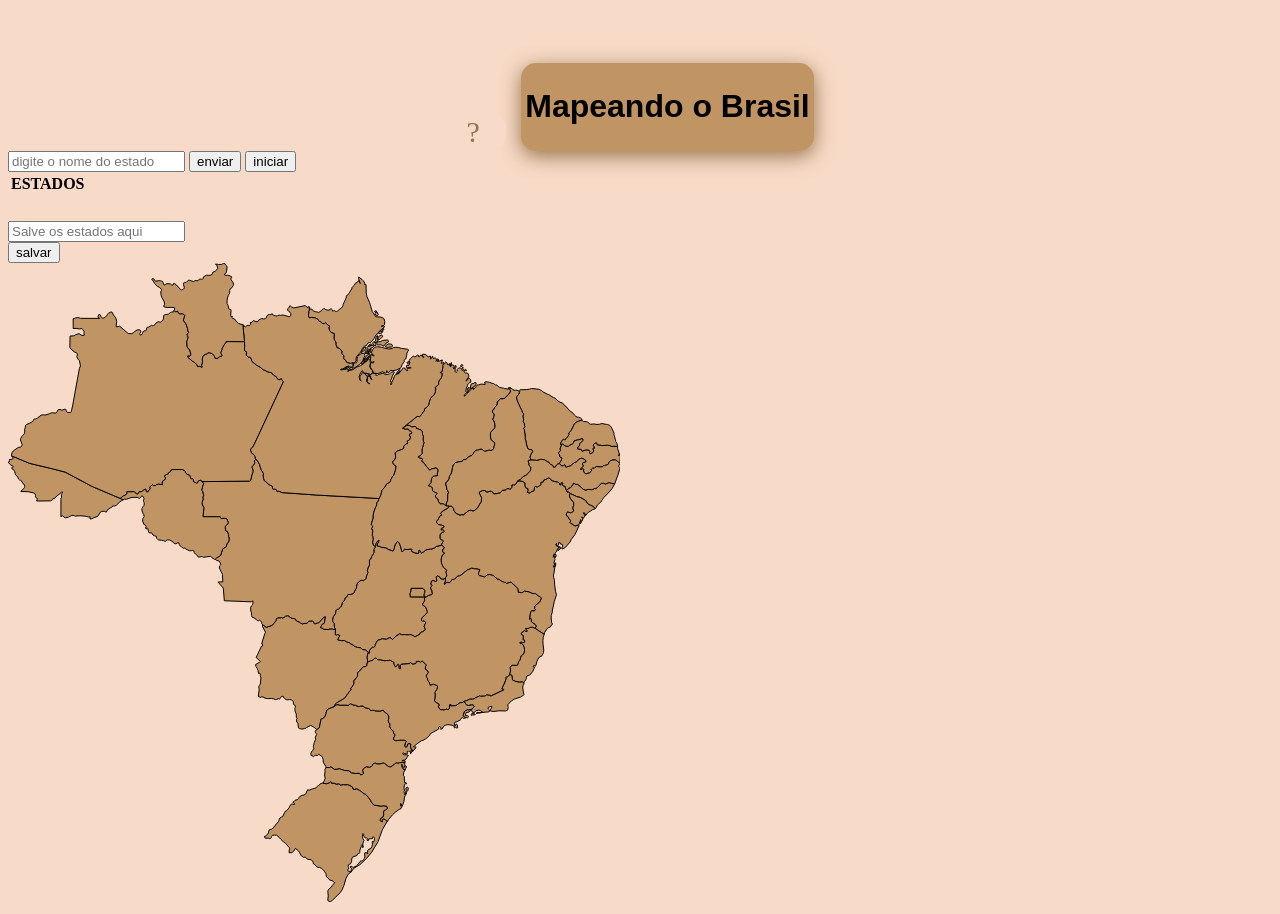
<file: index.html>
<!DOCTYPE html>
<html lang="pt-BR">

<head>
    <meta charset="UTF-8">
    <meta name="viewport" content="width=device-width, initial-scale=1.0">
    <title>Acertando o Brasil!</title>

    <link rel="stylesheet" href="./style.css">
</head>

<body>
    <div class="containerTitulo">
        <div class="popup" style="font-size: 30px;" onclick="popUpFunction ()"> ?
            <span class="popuptexto" id="mypopup">teste</span>
        </div>
        <div class="retangulotitulo">
            <h1>Mapeando o Brasil</h1>
        </div>
    </div>
    <input type="text" id="receberNome" placeholder="digite o nome do estado">
    <button id="enviar" class="botaoEnviar"> enviar </button>
    <button id="iniciar"> iniciar </button>

    <div class="retanguloSubtitulo">  

    </div>

    <table id="tabela">
        <thead>
            <tr>
                <th>ESTADOS</th>
            </tr>
        </thead>
        <tbody>
            <tr>
                <td> </td>
            </tr>

        </tbody>
    </table>
    <h1 id=contador></h1>

<form id="formularioEstado">
    <div> <input type="text" class="Salvar" id="salvarEstados" placeholder="Salve os estados aqui">
        <button type="submit" id="botaoSalvar"> salvar </button>
    </div>
</form>
<div id="resultado"></div>
    <svg width="612" height="639" viewBox="0 0 612 639">


        
        <path
        d="m 30.732574,238.03114 -2.08,-0.04 0.54,-1.81 -0.21,-0.83 -0.25,-0.49 -1.25,-0.7 -0.14,-0.45 0.27,-1.15 -0.77,-1.95 -1.09,-0.64 -5.6,-1.25 -7.34,-0.19 0.27,-0.56 2.49,-2.26 0.89,-1.23 0.29,-1.2 -0.22,-1.23 -0.68,-0.91 -0.83,-0.44 -1.68,-2.95 -0.77,-0.44 -0.9,-0.19 -1.13,-1.13 -0.92,-2.38 -2,-1.53 -0.98,-3.62 -0.87,-1.64 -1.88,-1.08 -0.08,-1.17 0.81,0.1 0.42,-0.52 0.07,-0.67 -0.2,-0.42 -2.12,-0.93 -0.36,-0.66 -2.16999996,-1.89 0.04,-0.37 0.62,-0.05 0.49999996,-1.32 -0.01,-1.31 3.01,-0.39 0.5,-0.39 -0.22,-1.35 -1.17,-1.57 0,0 17.95,7.48 23.66,5.66 12.14,3.14 26.44,14.17 28.509996,12.13 0,0 2.97,1.26 0,0 -0.3,0.48 -1.57,0.66 -2.09,1.59 -2.86,2.79 -1.65,0.86 -0.66,-0.18 -1.53,0.18 -0.05,0.56 -1.92,1.3 -2.08,0.99 -1.439996,1.83 -0.44,1.18 -0.61,0.28 -1.17,-0.75 -0.76,-0.13 -2.37,0.05 -0.68,0.26 -0.63,0.45 -0.36,0.86 -2.44,3.48 -3.77,1.25 -0.84,0.69 -1.94,0.51 -1.03,0.03 0.08,-2.11 -1.36,0.2 -3.55,-0.77 -5.24,-0.47 -5.09,0.38 -0.66,-0.58 -2.27,-0.17 -3.56,1.83 -2.73,0.62 -1.68,-0.67 -1.4,-1.44 -1.64,1.16 0.04,-17.55 0.05,-1.1 0.47,-0.71 0.07,-2.35 -0.26,-0.88 0.97,-1.18 0.48,-1.14 -1.16,0.2 -2.97,2.59 -1.6,1.01 -2.06,2.38 -1.95,0.67 -0.65,1.08 -1.81,0.99 z"
            title="Acre" id="BR-AC" />
            <path
            d="m 562.17257,230.56114 -0.2,-0.73 -1.42,-0.78 -0.45,0.09 -1.02,-0.29 -0.54,-1.4 0,0 1.32,-1.07 0.64,-1.09 2.17,-0.76 2.38,-3.29 0.09,-0.69 0.82,-0.6 1,1.22 1.67,0.3 1.08,-0.12 2.55,2.02 1.9,2.12 1.78,1.05 1.91,0.48 2.5,-0.65 3.14,0.29 1.17,-0.11 1.86,-1.06 1.16,0.05 1.81,-1.11 2.18,-2.29 0.12,-0.45 1.55,-1.24 2,-0.24 2.24,0.85 2.56,-1.29 1.47,-0.19 1.92,0.81 2.9,0.27 0.27,0.21 0,0 -2.78,4.96 -4.55,5.13 -3.58,3.58 -3.04,4.58 -3.33,2.88 -1,2.03 -1.32,1.79 0,0 -0.6,-1.31 -3.59,-2.23 -0.46,-0.03 -1.66,-0.79 -1.76,-1.45 -1.3,-2.45 -5.42,-3.07 -3.68,-0.95 z"
            title="Alagoas" id="BR-AL" />
        <path
            d="m 166.08257,47.551144 0.72,0.78 0.75,0.34 0.61,0.01 1.13,-0.42 0.63,0.11 0.06,0.96 1.21,1.17 0.97,0.37 0.88,-0.21 1.36,0.11 1.95,0.95 0.49,0.66 -0.91,3.32 -0.71,1.5 2.73,3.74 1.66,4.76 0.19,2.26 0.87,1.12 0.05,0.45 -1.62,1.46 0.36,1.59 0.66,1.58 -0.77,3.04 -0.57,0.96 0.29,4.98 0.88,2.17 1.22,0.84 0.58,0.9 1.13,4.33 -0.06,0.58 -1.14,1.32 -1.84,-0.33 -0.14,1.14 5.01,4.42 0.52,0.04 1.96,1.31 1.48,1.649996 1.04,2.04 0.53,0.07 1.34,-0.42 2.36,1.04 -0.44,-2.11 0.75,-2.289996 0.25,-1.73 -0.37,-1.8 0.82,-2.97 1.02,-1.26 1.28,-0.69 2.09,-0.71 0.55,-0.89 1.6,-0.06 2.83,0.93 1.87,2.04 0.92,2.51 1.82,0.23 1.25,-0.46 1.41,-1.41 2.03,-0.55 0.42,-0.39 0.02,-0.53 -1.14,-1.41 -0.23,-0.73 0.11,-0.66 1.15,-2.64 0.07,-1.13 1.66,-3.03 2.33,-3.26 -0.03,-0.68 18.49,0.07 0,0 0.4,4.86 -0.43,1.45 0.18,2.27 0.24,0.68 1.7,0.85 0.18,0.41 -0.35,0.69 -0.05,2.11 1.83,1.99 0.36,0.19 0.7,-0.18 1.84,1.23 0.55,1.83 0.04,0.93 0.3,0.45 4.64,3.769996 4.58,2.54 0.63,0.9 1.35,1.09 1.88,0.67 2.37,1.31 2.26,0.65 1.36,0.15 1.32,0.82 0.08,0.61 1.27,1.34 2.7,1.44 1.1,2.17 1.87,0.79 0.85,-0.61 1.38,-0.35 0.19,0.48 -0.13,0.78 1.81,1.67 -29.9,64.24 -0.78,1.31 -1.45,1.13 -0.58,0.97 -0.03,1.13 0.82,2.33 0.38,0.57 1.07,0.58 1.58,1.56 0.64,1.26 0.15,1.96 0.57,0.57 0,0 -1.18,1.2 -0.2,0.61 -0.06,0.76 0.34,0.84 -0.27,1.01 -1.2,1.82 -0.86,0.64 -0.42,0.85 0.1,0.85 0.66,1.37 0.46,1.94 -1.38,4.22 -1.18,5.22 -1.21,0.73 -47.85,0.32 0,0 0.04,-0.7 -0.36,-0.38 -1.39,-0.28 -1.92,1.08 -0.54,1.74 -0.68,0.19 -3.24,-1.48 -0.68,-2.88 -0.62,-0.2 -0.98,0.13 -0.46,-0.21 -1.25,-3.27 -2.54,-0.98 -1.33,-1.27 -0.8,-1.91 -0.45,-0.49 -2.15,-1.13 -10.79,0.06 -1.38,2.56 -1.72,0.5 0.09,1.17 -0.26,0.22 -2.48,0.53 -1.19,1.59 -0.05,0.67 0.9,0.7 0.17,0.45 -0.36,1.02 -0.81,1.15 -2.06,1.21 -0.11,1.81 0.24,1.46 -3.87,-0.46 -2.13,0.38 -1.2,1.07 -1.79,-0.1 -0.84,-0.55 -0.46,-0.02 -1.75,1.26 -0.53,0.84 0.26,1.75 -2.54,3.16 -0.68,0.08 -0.68,-0.53 -0.64,-2.26 -0.38,-0.09 -1.84,1.02 -1.3,1.21 -1.37,0.39 -0.77,-0.13 -1.08,0.5 -0.41,0.53 -0.13,0.72 -1.22,0.79 -0.37,0.02 -2.31,-2.33 -0.72,-0.37 -2.87,0.33 -3.96,-0.26 0.16,1.29 -0.15,0.56 -1.55,1.81 -1.92,0.58 -3.26,2.56 0,0 -28.509996,-12.13 -26.44,-14.17 -12.14,-3.14 -23.66,-5.66 -17.95,-7.48 0,0 -0.07,-0.65 0.7,-2.92 1.22,-1.4 4.92,-3.47 2.26,-0.24 0.47,-0.3 0.98,-1.56 0.08,-1.03 -1.74,-4.49 0.38,-1.19 1.18,-2.19 1.28,-1.32 0.92,-1.25 0.42,-0.98 0.3,-1.74 -0.29,-1.32 0.67,-2.04 0.31,-2.31 0.73,-0.75 3.66,-1.63 2.19,-1.23 1.15,-1.04 0.44,-1.4 0.78,-0.37 1.41,-0.11 1.65,-0.93 3.54,-2.73 2.42,-0.43 1.51,0.29 4.19,-1.22 1.5,-0.77 1.82,-0.36 3.33,0.38 1.3,-1.59 0.63,-1.45 1.09,-0.61 2.14,0.2 0.64,0.54 1.32,-0.24 1.1,-0.74 1.71,0.12 0.31,0.53 -0.02,1.18 1.61,1.29 2.83,0.08 0.58,-0.4 0.46,-0.78 -0.11,-0.39 1.17,-4.92 6.7,-37.17 1.16,-2.92 -0.99,-4.959996 0.12,-0.26 -1.3,-1.05 -1.48,-2.75 -0.04,-0.49 0.65,-1.39 -0.52,-1.78 -0.37,-0.4 -1.7,-0.59 -3.03,-2.35 -1.94,-2.28 0.2,-11.51 3.89,-0.26 1.75,-1.17 3.5,-0.92 2.68,1.76 1.22,0.11 1.27,-0.43 -0.49,-1.69 0.3,-1.72 -1.37,-2.1 -0.57,-0.54 -1.15,-0.6 -1.51,0.53 -2.79,-0.61 -3.57,0.09 -0.06,-9.9 0.96,0.04 1.32,-0.58 2.28,-0.6 2.84,0.87 19.03,0.06 -0.46,-0.66 -0.79,-0.14 -0.38,-1.2 0.95,-1.93 1.43,0.4 0.61,1.52 0.87,1.32 0.66,0.35 0.83,0.01 1.61,-0.61 1.94,-2.09 0.32,-0.84 1.259996,-1.24 2.55,-1.39 1.29,0.46 1.17,2.58 1.62,1.99 0.74,1.3 0.66,1.78 0.23,1.55 -0.49,3.63 0.2,1.76 3.2,-0.75 8.31,7.06 0.79,0.28 2.5,0.21 2.3,-1 1.7,-1.7 2.11,-1.16 2.19,-0.11 0.56,0.29 0.77,1.08 -0.02,0.97 -1.11,1.7 0.37,0.98 0.58,0.27 1.33,-0.72 0.56,-0.91 0.23,-1.29 1,-1.16 0.47,-0.23 1,0.18 0.55,-0.18 0.41,-0.66 0.46,-2.31 0.51,-0.37 1.51,-0.36 2.93,-1.77 0.97,0.55 0.93,-0.29 1.6,-1.04 1.02,-1.61 2.11,-1.21 2.03,0.55 2.36,-1.65 0.55,-0.82 0.44,-2.66 -0.03,-1.29 0.77,-0.92 1.03,-0.42 1.74,-0.02 1.34,-0.39 2.06,-1.6 0.96,-0.37 2.28,-0.3 z"
            title="Amazonas" id="BR-AM" />
        <path
        d="m 345.24257,99.961144 -0.94,-0.06 -0.77,0.339996 -1.3,0.12 -2.79,-0.679996 -1.45,-1.03 -0.43,-1.5 -1.87,-1.39 -0.11,-1.3 0.21,-0.69 -0.31,-1.58 -0.33,-0.47 -0.95,-0.19 -0.41,-0.94 0.08,-2.43 -2.93,-3.28 -0.78,0.36 -0.82,-0.19 -1.5,-3.48 0.13,-1.58 -0.59,-1.81 -0.62,-0.56 -0.67,-1.51 -0.19,-2.11 0.43,-3.14 -0.17,-0.33 -2.57,-0.73 -2.02,-2.26 -0.76,-2.83 0.19,-0.72 0.68,-0.23 -0.49,-1.18 -0.68,0.03 -2.84,-2.66 -0.94,0.14 -0.38,0.42 -1.33,0.14 -0.84,-0.27 -0.8,-0.98 -1.14,-0.84 -1.19,-0.12 -0.49,-1.28 -0.67,-0.8 -1.93,-1.05 -1.29,-0.49 -3.39,-0.37 -1.08,0.29 -1.17,-0.02 -0.31,-0.54 -0.24,-1.44 0.25,-4.54 0.62,-1.3 -0.37,-2.3 -0.62,-0.57 0,0 0.35,-0.21 0.99,0.3 -0.01,0.81 -0.29,0.18 0.34,0.97 1.47,-0.06 0.82,0.23 0.35,0.9 0.84,0.71 2.25,0.78 3.29,0.75 2.76,-1.78 0.35,-0.76 1.73,-1.17 0.83,-0.29 0.69,0.94 2.71,0.94 1.08,-0.12 1.72,-1.01 0.12,-0.42 0.32,0.03 1.46,1.3 -0.2,0.87 2.37,-0.17 0.51,0.5 0.95,0.17 0.62,-0.01 0.91,-0.48 1.67,-1.5 1.78,-1.1 1.75,-2.3 0.37,-1 -0.2,-0.54 3.13,-6.5 0.11,-1.82 1.11,-1.3 0.73,-0.19 3.6,-5.79 0.23,-1.15 0.84,-1.2 1.79,-1.55 0.63,-1.66 2.11,-1.14 0.47,-0.92 1.04,-0.58 0.56,1.46 0.88,1.36 -1.67,-4.8 -0.07,-1.29 0.18,-0.33 3.37,2.42 1.14,1.21 0.91,1.22 0.52,1.19 0.03,1.58 0.44,0.31 0.32,-0.48 0.38,-0.1 0.21,0.4 0.21,7.89 0.66,3.87 2.71,6.05 2.66,8.94 3.32,5 1.01,0.35 3.27,-0.08 2.78,0.94 1.29,0.85 0.77,2.65 -0.16,3.33 -1.29,0.96 -1.73,0.43 -0.38,0.33 1.79,-0.15 1.04,-0.42 0.28,0.23 0.12,0.59 -0.17,0.73 -5.03,4.06 -1.17,2.1 -2.15,1.41 -1.94,3.72 -2.91,3.5 -0.7,0.46 -0.94,-0.09 -1.45,0.52 -2.08,2.98 0,0 -1.34,0.07 -0.75,0.9 0,0 -1.47,1.68 -0.97,2.22 -1.12,1.87 -0.84,0.65 -3.01,3.45 -0.36,2.4 0.17,1.8 -1.95,1.81 -0.98,0.12 z m 23.36,-46.99 -0.45,-0.33 -1.1,-1.86 0.07,-0.88 0.23,-0.41 1.66,-0.45 0.43,0.39 0.83,2.27 -0.99,1.1 -0.68,0.17 z m 2.49,17.61 -0.4,-0.25 -0.08,-0.71 1.11,-1.1 0.88,-0.15 1.25,0.24 0.46,-0.11 0.44,-0.64 0.05,0.59 -0.97,1.44 -0.99,0.5 -1.75,0.19 z m 3.44,-2.87 -0.78,-0.23 0,-0.56 0.72,-1.04 1.25,-0.1 0.18,0.35 -0.1,0.51 -1.27,1.07 z m -7.19,-18.42 -0.76,-0.5 0.26,-0.83 0.88,-0.17 0.86,0.32 0.01,0.73 -1.25,0.45 z"
            title="Amapá" id="BR-AP" />
        <path
            d="m 527.76257,365.59114 -0.36,-0.83 0.68,-1.35 -0.01,-0.53 -0.53,-1.04 -4.13,-3.05 -0.15,-0.51 0.22,-1.51 -0.57,-1.23 -0.65,0.24 -0.2,0.45 -0.34,0.18 -0.22,-0.25 0.53,-4.4 0.82,-3.3 0.82,-0.88 2.47,0.24 1.02,-0.71 0,-0.42 -0.56,-1.02 0.16,-2.65 4.96,-4.22 1.47,-3.08 -0.42,-1.17 -0.78,-1.02 -0.89,-0.06 -0.73,-0.38 -2.83,-2.47 -2.12,0.02 -2.19,-0.6 -2.27,-1.08 -2.73,-0.56 -1.98,-0.14 -1.32,0.99 -1.47,0.5 -2.61,-0.45 -0.57,0.21 -0.44,-3.96 -6.52,-6.2 -0.38,-0.18 -4.39,1.23 -1.53,-1.24 -0.51,0.21 -0.93,-0.22 -2.54,-1.22 -2.17,-1.62 -0.98,0.18 -4.35,-3.63 -1.1,-0.54 -2.73,-0.75 -1.77,0.25 -1.88,0.9 -0.81,1.12 -0.64,0.18 -5.33,-1.47 -0.61,-0.49 -0.26,-1.5 0.14,-0.89 1.29,-2.74 -0.86,-0.46 -2.28,-0.52 -2.18,-0.04 -1.2,-0.5 -1.79,-0.08 -3.83,1.58 -4.26,3.03 -0.64,1.11 -3.37,1.87 -2.02,0.4 -0.95,1.18 -1.81,1.55 -1.43,0.52 -1,-0.15 -1.85,2.58 -1.04,0.77 -2.13,-0.38 -0.72,0.13 -0.69,1 -1.34,0.92 -0.4,-0.24 1.43,-3.43 -0.51,-2.41 0,0 1.48,-1.97 0.25,-0.77 -0.23,-1.27 -0.67,-1.72 0.1,-0.67 0.71,-1.42 -0.05,-0.46 -3.21,-2.62 -1.69,-3.46 -0.62,-3.52 0.05,-1.55 1.2,-3.83 1.59,-1.03 0.23,-0.38 0.06,-0.94 -1.63,-0.84 -0.11,-0.33 0.48,-2.52 1.43,-1.06 -0.02,-0.37 -2.72,-2.46 0,0 -0.04,-0.93 1.36,-2.38 -0.04,-1.07 -0.17,-0.42 -1.46,-0.49 -0.94,-0.65 -0.35,-1.26 0.06,-2.92 0.19,-0.85 1.95,-1.67 1.14,-0.42 0.96,-0.72 -0.29,-0.63 -0.58,-0.52 -0.92,-0.29 -1.03,0.18 -0.35,-0.33 -0.09,-0.5 0.42,-0.96 2.04,-0.82 0.56,-0.45 -0.04,-0.76 -1.88,-0.98 -3.58,-0.67 -1.86,-1.96 -0.23,-0.92 0.5,-1.16 1.01,-0.73 1.52,-3.48 0.9,-0.61 1.01,-0.27 0.35,-0.38 -1.29,-1.8 0.19,-0.37 3.21,-2.62 3.82,-2.02 0.56,-0.47 0.22,-0.98 0.69,-0.65 0,0 2.33,-0.02 1.44,1.34 0.66,1.04 0.53,2.21 1.76,2.49 4.18,1.86 1.8,-0.52 2.11,0.18 0.33,-0.21 0.75,-1.45 1.14,-0.37 0.67,-0.87 1.17,-0.89 2.21,-0.75 1.33,0.17 1.48,0.53 1.35,-0.42 2.97,-2.42 2.95,-5.05 0.72,-0.86 0.24,-0.92 0.3,-2.56 -0.12,-1.16 -2.24,-4.43 0.05,-0.93 3.24,-1.65 1.95,-0.02 1.5,0.46 0.41,0.93 0.32,0.18 2.12,-0.43 1.39,-0.54 1.33,0.38 1.71,0.99 -0.13,0.65 0.19,0.29 0.82,0.28 3,-0.11 1.47,-0.64 1.7,-0.1 0.82,-1.22 1.51,-1.34 2.73,-0.34 0.77,-0.36 0.81,-0.98 2.17,0.01 0.62,0.63 0.31,0.05 1.86,-1.81 -0.1,-2.4 1.99,-0.38 0.79,0.18 1.05,-0.66 1.5,-2.31 0.46,-1.15 0,0 0.89,0.4 1.16,-0.27 2.2,0.29 2.82,1.39 0.44,0.51 -0.06,2.73 0.72,1.94 2.21,0.91 0.27,2 -0.92,1.68 1.83,0.62 0.96,-0.22 0.82,-0.92 2.87,-0.88 0.77,-3.58 0.5,-0.87 0.75,-0.16 0.78,0.53 0.63,0.05 2.39,-1.02 1.1,-1.24 0.17,-0.59 -0.25,-1.36 0.29,-0.25 2.24,-0.45 0.77,-2.05 1.65,-0.44 2.53,-1.46 0.59,-0.1 1.49,0.56 0.83,1.44 1.36,0.81 2.36,0.78 2.99,0.4 1.58,1.15 0.54,1.65 0.39,0.27 0.43,-0.15 0.29,-1.75 0.43,-0.44 1,-0.01 0.45,0.32 0.02,0.63 -0.62,0.88 0.45,0.83 0.5,0.37 2.1,0.86 0.02,0.94 1.22,3.05 0,0 0.54,1.4 1.02,0.29 0.45,-0.09 1.43,0.79 0.2,0.72 0,0 -0.67,1.16 0.21,2.14 1.28,2.5 1.99,1.95 0.75,1.15 -0.08,3.12 -0.66,1.62 -0.09,0.88 0.76,2.75 -0.3,0.58 -0.69,0.55 -2.55,1 -1.13,-0.75 -1.71,-0.01 -0.32,0.3 -0.59,1.58 0.02,0.77 0.95,1.6 1.1,0.66 0.52,1.49 1.43,1.51 0.15,0.39 -0.13,1.42 -0.34,0.39 0.12,0.42 0.59,0.52 1.93,0.92 0.48,0.71 0.54,0.34 1.55,0.64 2.89,-0.88 0,0 0.64,-0.02 0.36,0.41 -4.08,8.83 -3.83,5.19 -1.03,2.33 -5.03,5.74 -2.45,1.26 -0.87,-0.01 0.3,-1.43 0.37,-0.15 0.14,-1.1 -0.45,-1.93 -1.87,-0.25 -0.43,-1.3 -0.68,-0.75 -0.37,0.6 -0.46,2.33 -0.5,0.87 -0.55,0.38 -0.56,-0.29 -0.49,-1.74 0.11,-0.32 0.31,-0.13 -0.03,-0.39 -0.87,1.29 0.93,1.69 0.46,0.23 0.37,-0.15 1.15,0.26 -0.46,1.81 -1.21,1.15 -0.25,1.82 -1.25,0.97 -0.35,0.67 -0.2,0.84 0.18,0.85 -1.35,-0.39 -0.21,0.39 -0.36,2.52 0.36,-0.72 0.75,0.21 0.24,0.54 -0.23,0.41 0.06,0.62 0.3,0.3 0.33,1 -1.04,2.51 0.57,3.44 -0.55,0.49 -0.57,-0.22 -0.14,1.13 0.59,0.46 1.21,-1.72 -0.47,-2.21 0.82,-0.61 0.25,0.54 -0.06,1.76 -0.96,2.61 -0.74,5.43 -0.51,1.81 0.2,2.47 0.78,2.85 0.19,4.54 0.87,6.41 0.99,3.42 -2.21,6.66 -1.35,6.65 -0.47,1.01 -0.16,2.86 -1.06,3.72 -0.09,2.33 0.39,4.42 0.89,1.71 -2.24,2.98 -1.81,0.67 -0.94,0.64 -2.72,3.89 -0.57,2.04 0,0 -8.09,-5.14 -0.31,-0.53 z m 22.28,-78 -0.23,-1.2 0.74,-0.41 1.06,-1.04 0.16,-0.64 -0.37,-0.73 0.76,0.14 0.82,1.05 -0.05,0.53 -2.89,2.3 z m -2.53,6.85 -0.63,-0.03 0.01,-0.67 0.26,-0.36 -0.8,-0.22 -0.42,-0.4 0.13,-1.07 1.87,-0.15 0.16,0.2 0.11,1.13 -0.69,1.57 z"
            title="Bahia" id="BR-BA" />
        <path
        d="m 574.05257,157.11114 -4.89,1.59 -2.61,2.01 -3.3,6.69 -0.84,1.12 -0.87,0.57 -0.65,1.67 0.15,0.74 -1.4,2.44 -1.46,1.51 -0.57,1.1 -1.03,0.26 -0.78,-0.51 -0.51,0.07 -0.84,0.88 -1.41,2.25 -0.34,1.97 0.64,0.17 0.66,-0.38 0,0 -0.08,0.54 -0.84,1.15 -1.03,3 0.52,1.31 -0.66,1.31 -1.09,0.63 -0.17,0.38 -0.12,0.93 0.24,0.41 0.58,0.29 0.35,0.72 -0.02,1.66 1.24,0.89 0.69,0.08 0.34,1.19 -1.61,3.49 -1.19,1.12 0.17,0.25 0,0 -1.59,0.49 -1.07,0.83 -1.54,2.29 -1.65,0.05 -0.63,-1.64 -0.78,-0.57 -1.36,-0.48 -1.01,-1.07 -0.46,-0.99 -1.83,-0.83 -2.85,-1.9 -3.08,-0.42 -1.29,0.1 -2.14,0.8 -1.63,0.19 -0.89,-0.24 -4.93,-0.2 0,0 0.06,-1.32 -0.68,-0.68 -0.08,-0.97 1.14,-3.11 1.5,-2.25 0.01,-0.69 -0.77,-1.16 -2.56,-0.47 -1.31,-0.65 -1.01,-2.67 -1.05,-5.2 -0.76,-2.57 0.24,-0.45 -0.94,-8.16 -0.11,-0.38 -0.92,-0.69 0.8,-0.58 0.59,-1.58 -0.6,-2.99 -1,-2.01 0.48,-1.6 -0.79,-3.87 0.74,-1.36 0.02,-0.76 -1.36,-1.59 -0.44,-1.73 -3.15,-6.42 -1.8,-4.72 -0.29,-1.29 0.18,-1.46 1.58,-1.97 1.09,-1.85 0.11,-0.8 0,0 0.19,-0.14 -0.04,-0.62 -0.4,-0.66 0.65,-0.81 6.74,-0.22 2.89,-0.43 2.07,-0.66 7.4,0.79 2.12,1.12 1.94,1.5 4.12,2.18 1.46,0.52 4.82,3 1.21,0.2 2.22,2.29 2.99,2.11 2.57,0.72 2.44,2.91 1.22,0.61 2.96,3.81 4.16,3.08 1.46,2 1.04,0.99 1.5,0.82 1.15,0.03 2.37,0.92 0.79,0.67 z"
            title="Ceará" id="BR-CE" />
        <path
            d="m 416.97257,334.13114 -14.69,-0.02 -0.52,-3.26 0.92,-1.83 0.38,-3.73 11.95,0.01 1.83,1.98 0.06,2.21 -0.59,1.19 -0.21,2.44 z"
            title="Distrito Federal" id="BR-DF" />
        <path
            d="m 501.89257,411.63114 -0.29,-0.14 0.44,-2.34 0.57,-1.3 -0.59,-3.12 0.16,-0.42 1.72,-2.06 5.15,0.03 0.55,-0.32 0.97,-3.24 1.11,-1.27 0.88,-2.29 0.24,-1.72 0.26,-0.44 1.24,-0.86 1.71,-2.09 0.54,-2.97 -0.29,-2.43 -1.27,-2.81 -1.1,-1.27 -0.52,-0.09 -0.45,0.29 -0.76,-0.28 -0.49,-0.71 0.43,-0.55 1.48,-0.09 0.8,0.35 0.97,0.03 0.95,-0.24 0.32,-0.42 -0.17,-1.72 -1.31,-0.35 -0.21,-0.41 0.3,-1.54 0.03,-1.92 -0.52,-0.66 -1.33,-0.67 -0.3,-0.7 1.17,-1.93 2.17,-1.31 0.31,-0.02 1.05,0.74 1.13,0.11 0.02,-0.81 -1.67,-2.27 1.34,0.13 2.18,-0.29 0.84,-0.61 1.08,-0.32 1.58,-0.08 2.54,0.81 0.91,0.55 0,0 0,0 0,0 0.3,0.53 8.1,5.14 0,0 -0.93,3.35 -0.31,2.86 0.12,3.59 0.72,6.15 -0.31,2.47 -1.49,3.18 -2.75,1.39 -0.55,0.6 -1.67,3.33 -0.98,3.8 -0.77,1.47 -0.83,-0.68 -0.88,-0.13 -0.29,1.28 1.35,0.52 -1.94,4.24 -3.45,3.84 -0.24,-0.27 -1.86,0.66 -0.8,1.23 -0.06,1.39 -0.42,1.25 -1.59,2.02 -0.29,1.13 0,0 -1.62,-1.06 -2.99,0.37 -4.34,-1.01 -2.5,-1.13 -0.67,-4.71 z"
            title="Espírito Santo" id="BR-ES" />
        <path
            d="m 416.97257,334.13114 -0.87,-1.01 0.21,-2.44 0.59,-1.19 -0.06,-2.21 -1.83,-1.98 -11.95,-0.01 -0.38,3.73 -0.92,1.83 0.52,3.26 14.69,0.02 0,0 0,0 0,0 -0.53,1.52 0.31,1.57 -0.68,1.59 -1.04,1.25 -0.41,1.47 0.85,1.21 0.85,0.34 1.42,1.03 1.65,4.56 0,0.6 -2.32,2.71 -3.24,3.01 -0.43,2.14 1.09,1.11 0.9,-0.47 1.58,0.57 0.47,0.61 0.18,1 -0.17,0.71 -0.73,0.9 -0.51,1.89 1.19,3.46 -3.09,2.06 -1.16,0.2 -0.86,0.9 -0.48,1.12 -4.89,2.74 -0.7,-0.77 -4.35,-1.86 -0.55,0.48 -0.58,0.09 -1.75,0.01 -1.48,-0.28 -3.86,0.16 -2.01,-0.89 -4.13,2.64 -2.91,2.92 -0.33,0 -1.31,-1.42 -1.52,-0.3 -3.19,1.64 -3.71,-0.62 -2.48,0.96 -2.23,0.54 -1.41,2.1 -1.21,2.46 0.06,1 -0.84,1.3 -0.82,0.28 -0.84,-0.16 -0.45,0.14 -0.94,0.74 -1.64,2.1 -0.57,1.9 0.56,0.61 -0.01,0.34 -0.36,0.23 -0.86,-0.46 0,0 -0.24,-0.45 -2.66,-2.24 -3.15,-0.61 -1.62,-1.55 -1.9,-0.43 -1.49,-0.04 -3.35,-1.34 -0.68,-0.85 -3.07,-1.56 -0.67,-0.61 -1.44,-0.71 -1.14,-0.17 -2.7,-1.68 -2.78,0.16 -3.8,-0.7 -0.13,-0.33 0.26,-0.84 0.57,-1.17 1.31,-1.76 -0.08,-0.42 -2.25,-0.9 -1.14,0.67 -0.66,-0.19 -0.28,-0.41 -0.23,-1.11 0.26,-2.58 -0.19,-1.77 0,0 -0.95,-2.2 -0.18,-3.43 -1.41,-2.19 -0.16,-0.71 0.4,-3.41 2.55,-3.85 0.38,-2.91 0.7,-0.77 2.02,-0.84 1.92,-1.77 1.25,-2.02 0.33,-1.95 0.5,-1.01 1.28,-1.04 0.82,-1.43 0.08,-1.54 1.75,-0.97 1.4,-2.62 2.65,-0.13 2.72,-0.86 0.32,-0.28 1.98,-4.19 0.71,-0.96 0.64,-4.1 0.38,-0.74 1.92,-1.94 1.65,-1.01 1.07,-0.26 1.23,0.68 1.21,-0.73 1.39,-1.43 0.84,-2.93 1.17,-2.87 -0.01,-0.8 -0.48,-1.14 0.58,-2.74 1.6,-3.09 -0.12,-5.18 1.21,-0.78 1.03,-2.63 2,-3.17 0.39,-1.07 -0.16,-2.72 0.35,-0.9 0.97,-0.86 0.27,-1.13 -0.08,-0.63 0,0 0.34,-0.45 0.2,-1.88 0.66,-1.23 1.81,-2.09 0.56,-0.3 -0.03,1.71 -1.22,1.88 -0.52,2.34 2.4,0.4 2.2,1.03 3.93,0.4 3.09,1.71 4.07,1.43 0.63,-0.23 1.63,-5.94 1.47,-2.39 1.18,-0.97 1.15,1.31 1.04,1.88 1.11,3.71 0.61,3.1 1.14,0.05 0.75,-0.75 0.3,-1 0.56,-0.54 2.76,0.34 4.53,-0.53 0.22,0.74 -0.56,1.56 3.13,1.47 3.35,0.68 0.69,-0.08 0.51,-3.3 0.55,0.03 1.51,2.62 0.46,0.24 1.78,-0.9 2.52,-2.08 4.53,-1 1.55,0 2.56,-1.1 1.74,-1.34 5.36,-1.42 0,0 2.72,2.46 0.02,0.38 -1.43,1.06 -0.48,2.52 0.1,0.33 1.63,0.84 -0.06,0.94 -0.23,0.38 -1.59,1.03 -1.19,3.83 -0.05,1.55 0.62,3.52 1.7,3.46 3.21,2.62 0.05,0.47 -0.72,1.42 -0.1,0.67 0.67,1.72 0.23,1.28 -0.25,0.77 -1.48,1.97 0,0 -1,1.01 -3.23,-0.34 -0.9,-1.76 -2.42,-1.48 -1.17,1.49 0.58,3.77 -0.57,0.54 -0.4,0.13 -2.78,-1.14 -1.17,0.23 -0.37,0.28 -0.72,3.18 0.72,0.1 0.49,1.16 -0.57,0.94 -0.73,0.7 0.04,1.9 0.42,0.61 0.53,0.19 0.69,4.26 -0.53,0.53 -3.36,0.9 -2.29,1.51 z"
            title="Goiás" id="BR-GO" />
        <path
            d="m 458.83257,129.18114 -0.04,0.33 -2.04,2.15 -0.43,0.17 -0.04,1.44 1.97,-1.7 0.68,-1.21 2.12,-1.58 0.89,-1.14 1.03,-6.33 1.15,-0.7 1.11,-0.12 1.67,-0.92 0.65,-0.13 0.46,0.12 0.08,1.63 -0.2,0.45 -1.42,1.87 -3.21,1.75 -0.03,0.72 0.73,0.12 0.45,-0.81 1.15,-0.31 0.22,0.83 -0.59,0.51 0.25,0.3 4.21,-4.97 0.86,0.33 2.58,-0.93 4.04,0.43 -0.46,-2.41 0.61,-0.23 2.42,0.08 1.78,0.38 2.63,1.05 1.04,0.11 2.15,1.38 1.4,0.03 1.26,1.3 1.89,1.32 2.5,0.58 1.16,-0.19 0.56,0.76 0.34,0.05 1.59,-0.09 2.46,0.66 0.26,-0.9 -0.67,-0.47 1.67,-0.38 0.57,0.11 -0.09,0.42 0,0 -0.46,1.43 0.23,0.72 0.63,0.54 -0.38,1.53 -1.79,2.27 -4.13,3.97 -3.32,0.46 -0.8,-0.16 -2.92,3.4 0.04,1.8 -0.88,1.83 -1.89,1.85 -0.82,1.98 -0.64,0.17 -0.77,1.05 0.36,1.92 1.23,0.83 0.38,1.28 -0.28,1.46 -1.14,2.87 1.58,2.81 0.55,2.98 -0.11,2.43 -0.21,0.55 -4.1,4.42 -0.17,2.48 0.12,2.11 0.51,2.3 1.78,2.04 1.61,0.91 0.17,0.5 0.13,0.84 -0.39,2.2 -0.29,0.44 -0.12,1.21 -0.5,1.46 -1.21,1.31 -2.29,0.29 -0.65,-0.28 -0.83,0.04 -2.43,0.86 -1.52,0.11 -2.5,-1.82 -1.01,-0.21 -1.46,0.19 -1.01,0.6 -1.12,0.26 -0.23,-0.3 -0.84,0.24 -0.5,0.22 -1.9,1.91 0.01,0.46 -0.63,0.87 -2.01,2 -2.34,0.91 -2.87,2.56 -1.33,0.53 -1.05,0.04 -1.7,1.53 -1.08,0.36 -2.61,0.32 -2.72,0.76 -2.13,1.95 -0.98,2.97 -0.39,2.97 -0.63,2.32 -1.45,2.74 -0.3,0.22 -0.34,0.82 -0.13,1.52 -1.2,2.48 -1.7,1.4 -0.73,2 0.71,1.94 0.47,3.18 1.73,3.06 -0.04,0.52 -0.76,1.4 -0.13,6.36 -1.15,2.45 -0.26,1.06 -0.05,1.92 0,0 -1.28,-0.66 -0.61,-0.82 -0.82,-0.45 -0.99,-0.29 -1.78,0.2 -0.71,-0.18 -1.35,-2 -0.99,-2.86 -2.13,-1.62 -0.14,-1.65 1.64,-1.81 -0.08,-0.53 -3.88,-1.95 -0.62,-1.05 -0.06,-1.66 -0.75,-1.59 -0.94,-0.69 -2.08,-0.28 -0.2,-0.42 0.26,-0.71 2.63,-2.54 -0.37,-1.31 0.73,-2.68 0.69,-1.43 0.57,-0.55 1.34,-0.54 3.39,-0.35 -0.39,-1.35 0.64,-3.25 -0.08,-1.76 -1.8,-1.21 -4.27,0.94 -2.15,1.34 -2.27,-3.02 -0.91,-0.85 -3,-4.15 -0.88,0.07 -0.84,-1.44 0.61,-1.19 -0.11,-0.88 -0.25,-0.34 -1.37,-0.24 -0.42,0.27 -1.93,-1.33 0.18,-0.71 1.76,-0.66 1.75,-2.04 0.25,-1.59 -0.28,-1 0.31,-2.36 1.77,-6.16 0.01,-0.43 -0.68,-1.14 -0.23,-1.08 0.21,-3.72 -0.64,-1.5 -0.47,-3.49 -0.84,-1.03 -3.4,-1.44 -1.22,-0.02 -0.28,-0.32 -0.08,-1.03 -0.59,-0.69 -1.74,-0.29 -0.96,0.52 -1.4,-0.09 -2.78,-1.51 -0.86,-0.06 -1.96,0.53 -2.62,1.85 -0.53,0.64 0,0 -0.49,-0.08 14.71,-11.83 2.35,0.23 1.17,-0.92 1.55,-2.17 0.43,-1.15 1.55,-1.17 0.62,-2.88 1.12,-0.46 2.44,-2.32 0.47,-1.21 0.29,-1.9 1.6,-4.69 1.96,-1.54 1.48,-1.76 0.83,-1.45 0.46,-1.28 -0.18,-1.82 0.79,-0.81 -1.04,-1.58 3.68,-3.09 -0.13,-1.64 0.5,-2.38 1.74,-1.57 0.36,-0.71 0.9,-3.02 0.08,-1.61 -0.43,-0.53 -0.99,0.16 -0.27,-0.49 0.05,-0.62 1.14,-0.15 0.57,-0.74 0.71,-4.39 -0.16,-1.38 0.47,-1.03 0.77,-0.45 0,0 0.63,0 0.24,-0.24 -0.06,-0.54 0.34,-0.749996 0.58,-0.53 1.34,0.98 0.45,1.839996 1.19,0.12 0.77,-1.36 0.61,2.93 0.99,0.04 0.29,-0.49 0.07,-0.94 0.85,-0.04 1.69,0.53 0.5,0.69 -1.43,1.7 0.67,0.7 0.02,0.55 1.21,-2.04 0.49,-1.54 0.45,0 0.4,1.02 0,0.58 -0.87,0.92 -0.27,0.99 0.08,2.71 0.26,0.33 0.47,0.12 0.58,-0.14 0.96,-0.93 -0.47,-1 0.14,-0.6 1.32,-1.43 1.05,-0.25 2.13,0.59 1.5,-1.11 0.05,0.92 -0.36,0.21 -1.13,1.53 0.59,0.58 0.1,-0.37 1.25,-0.6 0.58,0.79 -0.14,1.21 1.63,1.75 0.86,-0.44 1.58,0.67 0.77,2.4 -0.11,0.95 -2.19,2.73 -0.38,0.89 0.1,0.66 0.6,-1.03 1.75,-1.68 0.83,-0.03 0.87,0.81 0.52,1.89 -0.27,1.23 -0.97,0.19 -1.03,0.91 -1.16,1.49 0.07,0.77 -1.16,2.35 -0.62,3.52 0.21,0.34 0.87,0.23 z m 0.52,0.45 -0.06,-0.79 0.53,-1.53 -0.41,-1.07 0.13,-0.66 0.91,-1.24 0.55,-0.19 0.05,2.35 -0.22,1.34 -0.8,0.6 -0.68,1.19 z m -6.3,-25.76 -0.44,-0.46 -0.08,-0.6 0.8,-1.12 0.84,-0.03 0.68,0.42 0.1,0.34 -0.19,0.36 -1.71,1.09 z m 3.5,4.18 -0.29,-0.3 0.06,-0.53 1.06,-0.89 0.48,0.07 0.5,0.85 -0.14,0.61 -0.4,-0.17 -1.27,0.36 z m -14.16,-4.81 -0.21,-0.05 0.95,-3.579996 0.3,0.09 0.03,0.23 -0.41,3.059996 -0.66,0.25 z"
            title="Maranhão" id="BR-MA" />
            <path
            d="m 527.76257,365.59114 -0.91,-0.55 -2.54,-0.81 -1.58,0.08 -1.08,0.32 -0.84,0.61 -2.18,0.29 -1.34,-0.13 1.67,2.27 -0.02,0.81 -1.13,-0.11 -1.05,-0.74 -0.31,0.02 -2.17,1.31 -1.17,1.93 0.3,0.7 1.33,0.67 0.52,0.66 -0.03,1.92 -0.3,1.54 0.21,0.41 1.31,0.35 0.17,1.72 -0.32,0.42 -0.95,0.24 -0.97,-0.03 -0.8,-0.35 -1.48,0.09 -0.43,0.55 0.49,0.71 0.76,0.28 0.45,-0.29 0.52,0.09 1.1,1.27 1.27,2.81 0.29,2.43 -0.54,2.97 -1.71,2.09 -1.24,0.86 -0.26,0.44 -0.24,1.72 -0.88,2.29 -1.11,1.27 -0.97,3.24 -0.55,0.32 -5.15,-0.03 -1.72,2.06 -0.16,0.42 0.59,3.12 -0.57,1.3 -0.44,2.34 0.29,0.14 0,0 -2.53,2.35 -1.24,0.27 -0.56,0.5 0.74,0.7 -2.36,6.05 -1.9,3.71 -0.09,0.75 1.44,0.13 0.29,0.61 -0.21,0.52 -2.53,0.98 -9.51,4.53 -1.37,0.2 0.02,-0.46 -0.49,-0.17 -2.53,-0.27 -0.57,0.06 -1.62,0.94 -1.25,0.16 -3.2,0.08 -0.36,-0.32 -0.51,0.08 -4.1,1.78 -1.05,0.77 -1.71,0.77 -0.5,-0.28 -2.59,0.17 -2.91,1.34 -2.42,0.74 -0.68,0.49 0,0 -1.25,0.73 -2.2,0.22 -1.93,1.02 -1.23,1.24 -1.79,0.67 -2.38,0.25 -2.34,-0.08 -0.01,-0.49 0.35,-0.49 -0.09,-0.35 -1.19,0.33 -0.18,2.3 0.24,0.23 -0.05,0.84 -0.75,0.98 -1.3,0.32 -0.57,-0.43 -3.61,1 -0.19,-0.53 -2.01,0.24 -1.12,-0.25 -2.03,-3.31 1.22,-0.71 -0.52,-1.71 -1.8,-0.83 -1.79,-1.23 -0.71,-1.61 0.53,-1.56 0.19,-3.45 -0.26,-2.94 1.86,-2.72 0.7,-2.18 0.05,-1.27 -0.23,-0.37 -3.7,-1.32 -1,0.05 -0.28,0.36 -0.78,0.31 -1.61,0.05 0.03,-0.85 -0.83,-1.99 -1.3,-1.79 -0.37,-2.21 -0.31,-0.62 -0.79,-0.74 0.19,-1.94 1.52,-2.03 0.06,-0.56 -0.4,-1.55 -1.88,-1.21 -0.58,-0.61 0.29,-2.37 0.57,-1.01 -0.2,-1.04 -3.27,-3.35 -1.3,0.29 -0.85,0.64 -1.65,-0.78 -2.38,0.11 -0.31,0.61 0.2,0.46 -0.44,0.99 -2.78,0.68 -1.11,-0.43 -1.51,-1.45 -1.01,1.25 -8.18,0.68 -0.46,0.48 -0.48,1.19 0.27,2.54 -0.41,0.44 -1.19,-0.52 -0.01,-2.78 -0.25,-0.96 -0.36,-0.39 -0.56,-0.05 -0.26,0.19 -0.41,1.13 -0.67,0.94 -0.54,0.32 -0.62,-0.02 -1.21,-2.1 -0.33,-1.42 0.14,-0.91 -1.68,-0.79 -2.18,-1.42 -1.99,0.59 -1.62,-0.22 -1.67,0.35 -4.29,-0.96 -2.55,-0.08 -1.73,-1.55 -0.75,-0.14 -1.5,0.61 -1.43,1.69 -1.92,0.37 -2.15,1.11 -1.22,1.13 0,0 0.31,-2.62 -0.59,-3.21 0.99,-4.18 0.58,-0.25 0,0 0.86,0.46 0.36,-0.23 0.01,-0.34 -0.56,-0.61 0.57,-1.9 1.64,-2.1 0.94,-0.74 0.45,-0.14 0.84,0.16 0.82,-0.28 0.84,-1.3 -0.06,-1 1.21,-2.46 1.41,-2.1 2.23,-0.54 2.48,-0.96 3.71,0.62 3.19,-1.64 1.52,0.3 1.31,1.42 0.33,0 2.91,-2.92 4.13,-2.64 2.01,0.89 3.86,-0.16 1.48,0.28 1.75,-0.01 0.58,-0.09 0.55,-0.48 4.35,1.86 0.7,0.77 4.89,-2.74 0.48,-1.12 0.86,-0.9 1.16,-0.2 3.09,-2.06 -1.19,-3.46 0.51,-1.89 0.73,-0.9 0.17,-0.71 -0.18,-1 -0.47,-0.61 -1.58,-0.57 -0.9,0.47 -1.09,-1.11 0.43,-2.14 3.24,-3.01 2.32,-2.71 0,-0.6 -1.65,-4.56 -1.42,-1.03 -0.85,-0.34 -0.85,-1.21 0.41,-1.47 1.04,-1.25 0.68,-1.59 -0.31,-1.57 0.53,-1.52 1.27,-0.12 2.29,-1.51 3.36,-0.9 0.53,-0.53 -0.69,-4.26 -0.53,-0.19 -0.42,-0.61 -0.04,-1.9 0.73,-0.7 0.57,-0.94 -0.49,-1.16 -0.72,-0.1 0.72,-3.18 0.37,-0.28 1.17,-0.23 2.78,1.14 0.4,-0.13 0.57,-0.54 -0.58,-3.77 1.17,-1.49 2.42,1.48 0.9,1.76 3.23,0.34 1,-1.01 0,0 0.51,2.41 -1.43,3.44 0.4,0.23 1.34,-0.91 0.7,-1 0.72,-0.13 2.13,0.38 1.04,-0.77 1.85,-2.57 0.99,0.15 1.43,-0.53 1.81,-1.55 0.95,-1.17 2.02,-0.41 3.37,-1.86 0.64,-1.11 4.27,-3.03 3.82,-1.58 1.8,0.09 1.2,0.5 2.18,0.03 2.28,0.53 0.85,0.46 -1.29,2.74 -0.15,0.89 0.26,1.49 0.61,0.5 5.33,1.46 0.64,-0.17 0.81,-1.12 1.88,-0.89 1.77,-0.26 2.73,0.75 1.1,0.54 4.35,3.64 0.98,-0.18 2.17,1.62 2.53,1.22 0.93,0.22 0.51,-0.21 1.53,1.24 4.39,-1.23 0.38,0.18 6.52,6.2 0.44,3.96 0.57,-0.21 2.61,0.45 1.47,-0.5 1.32,-0.99 1.99,0.15 2.73,0.56 2.26,1.08 2.19,0.61 2.12,-0.03 2.83,2.47 0.73,0.38 0.89,0.07 0.78,1.02 0.42,1.17 -1.47,3.08 -4.96,4.22 -0.15,2.65 0.56,1.02 0,0.42 -1.02,0.71 -2.48,-0.24 -0.82,0.88 -0.82,3.3 -0.53,4.4 0.22,0.25 0.35,-0.19 0.2,-0.45 0.64,-0.24 0.58,1.23 -0.22,1.51 0.15,0.51 4.14,3.06 0.53,1.04 0.01,0.53 -0.68,1.35 z"
            title="Minas Gerais" id="BR-MG" />
        <path
            d="m 359.21257,400.07114 -0.4,2.46 -0.28,0.4 -1.5,0.78 -1.32,0.04 -0.47,0.22 -1.22,1.03 -1.99,2.68 -0.73,0.65 -1.01,0.3 -0.62,1.68 -0.16,2.93 -2.59,3.64 -0.96,0.52 -0.23,0.38 0.31,1.93 -0.08,0.95 -1.21,2.34 -2,2.26 0.35,0.85 -0.28,1.21 -1.44,1.03 -0.4,1.21 -1.73,1.69 -1.26,2.44 -1.95,1.87 -7.56,4.53 -1.26,1.14 -0.74,1.54 -0.84,1.08 0,0 -5.41,2.27 -1.11,0.82 -0.93,2.33 0.02,1.15 -1.45,3.56 -0.67,0.68 -1.66,1.01 -1.11,0.32 -0.33,0.35 -1.57,7.92 -0.36,0.82 -2.38,1.56 0,0 -2.55,-2.33 -3.41,-1.89 -3.99,1.97 -0.68,0.75 -1.66,0.49 -2.58,0.43 -2.36,-0.46 -1.01,-0.65 -0.47,-4.27 -0.32,-0.7 -0.9,-0.95 -0.23,-2.47 0.51,-1.34 -0.64,-0.79 -0.09,-0.44 0,-2.87 -0.89,-1.97 -0.6,-2.74 -0.05,-0.72 0.59,-1.36 0.02,-1.61 -1.57,-1.09 -0.38,-0.8 -0.16,-2.16 -1.65,-1.82 -2.17,-0.26 -1.51,0.31 -1.83,-0.29 -2.46,-1.96 -0.56,-1.49 -1.54,0.33 -2.17,2.74 -1,-0.6 -1.72,0.81 -1.08,0.16 -1.74,-0.69 -2.56,-0.49 -3.46,0.23 -3.66,-0.71 -0.48,-0.91 -1.99,-0.13 -0.89,0.52 -2.5,-0.88 0.91,-7.27 -0.43,-2.38 0.6,-1.42 0.98,-1.46 0.6,-6.03 -0.66,-2.33 -0.05,-1.73 -0.76,-0.96 -0.43,-0.09 -0.49,0.65 -0.64,-3.26 -0.79,-1.87 -1.21,-2.02 -0.35,-1.83 4.03,-2.3 0.76,-0.88 -4.2,-3.86 5.38,-11.42 1.12,-0.06 -0.28,-2.13 -0.74,-0.13 3.23,-10.33 0.66,-1.16 -3.09,-5.85 0.03,-1.91 0,0 0.7,0.2 1.02,1.1 2.15,1.52 5.62,-1.97 2.05,-2 2.02,-2.95 0.09,-1.17 1.4,-1.45 2.59,0.03 1.56,-0.22 0.77,0.34 1.66,-0.51 1.35,-1.25 2.02,-0.49 1.27,0.2 0.76,1.15 2.79,1.25 2.62,0.47 0.65,0.35 0.27,0.86 0.78,1.02 3.03,1.16 1.26,1.11 1.24,0.57 4.52,-0.63 1.26,-0.8 0.49,-0.85 1.43,-0.61 2.44,0.07 1.59,1.04 0.3,1.37 0.24,0.25 0.99,0.04 2.13,-0.88 1.01,0.06 5.62,-6.01 1.34,-0.13 -1.23,6.61 -1.8,0.7 -1.66,2.83 -0.19,0.46 0.15,0.53 1.3,0.11 1.74,1.27 4.62,0.27 0.57,-0.57 2.66,-0.08 0.87,0.08 1.17,0.57 1.55,-0.31 0,0 0.19,1.77 -0.26,2.58 0.23,1.11 0.28,0.41 0.66,0.19 1.14,-0.67 2.25,0.9 0.08,0.42 -1.31,1.76 -0.57,1.17 -0.26,0.84 0.13,0.33 3.8,0.7 2.78,-0.16 2.7,1.68 1.14,0.17 1.44,0.71 0.67,0.61 3.07,1.56 0.68,0.85 3.35,1.34 1.49,0.04 1.9,0.43 1.62,1.55 3.15,0.61 2.66,2.24 0.24,0.45 0,0 -0.58,0.25 -0.99,4.18 0.59,3.21 z"
            title="Mato Grosso do Sul" id="BR-MS" />
        <path
        d="m 207.22257,296.31114 1.47,-1.43 4.11,-2.57 0.52,-2.45 1.43,-3.78 0.93,-1.08 1.64,-0.53 0.43,-0.41 0.58,-0.84 0.52,-2.25 1.66,-2.01 0.56,-2.24 0.07,-1.71 -0.58,-1.49 0.04,-2.05 -1.53,-3.34 -0.9,0.03 -0.58,-0.51 -0.43,-3.25 0.14,-1.32 1.36,-1.08 1.4,-1.75 0.17,-0.75 -1.41,-3.59 -1.07,-0.43 -1.11,-0.11 -3.5,0.09 -1.22,-1.11 0.24,-0.56 -17.16,-0.05 0.9,-9 -1.5,-2.75 -0.27,-1.76 0.03,-0.8 1,-3.52 -0.38,-1.93 0.94,-1.67 -0.83,-2.27 -0.15,-1.39 -0.26,-0.61 -0.78,-0.47 -0.06,-0.35 1.29,-4.99 0.76,-1.42 -0.6,-1.24 -1.4,-0.97 0,0 47.85,-0.32 1.21,-0.73 1.18,-5.22 1.38,-4.22 -0.46,-1.94 -0.66,-1.37 -0.1,-0.85 0.42,-0.85 0.86,-0.64 1.2,-1.82 0.27,-1.01 -0.34,-0.84 0.06,-0.76 0.2,-0.61 1.18,-1.2 0,0 1.17,1.08 2.45,4.06 0.4,1.76 1.37,3.96 1.32,1.93 0.77,1.62 -0.23,2.44 0.48,2.4 0.73,2.2 1.53,1.11 3,2.75 3.38,1.7 0.23,0.94 -0.04,1.1 0.23,0.49 0.95,0.4 0.82,-0.17 1.63,0.45 0.54,0.72 0.2,1.08 0.35,0.32 1.37,-0.45 3.69,1.49 34.04,2.42 62.97,3.48 0,0 -0.65,1.02 -0.56,1.89 -1.1,1.25 -0.44,3.14 -0.43,0.85 -0.37,0.27 -1.94,5.29 -0.54,2.97 -0.04,2.95 -1.88,5.99 0.06,0.86 1.39,1.34 -0.16,0.87 -0.82,0.89 -0.05,0.5 1.1,2.25 -0.47,3.31 0.01,1.57 0.52,0.58 0.44,3.05 -0.74,2.76 0.98,3.34 0.96,0.51 0.8,0.02 0,0 0.08,0.63 -0.27,1.13 -0.97,0.86 -0.35,0.9 0.16,2.72 -0.39,1.07 -2,3.17 -1.03,2.63 -1.21,0.78 0.12,5.18 -1.6,3.09 -0.58,2.74 0.48,1.14 0.01,0.8 -1.17,2.87 -0.84,2.93 -1.39,1.43 -1.21,0.73 -1.23,-0.68 -1.07,0.26 -1.65,1.01 -1.92,1.94 -0.38,0.74 -0.64,4.1 -0.71,0.96 -1.98,4.19 -0.32,0.28 -2.72,0.86 -2.65,0.13 -1.4,2.62 -1.75,0.97 -0.08,1.54 -0.82,1.43 -1.28,1.04 -0.5,1.01 -0.33,1.95 -1.25,2.02 -1.92,1.77 -2.02,0.84 -0.7,0.77 -0.38,2.91 -2.55,3.85 -0.4,3.41 0.16,0.71 1.41,2.19 0.18,3.43 0.95,2.2 0,0 -1.55,0.31 -1.17,-0.57 -0.87,-0.08 -2.66,0.08 -0.57,0.57 -4.62,-0.27 -1.74,-1.27 -1.3,-0.11 -0.15,-0.53 0.19,-0.46 1.66,-2.83 1.8,-0.7 1.23,-6.61 -1.34,0.13 -5.62,6.01 -1.01,-0.06 -2.13,0.88 -0.99,-0.04 -0.24,-0.25 -0.3,-1.37 -1.59,-1.04 -2.44,-0.07 -1.43,0.61 -0.49,0.85 -1.26,0.8 -4.52,0.63 -1.24,-0.57 -1.26,-1.11 -3.03,-1.16 -0.78,-1.02 -0.27,-0.86 -0.65,-0.35 -2.62,-0.47 -2.79,-1.25 -0.76,-1.15 -1.27,-0.2 -2.02,0.49 -1.35,1.25 -1.66,0.51 -0.77,-0.34 -1.56,0.22 -2.59,-0.03 -1.4,1.45 -0.09,1.17 -2.02,2.95 -2.05,2 -5.62,1.97 -2.15,-1.52 -1.02,-1.1 -0.7,-0.2 0,0 -0.66,-0.67 -0.32,-0.8 0.54,-0.71 -2.44,-2.15 -1.28,0.63 -0.52,-0.05 -1.17,-0.68 -0.45,-0.7 -2.02,-1.41 -1.89,-0.76 -0.3,-0.32 -0.3,-1.12 -0.23,-2.93 -0.61,-1.77 -0.19,-3.66 0.88,-1.64 1.14,-1.09 0.34,-1.78 -0.05,-1.89 -0.96,0.06 -0.4,0.6 -0.38,0.16 -26.86,-1.08 -1.05,-12.65 -5.37,-6.13 4.88,-0.06 -0.35,-7.55 -2.64,-5.32 -0.49,-1.97 0.26,-1.06 0.61,-0.55 0.65,-1.28 -1.44,-2.93 -3.11,-1.04 z"
            title="Mato Grosso" id="BR-MT" />
        <path
            d="m 371.29257,235.50114 -62.97,-3.48 -34.04,-2.42 -3.69,-1.49 -1.37,0.45 -0.35,-0.31 -0.2,-1.09 -0.55,-0.72 -1.63,-0.45 -0.82,0.17 -0.95,-0.39 -0.23,-0.5 0.04,-1.1 -0.23,-0.94 -3.38,-1.7 -3,-2.76 -1.54,-1.11 -0.72,-2.2 -0.48,-2.39 0.23,-2.44 -0.77,-1.63 -1.33,-1.93 -1.37,-3.95 -0.39,-1.76 -2.45,-4.06 -1.18,-1.08 0,0 -0.57,-0.56 -0.15,-1.96 -0.64,-1.26 -1.59,-1.56 -1.07,-0.58 -0.37,-0.57 -0.83,-2.34 0.03,-1.13 0.58,-0.97 1.45,-1.13 0.78,-1.31 29.9,-64.24 -1.81,-1.67 0.13,-0.78 -0.19,-0.48 -1.39,0.35 -0.85,0.61 -1.87,-0.78 -1.1,-2.17 -2.69,-1.45 -1.27,-1.34 -0.08,-0.6 -1.32,-0.82 -1.37,-0.15 -2.25,-0.65 -2.38,-1.31 -1.88,-0.67 -1.35,-1.09 -0.63,-0.9 -4.58,-2.54 -4.64,-3.769996 -0.3,-0.44 -0.04,-0.93 -0.55,-1.83 -1.84,-1.23 -0.7,0.19 -0.36,-0.2 -1.83,-1.98 0.05,-2.11 0.35,-0.69 -0.18,-0.41 -1.69,-0.85 -0.24,-0.68 -0.18,-2.27 0.43,-1.45 -0.4,-4.86 0,0 -1.59,-16.97 0,0 0.75,0.32 0.43,0.58 -0.02,0.48 0.45,0.4 0.92,0.28 1.37,-0.71 0.47,-0.81 2.71,0.23 0.81,-1.05 -0.54,-1.81 1.79,-0.36 1.41,-1.63 2.64,1.01 1.88,0.03 0.54,-1.52 3.33,-1.62 1.97,0.39 1.16,-0.11 0.49,-0.25 1.2,-1.48 0.4,-1.4 1.46,-1.1 0.86,-0.11 0.65,0.46 2.11,-1.13 0.41,0.11 0.37,0.99 0.73,0.45 2.03,0.48 1.61,0.25 0.56,-0.6 1.67,-0.39 0.78,0.28 0.82,-0.01 0.86,-0.34 2.24,0.3 4.67,1.38 0.96,-0.14 1,-0.87 -0.03,-2.28 -2.07,-2.5 -1.24,-0.63 0.49,-1.68 1.31,-1.45 0.28,-1.11 0.31,-0.17 0.71,0.19 0.83,0.76 2.35,1.11 11.62,-2.33 1.57,1.69 1.02,0.06 0.44,-0.29 0,0 0.62,0.57 0.37,2.3 -0.62,1.3 -0.25,4.54 0.24,1.44 0.31,0.54 1.17,0.02 1.08,-0.29 3.39,0.37 1.29,0.49 1.93,1.05 0.67,0.8 0.49,1.28 1.19,0.12 1.14,0.84 0.8,0.98 0.84,0.27 1.33,-0.14 0.38,-0.42 0.94,-0.14 2.84,2.66 0.68,-0.03 0.49,1.18 -0.68,0.23 -0.19,0.72 0.76,2.83 2.02,2.26 2.57,0.73 0.17,0.33 -0.43,3.14 0.19,2.11 0.67,1.51 0.62,0.56 0.59,1.81 -0.13,1.58 1.5,3.48 0.82,0.19 0.78,-0.36 2.93,3.28 -0.08,2.43 0.41,0.94 0.95,0.19 0.33,0.47 0.31,1.58 -0.21,0.69 0.11,1.3 1.87,1.39 0.43,1.5 1.45,1.03 2.79,0.679996 1.3,-0.12 0.77,-0.339996 0.94,0.06 0,0 -0.53,0.739996 0.29,1.59 -0.17,0.53 -1.29,1.11 -1.39,0.17 -0.5,-0.18 -0.84,-0.79 -0.66,-0.15 -3.38,1.58 -0.37,0.54 -1.6,0.72 -0.63,-0.02 -1.55,0.59 0.04,0.58 6.46,-1.06 0.88,0.66 0.13,0.46 0,0.66 -0.62,0.5 0.3,0.36 0.63,-0.2 0.86,-1 1.02,-0.01 0.53,-0.27 0.6,0.12 1.07,-0.42 1.14,-0.57 3.28,-2.34 1.5,-0.35 1.84,-0.81 3.16,-1.84 0.54,-0.999996 0.67,-0.52 2.09,-1.01 0.66,-0.72 -0.25,-0.67 0.21,-0.41 1.13,-0.28 1.09,0.06 0.41,0.21 0.38,3.799996 -0.52,2.58 0.33,1.62 0.81,1.6 1.31,1.35 0.3,1.64 -0.12,0.47 -1.84,1.84 -0.47,0.13 -0.87,-0.52 -1.82,-0.52 -1.26,-0.31 -0.93,0.14 -2.13,-1.04 -0.26,-1.12 -0.88,-0.53 -2.28,3.82 -0.61,2.37 0.68,2.97 0.48,0.64 0.92,0.62 -1.01,-1.14 -0.43,-2.69 0.12,-0.52 2.57,-4.22 2.31,1.18 0.11,0.45 2.53,2.45 -0.25,2.02 -0.74,0.55 0.4,2.33 0.52,1.13 1.12,0.75 0.74,0.15 0.52,0.49 -0.34,-0.64 -0.77,-0.24 -1.2,-1.04 -0.22,-0.68 0.34,-4.2 0.82,-1.19 1.43,0.73 0.83,1.2 -0.09,0.79 1.2,0.86 0.25,-0.29 -1,-1.26 -0.92,-2.1 0,-0.44 2.26,-2.32 1.62,0.09 1.93,0.64 0.34,0.56 -0.61,0.59 0.32,0.28 0.48,0.03 1.03,-0.17 1.33,-0.9 4.09,-0.96 0.77,0.2 1.74,1.06 3.17,-0.42 1.07,-0.41 1.02,-1.01 0.98,-0.59 1.74,-0.51 0.77,0.07 0.06,0.75 -2.04,4.02 -0.24,1.5 -0.46,1.07 -0.83,1.03 -0.01,0.88 0.58,1.42 -0.32,2.47 0.88,-1.19 0.01,-1.4 1.54,-3 1.13,-3.19 1.12,-1.56 0.27,-0.27 0.76,-0.05 0.58,-0.35 1.82,-0.23 0.88,-1.35 1.51,-1.69 1.36,-2.26 0.52,-0.46 0.79,0.49 0.62,-0.46 1.62,2.34 1.19,0.59 -0.05,-0.74 -0.35,-0.75 0.62,-1.01 3.51,-0.51 -1.03,-0.32 -3.51,0.46 -0.31,-0.21 0.29,-2.43 0.51,-0.29 0.67,0.38 1.02,0.11 1.07,-3.099996 -0.68,-1.39 0.03,-0.68 1.17,-1.81 2.84,-2.48 0.36,-0.08 1.11,1.14 2.93,-2.09 0.46,-0.07 0.4,0.45 0.1,0.57 -0.32,0.67 1.07,-0.16 0.81,-0.58 0.36,-0.78 0.63,-0.19 0.28,0.15 0.74,1.39 1.33,1.2 0.2,-0.56 -0.11,-0.38 -0.96,-0.49 -0.14,-0.29 -0.13,-1.2 0.17,-0.42 0.44,-0.19 2.28,0.26 1.18,0.65 0.62,1.02 1.63,0.71 1.65,-0.78 0.53,2.14 -0.5,0.31 -0.03,0.59 0.92,-0.52 1.16,-2.35 0.38,0.23 -0.23,1.33 0.41,0.44 2.51,-0.26 0.45,0.65 0.46,1.68 -0.6,0.95 0.85,-0.5 0.26,0.37 1.89,0.14 3.53,-1.24 -0.31,1.58 -0.75,1.829996 1.47,-0.489996 0.59,-0.62 0.63,1.619996 0,0 -0.77,0.45 -0.47,1.03 0.16,1.38 -0.71,4.39 -0.57,0.74 -1.14,0.15 -0.05,0.62 0.27,0.49 0.99,-0.16 0.43,0.53 -0.08,1.61 -0.9,3.02 -0.36,0.71 -1.74,1.57 -0.5,2.38 0.13,1.64 -3.68,3.09 1.04,1.58 -0.79,0.81 0.18,1.82 -0.46,1.28 -0.83,1.45 -1.48,1.76 -1.96,1.54 -1.6,4.69 -0.29,1.9 -0.47,1.21 -2.44,2.32 -1.12,0.46 -0.62,2.88 -1.55,1.17 -0.43,1.15 -1.55,2.17 -1.17,0.92 -2.35,-0.23 -14.71,11.83 0.49,0.08 0,0 2.29,0.81 1.87,-0.24 1.29,0.12 1.02,1.66 0.39,0.31 0.87,0.14 1.26,1.17 -0.04,0.63 -0.37,0.67 -0.72,0.37 -0.97,0.07 -0.29,0.28 0.09,1.41 1.01,1.34 -0.92,2.75 -0.64,0.48 -1.46,0.46 -0.25,0.46 0.29,1.2 -0.19,1.34 -1.3,0.15 -1.51,1.34 -0.85,1.27 0.15,1.51 -0.24,0.5 -2.5,1.2 -3.41,1.14 -2.47,1.78 -0.19,0.35 0.43,2.19 0.06,2.67 -1.28,2.1 -1.41,1.68 -0.15,0.57 0.17,0.88 0.59,0.96 1.67,1.74 0.75,0.32 0.15,0.3 -0.66,4.04 -1.76,5.15 -1.08,0.81 -1.7,3.24 -0.18,0.99 -0.94,1.54 -0.74,0.85 -1.05,0.16 -1.37,0.92 -1.03,1.92 -1.21,1.68 -1.18,1.09 -1.15,1.58 -1.13,4.46 -1.6,3.66 z m 21.16,-130.31 -4.52,1.96 -3.39,0.52 -2.02,-0.31 -0.65,1.13 -1.84,1.19 -0.72,-0.61 -0.61,-1.53 -0.23,0.28 0.42,1.23 -0.34,0.81 -0.71,0.41 -3.77,-1.64 -0.8,0.72 -4.19,1.26 -3.2,-0.57 -0.81,-0.61 -0.24,-1.85 -0.23,-0.41 -1.11,-1.02 -1.06,-1.6 -0.21,-1.78 0.52,-2.75 0.62,-0.379996 1.76,0.359996 0.93,-0.749996 0.08,-0.56 -1.3,0.43 -1.22,-0.13 -0.94,-0.71 -0.18,-1.05 0.34,-5.08 0.73,-0.76 0.35,0.75 1.76,0.6 0.55,-0.06 -0.46,-0.42 -1.27,-0.22 -0.9,-2.16 0.36,-1.68 0.89,-1.97 1.33,-1.33 0.96,-0.57 1.34,-0.49 1.32,-0.13 3.46,0.52 7.21,1.77 3.7,-0.46 0.11,-0.3 1.14,-0.62 2.16,-0.37 2.89,0.29 2.8,0.82 6.48,0.85 0.63,0.47 -0.05,1.23 -0.7,0.74 -0.68,1.5 -0.36,2.65 -0.86,3.3 -1.29,0.68 -0.35,0.69 0.23,1.19 -1.98,2.579996 -1.39,3.5 -0.49,0.45 z m -47.21,-0.17 -0.75,-0.51 1.1,-2.25 -0.09,-1.79 0.25,-0.21 2.33,-0.479996 0.9,-0.86 0.15,-0.5 -0.2,-2.34 0.86,-2.58 1.26,-1.49 2.29,-1.47 2.87,-0.2 0.72,2.36 -1.1,2.19 -0.85,3.04 -1.1,0.67 -1.34,2.029996 -0.78,0.72 -4.94,3.31 -1.58,0.36 z m 28.48,-22.899996 -1.03,-0.25 -2.45,0.08 -0.79,-0.16 -0.29,-0.26 -0.38,-1.09 0.01,-1.24 1.51,-0.42 1.89,0.04 2.19,-1.29 4.81,-0.6 0.77,0.26 0.68,0.68 -0.18,1.02 -2.56,1.39 -1.78,2.48 -1.1,0.5 -1.3,-1.14 z m 4.79,0 1.86,-1.2 1.98,0.03 1.65,0.62 0.53,0.99 0.05,0.62 -0.88,0.77 -2.85,0.28 -1.17,0.32 -2.26,-0.89 -0.2,-0.53 1.29,-1.01 z m -16.98,4.39 -0.5,-0.26 -0.61,0.04 -1.54,-0.69 0.21,-1.16 0.64,-0.92 1.92,-0.4 2.36,-0.9 1.32,0.08 0.8,0.68 0.09,0.13 -1.93,1.61 -1.07,0.34 -1.69,1.45 z m 9.42,-9.69 -0.82,-0.3 -0.17,-1.66 0.15,-0.6 1.17,-1.31 2.45,-0.92 0.25,0.12 0.53,0.68 0.04,0.89 -1.95,1.99 -1.65,1.11 z m -13.83,20.22 -0.14,-0.41 0.19,-0.93 1.04,-2.81 2.59,-1.69 0.72,-0.28 0.69,0.14 -0.16,1.79 -1.56,0.44 -1.62,2.19 -1.75,1.56 z m 10.91,-17.57 -1.19,-0.31 -0.3,-0.48 0.88,-0.96 0.71,-3.95 0.89,-1.23 0.29,0.13 0.07,0.32 -0.02,2.48 0.6,1.87 -0.32,0.88 -1.03,0.4 -0.58,0.85 z m -14.81,10.19 -0.27,-0.19 0.12,-0.61 0.55,-0.36 1.19,-1.71 0.76,-1.54 0.73,-0.66 1.45,-0.54 -0.2,1.49 -0.4,1 -1.72,1.66 -2.21,1.46 z m 13.87,-7.03 -0.6,-0.15 -0.84,-0.71 -0.96,-1.64 -0.05,-0.38 0.23,-0.29 0.81,-0.58 1.85,0.84 0.29,0.43 0.24,2.09 -0.97,0.39 z m -5.38,30.559996 -0.65,-0.11 -0.88,-0.52 -0.69,0.46 -0.75,-0.28 -1.68,-1.74 0,-0.61 1.28,-0.01 3.06,1.32 0.31,1.49 z m -21.15,-5.54 0.04,-1.03 -0.2,-0.3 0.6,-0.99 2.36,-0.88 0.78,0.38 0.87,0.86 -0.29,0.35 -1.03,0.47 -2.54,0.41 -0.59,0.73 z m 12.7,-6.69 -0.18,-0.03 0.01,-0.35 0.54,-0.939996 1.79,-1.62 0.42,-1.24 0.05,-1.3 0.24,-0.3 0.32,0.44 0,1.51 -0.89,2.73 -0.62,0.649996 -1.68,0.45 z m 6.3,-9.899996 1.65,-2.96 0.88,-0.21 0.71,0.19 0.27,0.87 -0.58,0.71 -2.93,1.4 z m 31.42,18.969996 -0.84,-0.35 -0.34,-1.06 1.04,-1.72 1.07,-0.33 0.19,0.1 -0.02,0.74 -0.74,2.24 -0.36,0.38 z m -33.48,-19.469996 -0.54,-0.2 0.32,-2.04 1.33,-1.81 0.23,0.04 1.29,0.88 -0.01,0.25 -1.55,0.64 -1.07,2.24 z m 2.23,5.03 0.72,0.03 -0.4,0.45 -0.94,0.31 -0.11,1.12 -0.79,0.71 -1.69,0.84 -0.16,-0.18 0.27,-0.83 0.47,-0.63 1.73,-1.67 0.9,-0.15 z m -22.56,10.209996 -0.55,-0.19 -0.07,-0.35 0.43,-0.4 3.56,-1.6 0.54,0.7 -0.01,0.2 -1.4,0.73 -2.5,0.91 z m 63.53,-4.78 -1.03,-0.19 -0.82,-0.79 0.87,-1.249996 1.34,-0.01 0.19,1.19 -0.1,0.589996 -0.45,0.46 z m -37.25,-18.899996 -2.36,0.7 -0.59,0.01 -0.18,-0.21 1.03,-1.04 1.04,-0.51 1.04,0.17 0.44,0.34 0.15,0.23 -0.15,0.21 -0.42,0.1 z m -5.27,8.59 -0.08,-0.76 0.25,-0.5 2.48,-1.46 -0.9,2 -0.81,0.63 -0.94,0.09 z m 2.14,4.53 -0.45,-0.12 -0.07,-0.23 0.78,-1.5 1.19,0.02 -0.12,1.35 -1.33,0.48 z m 28.04,15.829996 -0.28,-0.23 0.9,-1.6 0.68,-0.4 0.23,0.75 0.51,0.37 -0.26,0.52 -0.43,0.34 -0.63,-0.18 -0.72,0.43 z m -26.66,-23.319996 -0.89,-0.07 0.02,-0.19 2.36,-1.84 0.04,0.96 -0.23,0.63 -0.25,0.34 -1.05,0.17 z m 67.46,10.22 -0.38,-0.53 0.19,-0.76 1.02,-0.91 0.25,0.15 0.23,1.75 -1.31,0.3 z"
            title="Pará" id="BR-PA" />
        <path
            d="m 610.69257,199.41114 -2.5,-2.06 -0.82,-0.26 -2.65,-0.21 -2.31,1.07 -1.48,1.28 -0.45,1.8 -1.9,1.03 -2.01,0.45 -1.14,-0.02 0,0.6 -0.8,0.53 -2.18,0.29 -3.88,-0.26 -1.61,0.88 -0.55,0.64 -1.82,0.1 -0.89,0.69 -0.54,0.76 0.39,0.73 0.01,0.54 -0.4,0.48 -1.78,1.53 -1.34,0.16 -1.65,0.84 -1.6,-0.79 -0.95,-0.94 -0.35,-2.24 0.24,-0.49 -0.18,-0.3 -1.14,-0.32 -0.44,0.29 -1.51,0.25 0.04,-0.45 2.53,-2.64 0.17,-0.43 -0.72,-1.87 -0.04,-0.47 0.37,-0.78 3,-1.07 0.11,-0.3 -0.5,-1.39 -3.5,-1.92 -1.48,0.41 -2.22,1.26 -0.93,1.51 -1.48,0.87 -1.05,0.31 -2.7,1.88 -1.52,1.64 -1.63,0.23 -2.63,0.97 -0.77,-0.33 0.05,-0.68 -0.63,-1.24 -0.38,-0.08 -0.93,0.73 -1.51,0.32 -0.99,-0.33 -1.4,-1.91 -0.4,-0.09 0,0 -0.17,-0.25 1.19,-1.12 1.61,-3.49 -0.34,-1.19 -0.69,-0.08 -1.24,-0.89 0.02,-1.66 -0.35,-0.72 -0.58,-0.29 -0.24,-0.41 0.12,-0.93 0.17,-0.38 1.09,-0.63 0.66,-1.31 -0.52,-1.31 1.03,-3 0.84,-1.15 0.08,-0.54 0,0 0.57,-0.46 1.93,1.64 0.9,0.42 2.88,0.61 1.16,-1.13 3.23,-1.66 0.82,-0.71 0.1,-1.04 0.41,-0.95 3.18,-1.21 1.43,-0.12 3.26,-1.04 0.64,0.08 0.53,0.44 0.01,1.19 -2.99,3.21 -0.44,0.96 -0.38,1.74 -0.41,0.38 -0.85,0.25 -0.21,0.31 -0.08,1.72 3.53,0.52 0.32,0.23 0.31,1.38 0.29,0.23 3.15,-1.26 1.77,-0.08 1.95,0.3 0.89,1.17 -0.52,1.54 0.83,0.74 2.35,-0.93 0.5,-0.74 0.55,-1.21 -0.47,-0.94 -0.16,-1.42 0.48,-0.59 1.01,0.32 -0.53,-1.53 -0.72,-0.78 0.31,-1.48 1.82,-1.35 1.38,-0.05 0.42,0.39 -0.1,1 0.62,0.49 3.42,0.4 0.53,0.35 5.83,-0.39 2.17,0.3 2.46,1.1 1.04,-0.4 3.5,0.21 0.93,-0.24 0,0 0.09,2.4 1.45,4.39 0.06,0.64 -0.18,0.94 -0.37,0.45 -0.03,0.88 0.58,-0.74 0.51,-1.5 0.01,1.98 0.59,1.01 -0.27,5.18 -0.36,0.6 z"
            title="Paraíba" id="BR-PB" />
        <path
            d="m 558.54257,227.45114 -1.22,-3.04 -0.01,-0.94 -2.11,-0.86 -0.5,-0.37 -0.45,-0.83 0.61,-0.89 -0.02,-0.62 -0.45,-0.32 -1,0.01 -0.43,0.44 -0.29,1.74 -0.43,0.15 -0.39,-0.26 -0.54,-1.65 -1.58,-1.15 -2.99,-0.4 -2.36,-0.77 -1.35,-0.81 -0.83,-1.44 -1.49,-0.56 -0.59,0.11 -2.53,1.46 -1.65,0.44 -0.77,2.05 -2.23,0.45 -0.29,0.25 0.25,1.36 -0.17,0.59 -1.1,1.24 -2.39,1.03 -0.64,-0.06 -0.77,-0.53 -0.76,0.17 -0.5,0.87 -0.77,3.57 -2.87,0.88 -0.82,0.92 -0.96,0.23 -1.84,-0.62 0.92,-1.68 -0.26,-2 -2.21,-0.91 -0.72,-1.94 0.06,-2.73 -0.44,-0.51 -2.81,-1.38 -2.2,-0.29 -1.16,0.26 -0.9,-0.4 0,0 2.62,-1.27 1.97,-1.71 0.54,-0.87 2.29,-1.33 0.97,-0.28 3.89,-3.87 0.74,-1.76 0.06,-2.27 -0.29,-0.54 -1.62,-1.58 0.07,-2.19 -0.6,-1.13 -0.06,-0.95 0.11,-0.45 0.52,-0.33 1.79,-0.16 0,0 4.93,0.2 0.89,0.24 1.63,-0.19 2.14,-0.8 1.29,-0.1 3.08,0.42 2.85,1.9 1.83,0.83 0.46,0.99 1.01,1.07 1.36,0.48 0.78,0.57 0.63,1.64 1.65,-0.05 1.54,-2.29 1.07,-0.83 1.59,-0.49 0,0 0.4,0.09 1.4,1.91 0.99,0.33 1.51,-0.32 0.93,-0.73 0.38,0.08 0.63,1.24 -0.05,0.68 0.77,0.33 2.63,-0.97 1.63,-0.23 1.52,-1.64 2.7,-1.88 1.05,-0.31 1.48,-0.87 0.93,-1.51 2.22,-1.26 1.48,-0.41 3.5,1.92 0.5,1.39 -0.11,0.3 -3,1.07 -0.37,0.78 0.04,0.47 0.72,1.87 -0.17,0.43 -2.53,2.64 -0.04,0.45 1.51,-0.25 0.44,-0.29 1.14,0.32 0.18,0.3 -0.24,0.49 0.35,2.24 0.95,0.94 1.6,0.79 1.65,-0.84 1.34,-0.16 1.78,-1.53 0.4,-0.48 -0.01,-0.54 -0.39,-0.73 0.54,-0.76 0.89,-0.69 1.82,-0.1 0.55,-0.64 1.61,-0.88 3.88,0.26 2.18,-0.29 0.8,-0.53 0,-0.6 1.14,0.02 2.01,-0.45 1.9,-1.03 0.45,-1.8 1.48,-1.28 2.31,-1.07 2.65,0.21 0.82,0.26 2.5,2.06 0,0 0.88,0.23 0.55,1.22 -1.27,1.72 -0.11,0.55 0.01,0.48 0.7,0.37 0.27,0.5 0.19,1.06 -1.96,6.38 -3.25,8.95 0,0 -0.27,-0.21 -2.9,-0.27 -1.92,-0.81 -1.47,0.19 -2.56,1.29 -2.24,-0.85 -2,0.24 -1.55,1.24 -0.12,0.45 -2.18,2.29 -1.81,1.11 -1.16,-0.05 -1.86,1.06 -1.17,0.11 -3.14,-0.29 -2.5,0.65 -1.91,-0.48 -1.78,-1.05 -1.9,-2.12 -2.55,-2.02 -1.08,0.12 -1.67,-0.3 -1,-1.22 -0.82,0.6 -0.09,0.69 -2.38,3.29 -2.17,0.76 -0.64,1.09 z"
            title="Pernambuco" id="BR-PE" />
        <path
            d="m 505.96257,127.17114 1.31,0.12 0.69,-0.23 2.24,0.51 0.99,0.85 0.32,0.6 0,0 -0.11,0.8 -1.09,1.85 -1.58,1.97 -0.18,1.46 0.29,1.29 1.8,4.72 3.15,6.42 0.44,1.73 1.36,1.59 -0.02,0.76 -0.74,1.36 0.79,3.87 -0.48,1.6 1,2.01 0.6,2.99 -0.59,1.58 -0.8,0.58 0.92,0.69 0.11,0.38 0.94,8.16 -0.24,0.45 0.76,2.57 1.05,5.2 1.01,2.67 1.31,0.65 2.56,0.47 0.77,1.16 -0.01,0.69 -1.5,2.25 -1.14,3.11 0.08,0.97 0.68,0.68 -0.06,1.32 0,0 -1.79,0.16 -0.52,0.33 -0.11,0.45 0.06,0.95 0.6,1.13 -0.07,2.19 1.62,1.58 0.29,0.54 -0.06,2.27 -0.74,1.76 -3.89,3.87 -0.97,0.28 -2.29,1.33 -0.54,0.87 -1.97,1.71 -2.62,1.27 0,0 -0.45,1.16 -1.5,2.3 -1.05,0.67 -0.79,-0.18 -2,0.38 0.11,2.4 -1.86,1.8 -0.32,-0.05 -0.62,-0.62 -2.16,-0.01 -0.82,0.98 -0.77,0.36 -2.73,0.34 -1.51,1.34 -0.82,1.22 -1.7,0.1 -1.48,0.64 -3,0.11 -0.82,-0.28 -0.19,-0.28 0.13,-0.66 -1.71,-0.98 -1.33,-0.39 -1.39,0.55 -2.13,0.43 -0.32,-0.18 -0.41,-0.93 -1.5,-0.46 -1.95,0.02 -3.24,1.65 -0.06,0.93 2.24,4.44 0.12,1.15 -0.29,2.57 -0.25,0.91 -0.72,0.86 -2.95,5.05 -2.97,2.42 -1.35,0.42 -1.48,-0.53 -1.34,-0.17 -2.2,0.75 -1.17,0.89 -0.67,0.87 -1.14,0.38 -0.75,1.45 -0.33,0.21 -2.11,-0.18 -1.8,0.52 -4.18,-1.85 -1.77,-2.49 -0.53,-2.21 -0.66,-1.04 -1.44,-1.34 -2.33,0.02 0,0 -2.94,-0.21 0,0 0.05,-1.92 0.26,-1.06 1.15,-2.45 0.13,-6.36 0.76,-1.4 0.03,-0.51 -1.73,-3.06 -0.47,-3.19 -0.7,-1.94 0.73,-2 1.7,-1.4 1.2,-2.48 0.13,-1.51 0.34,-0.83 0.3,-0.21 1.44,-2.74 0.63,-2.32 0.39,-2.97 0.98,-2.98 2.13,-1.95 2.72,-0.76 2.61,-0.31 1.07,-0.37 1.7,-1.53 1.05,-0.04 1.34,-0.52 2.86,-2.57 2.34,-0.91 2.01,-2 0.63,-0.87 0,-0.46 1.9,-1.92 0.5,-0.22 0.84,-0.24 0.23,0.3 1.12,-0.26 1,-0.6 1.46,-0.19 1.01,0.21 2.51,1.82 1.51,-0.1 2.44,-0.86 0.83,-0.04 0.65,0.28 2.28,-0.29 1.21,-1.31 0.5,-1.46 0.12,-1.21 0.29,-0.44 0.39,-2.2 -0.13,-0.85 -0.17,-0.5 -1.61,-0.91 -1.78,-2.03 -0.51,-2.3 -0.11,-2.11 0.17,-2.48 4.1,-4.43 0.21,-0.55 0.1,-2.43 -0.55,-2.98 -1.58,-2.8 1.14,-2.87 0.28,-1.47 -0.38,-1.27 -1.23,-0.84 -0.35,-1.92 0.77,-1.05 0.64,-0.17 0.82,-1.98 1.89,-1.85 0.88,-1.83 -0.04,-1.79 2.92,-3.41 0.81,0.16 3.31,-0.46 4.13,-3.97 1.79,-2.27 0.39,-1.53 -0.64,-0.53 -0.22,-0.72 0.46,-1.44 0,0 0.73,0.12 1.47,0.87 0.51,0.51 -0.13,0.31 z"
            title="Piauí" id="BR-PI" />
        <path
            d="m 397.01257,499.66114 -5.24,-0.03 -0.33,0.44 -1.74,0.24 -0.76,-0.07 -0.11,-0.39 -1.57,0.57 -1.35,1.43 -3.35,2.13 -1.44,-0.16 -1.23,-0.62 -3.13,-2.6 -1.03,-0.39 -0.76,-0.01 -2.84,0.73 -2.33,0.17 -0.81,-0.03 -1.42,-0.76 -1.11,0.14 -1.53,0.65 -0.59,1.47 -0.73,0.87 -1.87,0.98 -3.57,-0.41 -2,1.15 -0.72,0.77 -0.69,1.59 0.85,2.99 -0.87,0.86 -0.92,0.02 -0.75,0.38 -0.17,0.49 -1.33,-1.89 -4.25,0.13 -3.76,-0.43 -1.58,-1.18 -0.16,-0.41 -1.03,-0.63 -4.26,-0.36 -5.29,-1.68 -2.34,0.57 -2.69,-0.03 -2.02,-1.41 -0.32,-0.51 -1.06,-0.24 -0.53,-0.01 -0.71,0.37 -3.63,-0.02 0,0 -0.22,-1.21 -2.53,-4.18 0.02,-2.59 -0.99,-2.88 -3.42,-2.37 -1.09,1.13 -2.12,-0.11 -1.1,0.43 -1.07,0.9 -1.46,-1.08 -0.82,0.06 -0.28,-2.2 0.66,-1.57 1.07,-1.27 1.22,-2.18 0.06,-0.34 -0.49,-0.75 0.02,-1.24 0.9,-3.64 1.26,-3.02 -0.25,-2.3 1.28,-2.38 -0.21,-1.02 -0.84,-0.88 -0.31,-1.6 0.66,-1.06 0.79,-0.54 0,0 2.38,-1.56 0.36,-0.82 1.57,-7.92 0.33,-0.35 1.11,-0.32 1.66,-1.01 0.67,-0.68 1.45,-3.56 -0.02,-1.15 0.93,-2.33 1.11,-0.82 5.41,-2.27 0,0 3.26,-2.29 3.83,0.65 4.01,-0.11 3.27,0.29 1.21,-0.62 0.35,-0.6 0.73,-0.37 1.17,0.29 1.48,0.78 2.52,0.46 2.64,1.09 1.31,0.13 1.07,-0.54 2.58,-0.01 0.78,1 1.75,0.84 3.51,0.8 0.63,0.51 0.71,1.32 1.73,0.07 0.42,-0.34 1.65,0.15 0.66,0.54 5.31,0.13 2.97,-0.85 1.13,1.55 3.59,2.83 0.89,1.76 0.01,2.74 -0.39,0.58 -0.16,0.81 0.38,1.84 1.3,1.51 -0.08,1.76 -0.36,0.56 1.49,3 1.21,1.15 0.67,0.28 0.5,0.68 -0.05,0.89 0.92,1.97 0.6,0.29 0.25,0.44 -0.25,1.05 -1.27,2.13 0.32,2.04 0.6,0.38 1.01,0.21 2.38,-0.12 3.42,-0.53 0.5,0.39 1.58,-0.19 1.59,0.13 1.61,1.26 -0.14,0.41 -0.89,0.65 -0.69,3.3 0.35,0.78 1.07,0.53 0.65,-0.85 1.1,-2.76 0.76,-0.17 2.14,0.58 -0.4,1.95 0.73,3.3 1.42,0.58 0.16,1.32 0,0 -1.35,1.02 -0.61,1.48 -0.55,-0.12 0.27,-1.94 1.44,-0.95 -1.41,0.28 -0.89,0.49 -0.87,-0.02 -0.34,-0.39 -0.57,-0.17 -0.54,0.37 -0.28,0.93 0.52,0.8 -0.73,0.96 -0.3,0.1 -2.48,-0.53 -0.79,-0.54 -0.45,0.12 -0.18,0.9 0.34,0.37 1.61,0.56 1.4,-0.25 2.13,0.6 0.27,0.48 -0.97,0.68 -1.54,2.78 -1.24,0.77 -2.42,0.57 -0.2,0.45 2.95,-0.2 0.15,1.19 z"
            title="Paraná" id="BR-PR" />
        <path
            d="m 468.61257,450.54114 -0.07,-0.78 0.38,-0.27 3.19,0.22 2.59,-0.59 -2.53,-1.55 -1.4,-0.5 -2.81,0.68 -1.36,1.6 -1.03,0.32 -0.7,-0.05 -1.35,-2.15 -0.48,0 -0.9,0.42 -0.96,1.06 -3.15,0.8 -0.34,0.91 -0.19,1.9 2.19,0.13 1.07,1.01 -1.15,1.08 -0.94,-0.17 -1.42,0.17 0,0 -0.48,-0.26 -1.63,-1.73 -0.05,-0.41 1.09,-3.5 1.09,-1.15 2.35,-1.01 0.5,0.15 2.77,-0.36 1.5,-0.71 1.65,-2.15 -0.75,-1.64 -1.7,-0.01 -3.15,0.53 -1.77,-0.39 -1.23,-1.59 -0.56,-1.17 -1.27,-0.54 0,0 0.68,-0.49 2.42,-0.74 2.91,-1.34 2.58,-0.17 0.5,0.27 1.72,-0.77 1.05,-0.77 4.09,-1.79 0.52,-0.07 0.36,0.31 3.2,-0.07 1.25,-0.17 1.63,-0.94 0.57,-0.06 2.53,0.27 0.49,0.17 -0.02,0.47 1.38,-0.2 9.51,-4.53 2.53,-0.99 0.21,-0.52 -0.28,-0.61 -1.44,-0.13 0.09,-0.75 1.89,-3.71 2.36,-6.04 -0.73,-0.71 0.56,-0.49 1.24,-0.27 2.53,-2.36 0,0 1.93,0.76 0.67,4.71 2.5,1.13 4.33,1.01 2.99,-0.37 1.62,1.06 0,0 -0.08,1.27 -0.94,1.61 -0.22,2.13 1.14,6.78 -0.5,0.68 -3.08,1.75 -5.97,1.94 -2.83,1.72 -3.5,3.69 -0.11,1.66 0.31,1.19 -0.19,1.62 -0.73,1.48 -1.82,0.51 -6.55,-0.17 -5.79,0.7 -2.39,-0.46 -0.49,-0.38 -0.06,-0.68 1.03,-1.48 0.67,-1.45 -0.09,-0.62 -0.78,-0.18 -2.79,1.15 -0.26,0.69 0.31,0.79 1.38,1.17 0.25,0.97 -0.59,0.52 -1.63,0.51 -1.57,-0.03 -8.04,1.07 -1.46,0.45 z m -5.11,1.99 -0.67,-0.97 2.11,-1.55 1.86,0.94 0.43,0.7 -2.46,0.5 -0.41,-0.35 -0.47,0 -0.39,0.73 z"
            title="Rio de Janeiro" id="BR-RJ" />
        <path
            d="m 609.55257,183.17114 -0.93,0.24 -3.5,-0.21 -1.04,0.4 -2.46,-1.1 -2.17,-0.3 -5.83,0.39 -0.53,-0.35 -3.42,-0.4 -0.62,-0.49 0.1,-1 -0.42,-0.39 -1.38,0.05 -1.82,1.35 -0.31,1.48 0.72,0.78 0.53,1.53 -1.01,-0.32 -0.48,0.59 0.16,1.42 0.47,0.94 -0.55,1.21 -0.5,0.74 -2.35,0.93 -0.83,-0.74 0.52,-1.54 -0.89,-1.17 -1.95,-0.3 -1.77,0.08 -3.15,1.26 -0.29,-0.23 -0.31,-1.38 -0.32,-0.23 -3.53,-0.52 0.08,-1.72 0.21,-0.31 0.85,-0.25 0.41,-0.38 0.38,-1.74 0.44,-0.96 2.99,-3.21 -0.01,-1.19 -0.53,-0.44 -0.64,-0.08 -3.26,1.04 -1.43,0.12 -3.18,1.21 -0.41,0.95 -0.1,1.04 -0.82,0.71 -3.23,1.66 -1.16,1.13 -2.88,-0.61 -0.9,-0.42 -1.93,-1.64 -0.57,0.46 0,0 -0.66,0.38 -0.64,-0.17 0.34,-1.97 1.41,-2.25 0.84,-0.88 0.51,-0.07 0.78,0.51 1.03,-0.26 0.57,-1.1 1.46,-1.51 1.4,-2.44 -0.15,-0.74 0.65,-1.67 0.87,-0.57 0.84,-1.12 3.3,-6.69 2.61,-2.01 4.89,-1.59 0,0 0.47,0.76 0.86,0.75 3.13,-0.01 1.22,0.41 1.69,1.75 1.32,0.5 3.33,-0.32 2.88,0.52 2.54,-0.24 2.33,-0.73 4.5,0.92 1.27,0.04 1.95,0.86 1.02,0.82 0.64,0.94 2.31,4.74 0.5,1.79 -0.04,0.75 1.48,5.38 0.21,1.68 0.72,0.54 0.96,2.69 z"
            title="Rio Grande do Norte" id="BR-RN" />
        <path
            d="m 187.58257,291.21114 -1.29,-1.45 -0.44,-1.88 -1.56,-0.52 -0.86,0.32 -1.81,0.08 -4.07,-1.81 -0.01,-0.4 -0.66,-0.61 -1.27,0.59 -1.98,-1.68 -1.52,-0.97 -0.86,-1.46 -0.28,-1.39 -1.04,-0.39 -1.77,1.12 -1.22,-0.03 -1.41,-0.8 -0.87,-1.33 -3.13,-1.58 -1.96,-0.17 -1.14,0.54 -0.9,0.85 -1.43,-0.17 -0.31,-0.3 -2.14,-0.51 -3.06,-0.28 -0.76,-0.43 -1.18,-1.19 -0.3,-1.97 -1.58,-0.49 -1.89,-0.97 -0.82,-1.72 -0.29,-0.2 -2.72,-0.28 -0.38,-0.35 -0.84,-3.71 -0.88,-0.89 -0.48,1.16 -0.66,-0.32 -0.27,-0.64 0.62,-1.53 -0.84,-1.52 -1.36,-0.39 -1.26,-3.47 -0.17,-1.66 1.55,-2.91 -0.21,-1.66 -1.16,-1.97 -0.75,-2.16 -0.06,-2.29 0.62,-0.5 0.38,-1.37 1.04,-1.05 0.36,-1.47 -0.24,-1.49 -0.42,-0.89 -0.09,-1.53 0.54,-1.65 -1.17,-2.18 -1.02,-0.38 -1.09,0.98 -0.06,0.51 -0.84,0.96 -0.57,0 -2.18,-1.02 -5.18,0.08 -5.61,1.78 -1.69,-0.01 -1.48,0.48 0,0 -2.97,-1.26 0,0 3.26,-2.56 1.92,-0.58 1.55,-1.81 0.15,-0.56 -0.16,-1.29 3.96,0.26 2.87,-0.33 0.72,0.37 2.31,2.33 0.37,-0.02 1.22,-0.79 0.13,-0.72 0.41,-0.53 1.08,-0.5 0.77,0.13 1.37,-0.39 1.3,-1.21 1.84,-1.02 0.38,0.09 0.64,2.26 0.68,0.53 0.68,-0.08 2.54,-3.16 -0.26,-1.75 0.53,-0.84 1.75,-1.26 0.46,0.02 0.84,0.55 1.79,0.1 1.2,-1.07 2.13,-0.38 3.87,0.46 -0.24,-1.46 0.11,-1.81 2.06,-1.21 0.81,-1.15 0.36,-1.02 -0.17,-0.45 -0.9,-0.7 0.05,-0.67 1.19,-1.59 2.48,-0.53 0.26,-0.22 -0.09,-1.17 1.72,-0.5 1.38,-2.56 10.79,-0.06 2.15,1.13 0.45,0.49 0.8,1.91 1.33,1.27 2.54,0.98 1.25,3.27 0.46,0.21 0.98,-0.13 0.62,0.2 0.68,2.88 3.24,1.48 0.68,-0.19 0.54,-1.74 1.92,-1.08 1.39,0.28 0.36,0.38 -0.04,0.7 0,0 1.4,0.97 0.6,1.24 -0.76,1.42 -1.29,4.99 0.06,0.35 0.78,0.47 0.26,0.61 0.15,1.39 0.83,2.27 -0.94,1.67 0.38,1.93 -1,3.52 -0.03,0.8 0.27,1.76 1.5,2.75 -0.9,9 17.16,0.05 -0.24,0.56 1.22,1.11 3.5,-0.09 1.11,0.11 1.07,0.43 1.41,3.59 -0.17,0.75 -1.4,1.75 -1.36,1.08 -0.14,1.32 0.43,3.25 0.58,0.51 0.9,-0.03 1.53,3.34 -0.04,2.05 0.58,1.49 -0.07,1.71 -0.56,2.24 -1.66,2.01 -0.52,2.25 -0.58,0.84 -0.43,0.41 -1.64,0.53 -0.93,1.08 -1.43,3.78 -0.52,2.45 -4.11,2.57 -1.47,1.43 0,0 -0.74,-0.04 -2.59,-1.55 -1.27,-1.43 -7.08,0.96 -1.32,-0.43 -0.25,-0.3 -3.38,0.66 -0.48,-0.16 -0.52,-1.35 z"
            title="Rondônia" id="BR-RO" />
        <path
            d="m 234.87257,61.661144 1.6,16.97 0,0 -18.49,-0.07 0.03,0.68 -2.33,3.26 -1.66,3.03 -0.07,1.13 -1.15,2.64 -0.11,0.66 0.23,0.73 1.14,1.41 -0.02,0.53 -0.42,0.39 -2.03,0.55 -1.41,1.41 -1.25,0.46 -1.82,-0.23 -0.92,-2.51 -1.87,-2.04 -2.83,-0.93 -1.6,0.06 -0.55,0.89 -2.09,0.71 -1.28,0.69 -1.02,1.26 -0.82,2.97 0.37,1.8 -0.25,1.73 -0.75,2.289996 0.44,2.11 -2.36,-1.04 -1.34,0.42 -0.53,-0.07 -1.04,-2.04 -1.48,-1.649996 -1.96,-1.31 -0.52,-0.04 -5.01,-4.42 0.14,-1.14 1.84,0.33 1.14,-1.32 0.06,-0.58 -1.13,-4.33 -0.58,-0.9 -1.22,-0.84 -0.88,-2.17 -0.29,-4.98 0.57,-0.96 0.77,-3.04 -0.66,-1.58 -0.36,-1.59 1.62,-1.46 -0.05,-0.45 -0.87,-1.12 -0.19,-2.26 -1.66,-4.76 -2.73,-3.74 0.71,-1.5 0.91,-3.32 -0.49,-0.66 -1.95,-0.95 -1.36,-0.11 -0.88,0.21 -0.97,-0.37 -1.21,-1.17 -0.06,-0.96 -0.63,-0.11 -1.13,0.42 -0.61,-0.01 -0.75,-0.34 -0.72,-0.78 0,0 0.3,-0.46 0.23,-2.28 -0.3,-0.22 -3.37,-0.23 -3.75,0.14 -3.31,-0.7 -0.2,-0.6 0.8,-1.76 0.12,-1.48 -0.73,-1.77 -1.94,-3.54 -0.73,-2.06 -0.47,-3.72 0.79,-1.48 -0.08,-0.96 -1.84,-2 -2.16,-1.06 -2.81,-2.78 -1.06,-1.81 -0.29,-0.96 -1.14,-0.65 -0.25,-0.39 0.03,-0.84 0.29,-0.33 0.9,0.07 1.12,0.66 0.94,1.73 0.61,0.09 3.39,-0.5 1.35,0.1 1.91,0.59 0.61,1.2 0.55,1.93 0.54,0.35 0.96,-0.08 0.74,-0.65 0.95,-0.4 3.18,0.16 0.47,0.05 1.31,1.21 0.6,0.15 0.52,-0.14 0.61,-1.56 1.31,0.14 1.45,0.93 3.93,4.57 1.05,0.57 0.71,0.11 1.51,-0.68 0.74,-1.13 0.1,-0.84 -0.83,-2.76 0.36,-1.74 0.46,-0.28 1.93,-0.05 1.01,-1.1 1.55,-1.09 0.75,0.05 3.9,1.34 0.59,-0.17 0.8,-0.72 1.03,-0.3 1.13,0.35 1.03,-0.21 1.34,-1.28 1,-0.25 1.15,0.23 1.11,-0.07 0.68,-0.85 0.05,-1.35 3.03,-1.81 2.33,0.19 2.76,-0.39 0.89,-1.13 0.09,-0.71 0.59,-1.1199998 0.75,-0.13 1.85,-0.9 1.1,-1.04 1.11,-1.71 -1.2,-3.56 -1.17,-0.36 0.64,-0.18 1.43,0.07 0.8,0.32 3.57,-0.1 1.06,-0.95 0.74,-0.22 1.37,0.42 0.53,1.31 1.04,0.8 0.48,1.37 -0.67,4.9 -0.72,1.3799998 -1.25,0.7 0.06,0.83 1.61,0.41 1.62,-0.22 2.35,0.81 1.82,1.1 -0.88,1.43 -0.01,1.15 2.34,3.42 0.2,1.55 -1.51,2.92 -1.88,1.41 -0.72,1.5 0.27,0.39 0.06,2.17 -1.47,2.41 -0.9,2.77 -0.31,2.57 -0.09,2.67 0.98,1.87 0.51,1.76 -0.01,1.4 1.57,1.03 0.9,0.2 0.13,0.68 -0.46,5.15 0.12,0.74 1.81,0.29 -0.66,1.17 0.46,0.5 2.15,0.74 1.46,1.92 2.66,2.74 z"
            title="Roraima" id="BR-RR" />
        <path
        d="m 322.25257,638.78114 -0.36,0.01 -1.94,-1.11 -0.2,-0.46 0.52,-4.27 -0.46,-4.25 0.15,-1.07 0.63,-1.24 2.84,-2.38 0.83,-1.56 2.3,-2.56 -1.46,-1.65 -1.07,-0.62 -2.25,-0.6 -2.32,-2.25 -1.21,-1.62 -0.1,-1.59 -0.43,-1.18 -1.23,-2.03 -2.06,-2.24 -0.67,-0.59 -2.39,-1.21 -1.45,0.21 -1.9,-1.51 -1.52,-1.63 -1.25,-0.78 -0.14,-1.7 -1.9,-2.16 -3.32,-0.46 -0.92,-0.47 -1.73,-1.66 -1.76,0.13 -2.17,-1.38 -1.91,-3.71 -1.11,-1.49 -2.53,-2.12 -0.7,0.08 -0.67,1.79 -2.59,2.24 -2.67,0.12 0.1,-2.86 0.4,-1.28 -0.39,-1 -3.65,-4.29 -2.37,-1.77 -2.18,-2.06 -1.75,-2.11 -2.69,-2.21 -1.9,-0.14 -2.15,0.21 -1.14,1.36 -0.06,0.96 -1.03,0.97 -1.11,0.02 -0.58,-0.48 -3.16,0.14 -0.65,-0.48 -0.16,-0.91 -0.49,-0.22 0.85,-0.22 1.04,-0.72 2.52,-2.77 0.11,-1.84 0.6,-1.25 0.82,-0.45 1.29,-0.07 0.64,-0.26 0.92,-1 5.45,-6.48 0.63,-1.42 0.17,-1.11 0.82,-1.07 1.2,-0.85 1.37,-0.41 1.96,-4.22 0.1,-0.61 0.31,-0.37 1.64,-0.86 1.63,-1.8 0.85,-1.15 0.51,-1.29 1.34,-2.1 0.93,-0.29 1.57,0.18 0.55,0.79 0.47,-1.28 -0.21,-0.58 -1.35,-0.82 -0.05,-0.36 0.35,-0.33 1.08,-0.38 0.82,-0.96 2.79,-0.95 1.05,-1.07 0.1,-0.92 0.82,-0.91 2.21,-1.15 2.47,-0.4 1.77,-1.81 0.15,-1.06 1.32,-2.36 0.33,-0.04 0.05,0.36 0.29,0.2 1.33,-0.17 2.44,-1.13 2.68,-0.59 1.21,-0.57 2.1,-2.35 0.5,0.01 0.67,-0.39 1.01,-1.35 2.31,-0.73 0.3,0.38 0,0 3.52,0.39 3.26,-1.15 0.56,-0.81 1.35,0.58 -0.15,0.92 3.08,-0.03 1.63,0.99 2.56,-0.37 1.92,1.15 2.58,-0.41 1.54,0.18 2.8,-0.16 2.26,0.92 2.48,1.4 1,2.44 1.59,0.19 0.09,-0.48 1.81,-0.35 5.56,3.54 1.37,1.55 0.71,-0.03 1.56,0.98 3.03,3.49 1.64,2.21 0.48,1.48 2.17,2.66 1.17,0.55 6.69,1.06 2.11,-0.4 3.35,0.34 0.88,2.34 -2.08,1.58 -1.27,0.41 -0.73,1.86 0.22,2.19 -0.38,1.56 -0.52,1.3 -1.18,0.2 -1.29,1.69 -0.03,1.41 1.8,1.17 0.27,-0.2 -0.28,-0.97 0.01,-0.96 1.49,-0.82 1.58,0.64 0.73,0.91 1.17,0.85 0.45,-0.03 0,0 -1.4,1.73 -3.9,7.04 -4.21,11.6 -6.3,10.48 -5.44,6.66 -6.51,5.96 -6.09,3.68 -3.1,4.31 -0.18,-0.43 0.65,-1.58 0.34,-2.18 -1.18,-1.71 0.1,-0.42 0.93,-0.17 1.01,0.4 0.56,0.58 1.02,0.04 2.58,-1.41 0.82,-0.68 2.85,-3.71 0.75,-0.69 0.45,0.19 1.02,-0.19 1.05,-0.84 0.93,-1.27 0.37,-1.48 0.18,-0.93 -0.23,-2.1 0.2,-1.37 1.57,-0.07 0.74,0.3 0.27,0.83 0.35,-0.26 -0.29,-1.4 0.51,-2.07 0.48,-0.57 2.74,-1.59 0.73,-1.08 0.47,-2.75 -0.21,-2.28 0.56,-0.68 0.5,0.8 0.37,0.03 0.43,-0.42 0.47,-3.08 -0.1,-0.44 -0.95,-1.22 -0.67,-0.03 -0.26,0.69 0.17,0.39 -0.14,0.57 -0.35,0.2 -1.51,-0.02 -2.01,0.4 -0.34,1.61 -0.53,0.05 -0.81,-0.44 0.1,-1.71 -0.82,-0.89 -1.04,0.33 -0.6,-0.48 -0.73,-1.26 -0.4,-1.45 0.12,-0.57 -0.64,-0.69 -0.61,2.71 0.44,2.25 1.25,2.11 -0.57,0.81 -0.74,2.54 0.38,3.03 -0.18,0.77 -0.48,-0.37 0.26,-0.24 -0.03,-0.71 -0.47,-1.28 -0.45,-0.39 -0.53,0.66 -0.03,1.37 -1.41,3.27 -0.05,1.89 0.22,0.52 -0.72,0.7 -1.61,0.64 -0.61,1.58 -4.09,1.57 -0.72,0.53 -0.53,1.59 -0.1,2.27 -0.97,2.27 -2.36,1.3 -0.11,1.76 0.48,0.83 0.25,1.02 -0.95,0.56 -0.25,1.51 0.43,0.6 0.68,-0.14 1.3,0.63 0.15,0.91 -2.13,1.65 -2.32,4.52 -1.93,6.88 -2.01,4.49 -1.68,2.52 -7.79,7.53 z"
            title="Rio Grande do Sul" id="BR-RS" />
        <path
            d="m 379.56257,558.27114 -0.45,0.03 -1.17,-0.85 -0.73,-0.92 -1.59,-0.63 -1.48,0.82 -0.01,0.96 0.28,0.97 -0.27,0.2 -1.8,-1.17 0.04,-1.41 1.28,-1.69 1.18,-0.2 0.53,-1.31 0.37,-1.55 -0.22,-2.19 0.73,-1.86 1.27,-0.42 2.08,-1.58 -0.88,-2.34 -3.35,-0.34 -2.11,0.4 -6.69,-1.06 -1.16,-0.54 -2.17,-2.66 -0.49,-1.48 -1.63,-2.21 -3.03,-3.49 -1.57,-0.99 -0.71,0.03 -1.37,-1.55 -5.56,-3.54 -1.81,0.34 -0.09,0.48 -1.6,-0.19 -1,-2.44 -2.47,-1.39 -2.27,-0.93 -2.79,0.16 -1.54,-0.18 -2.59,0.41 -1.91,-1.15 -2.57,0.36 -1.63,-0.98 -3.08,0.03 0.15,-0.93 -1.35,-0.58 -0.56,0.81 -3.26,1.16 -3.52,-0.39 0,0 1.45,-2.93 0.73,-2.09 -0.58,-3.25 0.41,-3.21 -0.04,-2.55 0.96,-1.75 0,0 3.63,0.02 0.71,-0.38 0.53,0.01 1.06,0.24 0.31,0.51 2.03,1.41 2.68,0.03 2.34,-0.58 5.29,1.68 4.26,0.36 1.02,0.63 0.17,0.41 1.57,1.18 3.77,0.42 4.25,-0.13 1.33,1.9 0.18,-0.5 0.74,-0.38 0.92,-0.02 0.87,-0.86 -0.85,-2.99 0.69,-1.58 0.72,-0.78 2,-1.14 3.57,0.4 1.87,-0.97 0.73,-0.87 0.59,-1.48 1.53,-0.65 1.11,-0.14 1.42,0.76 0.81,0.03 2.33,-0.17 2.84,-0.73 0.75,0.01 1.04,0.4 3.12,2.6 1.23,0.62 1.44,0.16 3.35,-2.13 1.35,-1.43 1.56,-0.57 0.12,0.39 0.76,0.07 1.74,-0.23 0.33,-0.44 5.24,0.03 0,0 -0.39,1.32 0.51,1.65 -0.07,0.39 -1.5,1.14 -0.98,-0.48 -0.82,-2.53 -0.02,1.12 0.59,2.72 1.71,1.66 0.56,0.95 -1.01,2.29 -0.16,2.32 0.1,0.43 0.76,0.73 0.26,5.86 0.31,0.55 0.43,0.2 0.77,-0.51 0.35,0.72 0.1,0.87 -0.47,0.06 -0.43,-0.28 -1.19,0.63 -0.34,3.84 0.57,2.59 -0.57,0.75 0.31,1.93 0.91,1.88 -0.86,2.34 -0.52,4.01 -1.71,4.68 -0.34,-0.1 -0.36,-0.76 0.21,-0.97 -0.92,-1.18 -0.26,0.33 0.18,2.43 1.16,0.83 -0.92,1.66 -1.64,0.65 -4.13,3.04 -2.8,2.56 -3.75,4.44 -1.04,1.88 z m 17.88,-26.55 -0.15,-0.47 0.25,-1.75 0.76,-2.4 -0.4,-1.18 0.16,-1.02 1.4,-0.76 0.22,0.06 0.66,0.94 -0.54,2.56 -0.82,0.86 -0.59,1.22 0.2,1.17 -1.15,0.77 z m -0.45,-24.37 -1.87,-2.02 2.55,-2.44 0.25,0.04 0.65,1.05 -0.86,1.32 -0.72,2.05 z"
            title="Santa Catarina" id="BR-SC" />
        <path
            d="m 570.20257,261.95114 -2.9,0.89 -1.55,-0.64 -0.54,-0.34 -0.48,-0.72 -1.92,-0.92 -0.6,-0.52 -0.12,-0.41 0.34,-0.39 0.13,-1.42 -0.15,-0.39 -1.43,-1.51 -0.52,-1.49 -1.09,-0.67 -0.96,-1.6 -0.02,-0.77 0.59,-1.58 0.32,-0.3 1.7,0.01 1.13,0.75 2.55,-0.99 0.69,-0.55 0.3,-0.58 -0.76,-2.75 0.08,-0.88 0.66,-1.62 0.08,-3.11 -0.75,-1.15 -1.99,-1.95 -1.27,-2.5 -0.22,-2.14 0.67,-1.15 0,0 6.46,2.98 3.68,0.95 5.42,3.07 1.3,2.45 1.76,1.45 1.66,0.79 0.46,0.03 3.59,2.23 0.6,1.31 0,0 -2.38,0.76 -4.57,2.94 -0.97,0.89 -1.55,2.21 -0.32,-0.02 0.11,-1.1 -1.05,-1.82 -0.99,0.16 0.34,1.16 1.24,0 0.23,0.24 -0.52,1.97 -1.27,2.09 -0.53,-0.35 -0.37,-0.67 -0.99,-0.16 0.2,0.68 1.13,0.62 -0.26,1.77 -0.86,1.15 -0.93,2.03 -0.78,0.15 -0.3,-0.46 0.48,-1.4 0.41,-0.13 0.31,-0.43 0.37,-1.04 -0.81,-0.37 0.1,0.68 -0.45,1.13 -0.48,0.5 -0.26,1.09 0.28,0.72 -0.26,0.52 z"
            title="Sergipe" id="BR-SE" />
        <path
        d="m 404.84257,488.18114 -0.16,-1.33 -1.42,-0.57 -0.73,-3.3 0.4,-1.95 -2.14,-0.58 -0.76,0.17 -1.1,2.77 -0.66,0.85 -1.06,-0.53 -0.35,-0.78 0.69,-3.3 0.89,-0.66 0.14,-0.4 -1.61,-1.27 -1.59,-0.13 -1.58,0.19 -0.5,-0.38 -3.41,0.53 -2.38,0.12 -1.01,-0.21 -0.6,-0.39 -0.33,-2.04 1.28,-2.12 0.25,-1.05 -0.25,-0.44 -0.6,-0.3 -0.92,-1.97 0.06,-0.89 -0.5,-0.68 -0.67,-0.29 -1.21,-1.14 -1.49,-3.01 0.36,-0.55 0.08,-1.76 -1.3,-1.52 -0.38,-1.84 0.17,-0.81 0.39,-0.58 -0.02,-2.74 -0.89,-1.76 -3.59,-2.83 -1.13,-1.55 -2.97,0.86 -5.31,-0.13 -0.66,-0.54 -1.65,-0.14 -0.42,0.34 -1.72,-0.07 -0.72,-1.32 -0.63,-0.51 -3.51,-0.8 -1.75,-0.84 -0.78,-1 -2.58,0.01 -1.07,0.54 -1.32,-0.13 -2.64,-1.09 -2.53,-0.46 -1.48,-0.79 -1.17,-0.29 -0.73,0.37 -0.34,0.6 -1.21,0.62 -3.28,-0.29 -4.01,0.11 -3.83,-0.65 -3.25,2.29 0,0 0.84,-1.08 0.73,-1.54 1.26,-1.14 7.56,-4.54 1.95,-1.87 1.26,-2.43 1.73,-1.69 0.4,-1.21 1.44,-1.03 0.28,-1.22 -0.35,-0.84 2,-2.26 1.21,-2.34 0.07,-0.94 -0.31,-1.93 0.23,-0.39 0.96,-0.52 2.6,-3.64 0.16,-2.93 0.62,-1.68 1.01,-0.3 0.73,-0.64 1.99,-2.68 1.22,-1.02 0.47,-0.23 1.31,-0.04 1.5,-0.78 0.28,-0.4 0.4,-2.46 0,0 1.22,-1.13 2.15,-1.11 1.92,-0.37 1.43,-1.69 1.5,-0.61 0.75,0.14 1.73,1.55 2.55,0.08 4.29,0.96 1.67,-0.36 1.62,0.22 2,-0.59 2.18,1.42 1.67,0.79 -0.13,0.92 0.33,1.42 1.21,2.09 0.63,0.03 0.54,-0.32 0.67,-0.94 0.41,-1.13 0.26,-0.19 0.55,0.05 0.36,0.39 0.25,0.96 0.01,2.78 1.2,0.53 0.41,-0.45 -0.27,-2.54 0.49,-1.19 0.45,-0.48 8.18,-0.67 1.01,-1.25 1.5,1.46 1.12,0.43 2.78,-0.69 0.44,-0.99 -0.2,-0.46 0.31,-0.61 2.38,-0.11 1.66,0.78 0.85,-0.64 1.31,-0.29 3.26,3.35 0.2,1.04 -0.57,1.01 -0.29,2.37 0.58,0.61 1.89,1.21 0.4,1.55 -0.06,0.56 -1.52,2.03 -0.18,1.94 0.79,0.74 0.31,0.61 0.37,2.21 1.3,1.8 0.83,1.99 -0.03,0.85 1.61,-0.05 0.78,-0.31 0.28,-0.36 1,-0.05 3.7,1.32 0.23,0.37 -0.05,1.27 -0.7,2.18 -1.86,2.72 0.26,2.94 -0.19,3.45 -0.53,1.56 0.72,1.6 1.78,1.24 1.81,0.83 0.51,1.72 -1.21,0.7 2.02,3.31 1.13,0.25 2.01,-0.24 0.18,0.53 3.62,-1 0.56,0.42 1.31,-0.32 0.75,-0.98 0.05,-0.84 -0.24,-0.24 0.17,-2.3 1.19,-0.33 0.09,0.35 -0.35,0.49 0.01,0.48 2.34,0.08 2.39,-0.25 1.79,-0.67 1.23,-1.24 1.93,-1.02 2.21,-0.22 1.24,-0.73 0,0 1.27,0.54 0.56,1.17 1.23,1.59 1.77,0.39 3.15,-0.53 1.7,0.01 0.75,1.64 -1.65,2.15 -1.5,0.71 -2.77,0.36 -0.5,-0.15 -2.35,1.01 -1.09,1.15 -1.09,3.5 0.05,0.41 1.63,1.73 0.48,0.26 0,0 -0.06,0.2 -1.69,0.42 -1.06,-0.82 -1.48,1.11 -0.43,0.65 0.27,0.22 -0.76,0.64 -3.22,1.55 -2.25,0.7 -0.28,0.44 0.04,0.96 0.5,1.55 -0.32,0.42 -1.4,0.26 -0.7,-0.64 -1.34,-0.29 -3.12,-0.5 -0.86,0.15 -1.32,0.34 -1.73,0.82 -0.5,0.51 -1.21,2.15 -1.31,0.57 -0.5,-0.12 0.58,-0.47 -0.48,-1.22 -1.17,-0.85 -0.83,1.23 0.26,0.75 -0.3,0.61 -7.62,4.24 -0.95,0.82 -0.31,1.16 -3.27,3 -3.25,1.95 -1.92,0.53 -4.5,3.21 -2.33,1.96 -0.67,0.08 -0.44,0.62 0.9,0.43 0.66,0.06 0.93,-0.36 0,0.76 -0.62,1.31 -1.32,0.85 -1.06,1.48 z m 44.31,-23.01 -1.54,-0.65 -1.16,0.18 -0.49,-0.38 0.1,-0.78 0.95,-0.65 1.09,-1.85 0.72,0.25 0.66,0.65 0.13,2.91 -0.46,0.32 z"
            title="São Paulo" id="BR-SP" />
        <path
            d="m 433.61257,282.08114 -5.36,1.42 -1.74,1.34 -2.56,1.1 -1.55,0 -4.53,1 -2.52,2.08 -1.78,0.9 -0.46,-0.24 -1.51,-2.62 -0.55,-0.03 -0.51,3.3 -0.69,0.08 -3.35,-0.68 -3.13,-1.47 0.56,-1.56 -0.22,-0.74 -4.53,0.53 -2.76,-0.34 -0.56,0.54 -0.3,1 -0.75,0.75 -1.14,-0.05 -0.61,-3.1 -1.11,-3.71 -1.04,-1.88 -1.15,-1.31 -1.18,0.97 -1.47,2.39 -1.63,5.94 -0.63,0.23 -4.07,-1.43 -3.09,-1.71 -3.93,-0.4 -2.2,-1.03 -2.4,-0.4 0.52,-2.34 1.22,-1.88 0.03,-1.71 -0.56,0.3 -1.81,2.09 -0.66,1.23 -0.2,1.88 -0.34,0.45 0,0 -0.8,-0.02 -0.96,-0.51 -0.98,-3.34 0.74,-2.76 -0.44,-3.05 -0.52,-0.58 -0.01,-1.57 0.47,-3.31 -1.1,-2.25 0.05,-0.5 0.82,-0.89 0.16,-0.87 -1.39,-1.34 -0.06,-0.86 1.88,-5.99 0.04,-2.95 0.54,-2.97 1.94,-5.29 0.37,-0.27 0.43,-0.85 0.44,-3.14 1.1,-1.25 0.56,-1.89 0.65,-1.02 0,0 1.62,-3.69 1.13,-4.45 1.15,-1.58 1.19,-1.1 1.21,-1.68 1.03,-1.92 1.37,-0.92 1.05,-0.16 0.73,-0.85 0.94,-1.54 0.18,-0.99 1.7,-3.24 1.09,-0.8 1.76,-5.15 0.66,-4.04 -0.15,-0.3 -0.74,-0.32 -1.67,-1.74 -0.6,-0.95 -0.16,-0.88 0.14,-0.57 1.41,-1.69 1.29,-2.1 -0.06,-2.67 -0.43,-2.18 0.19,-0.35 2.47,-1.78 3.41,-1.14 2.5,-1.21 0.24,-0.5 -0.15,-1.51 0.86,-1.27 1.51,-1.34 1.29,-0.15 0.19,-1.34 -0.29,-1.2 0.25,-0.46 1.46,-0.46 0.64,-0.48 0.93,-2.75 -1.02,-1.34 -0.09,-1.4 0.29,-0.28 0.97,-0.08 0.72,-0.37 0.37,-0.66 0.03,-0.64 -1.26,-1.17 -0.87,-0.14 -0.39,-0.31 -1.02,-1.66 -1.29,-0.12 -1.87,0.25 -2.29,-0.81 0,0 0.53,-0.64 2.62,-1.85 1.96,-0.53 0.87,0.05 2.78,1.52 1.4,0.08 0.95,-0.52 1.74,0.29 0.59,0.69 0.08,1.03 0.28,0.32 1.22,0.03 3.4,1.43 0.84,1.03 0.47,3.5 0.64,1.5 -0.21,3.72 0.23,1.08 0.67,1.13 -0.01,0.44 -1.77,6.15 -0.31,2.37 0.28,1 -0.25,1.59 -1.75,2.04 -1.76,0.67 -0.18,0.71 1.94,1.32 0.42,-0.27 1.37,0.24 0.25,0.35 0.11,0.88 -0.62,1.19 0.85,1.44 0.88,-0.07 3,4.16 0.91,0.85 2.28,3.02 2.14,-1.34 4.27,-0.94 1.8,1.22 0.08,1.75 -0.64,3.25 0.39,1.35 -3.39,0.35 -1.34,0.54 -0.57,0.55 -0.68,1.43 -0.73,2.68 0.37,1.3 -2.63,2.55 -0.26,0.7 0.2,0.42 2.08,0.29 0.94,0.69 0.74,1.59 0.06,1.66 0.62,1.04 3.88,1.95 0.09,0.53 -1.64,1.81 0.13,1.65 2.14,1.62 0.99,2.87 1.34,2 0.71,0.18 1.78,-0.21 1,0.3 0.82,0.44 0.61,0.82 1.28,0.66 0,0 2.94,0.21 0,0 -0.69,0.65 -0.22,0.98 -0.56,0.47 -3.82,2.02 -3.21,2.62 -0.19,0.37 1.29,1.8 -0.36,0.39 -1.01,0.27 -0.9,0.61 -1.52,3.49 -1.01,0.72 -0.5,1.16 0.23,0.92 1.86,1.95 3.59,0.67 1.87,0.99 0.05,0.76 -0.56,0.45 -2.04,0.81 -0.43,0.96 0.09,0.5 0.35,0.33 1.03,-0.18 0.92,0.29 0.58,0.51 0.29,0.64 -0.96,0.71 -1.15,0.42 -1.95,1.67 -0.19,0.85 -0.05,2.92 0.35,1.25 0.94,0.66 1.05,0.24 0.41,0.25 0.17,0.42 0.05,1.06 -1.36,2.38 z"
            title="Tocantins" id="BR-TO" />
    </svg>

    <script src="./app.js"></script>
</body>

</html>
</file>
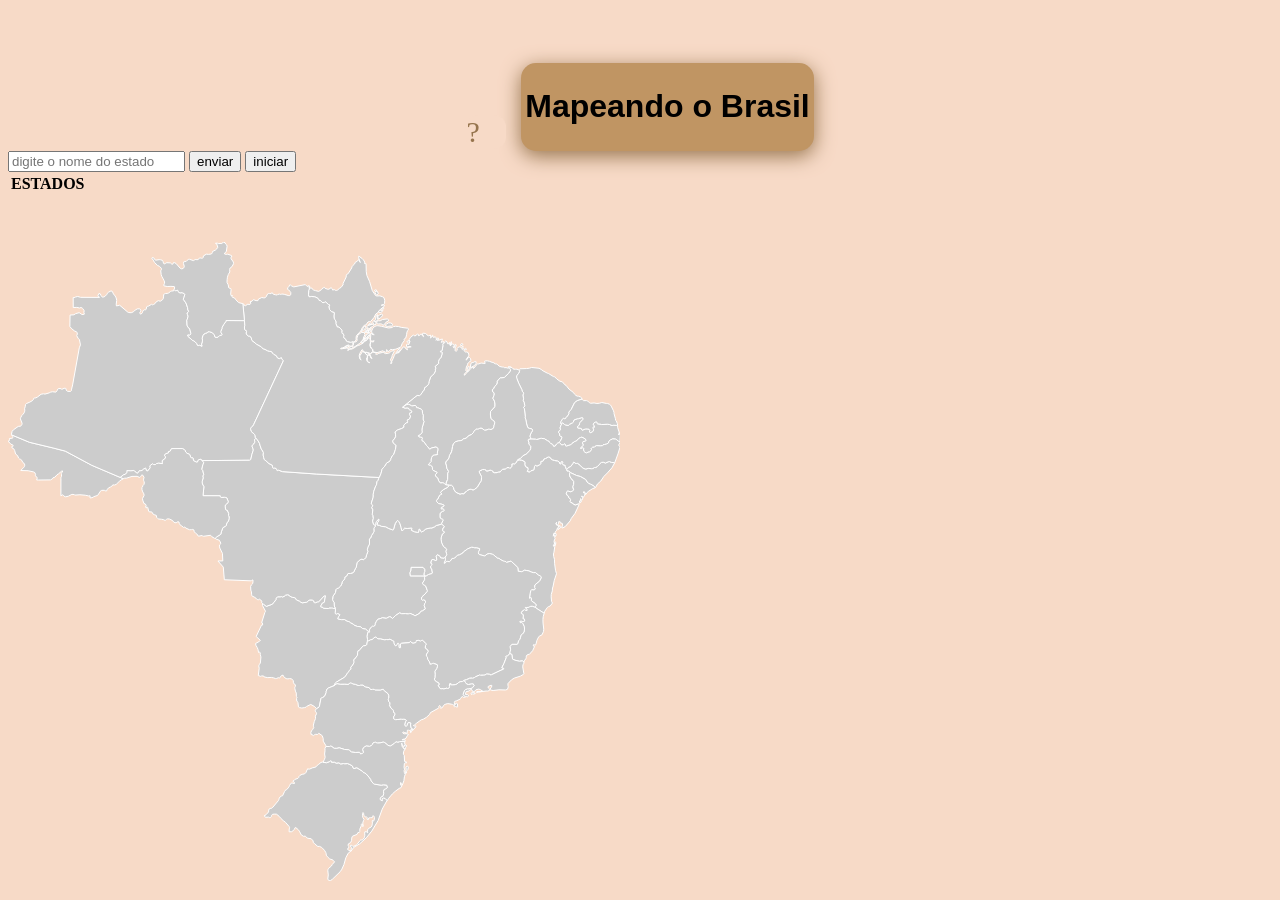
<file: HTML/index.html>
<!DOCTYPE html>
<html lang="pt-BR">

<head>
    <meta charset="UTF-8">
    <meta name="viewport" content="width=device-width, initial-scale=1.0">
    <title>Acertando o Brasil!</title>

    <link rel="stylesheet" href="../CSS/style.css">
</head>

<body>
    <div class="containerTitulo">
        <div class="popup" style="font-size: 30px;" onclick="popUpFunction ()"> ?
            <span class="popuptexto" id="mypopup">teste</span>
        </div>
        <div class="retangulotitulo">
            <h1>Mapeando o Brasil</h1>
        </div>
    </div>
    <input type="text" id="receberNome" placeholder="digite o nome do estado">
    <button id="enviar" class="botaoEnviar"> enviar </button>
    <button id="iniciar"> iniciar </button>

    <div class="retanguloSubtitulo">

    </div>

    <table id="tabela">
        <thead>
            <tr>
                <th>ESTADOS</th>
            </tr>
        </thead>
        <tbody>
            <tr>
                <td> </td>
            </tr>

        </tbody>
    </table>
    <h1 id=contador></h1>

    <script src="../JAVASCRIPT/javascript.js"></script>

    <div> <input type="text" class="Salvar" id="salvarEstados" placeholder="Salve os estados aqui">
        <button class="botaoSalvar"> salvar </button>
    </div>
    <svg width="612" height="639" viewBox="0 0 612 639">



        <path
            d="m 30.732574,238.03114 -2.08,-0.04 0.54,-1.81 -0.21,-0.83 -0.25,-0.49 -1.25,-0.7 -0.14,-0.45 0.27,-1.15 -0.77,-1.95 -1.09,-0.64 -5.6,-1.25 -7.34,-0.19 0.27,-0.56 2.49,-2.26 0.89,-1.23 0.29,-1.2 -0.22,-1.23 -0.68,-0.91 -0.83,-0.44 -1.68,-2.95 -0.77,-0.44 -0.9,-0.19 -1.13,-1.13 -0.92,-2.38 -2,-1.53 -0.98,-3.62 -0.87,-1.64 -1.88,-1.08 -0.08,-1.17 0.81,0.1 0.42,-0.52 0.07,-0.67 -0.2,-0.42 -2.12,-0.93 -0.36,-0.66 -2.16999996,-1.89 0.04,-0.37 0.62,-0.05 0.49999996,-1.32 -0.01,-1.31 3.01,-0.39 0.5,-0.39 -0.22,-1.35 -1.17,-1.57 0,0 17.95,7.48 23.66,5.66 12.14,3.14 26.44,14.17 28.509996,12.13 0,0 2.97,1.26 0,0 -0.3,0.48 -1.57,0.66 -2.09,1.59 -2.86,2.79 -1.65,0.86 -0.66,-0.18 -1.53,0.18 -0.05,0.56 -1.92,1.3 -2.08,0.99 -1.439996,1.83 -0.44,1.18 -0.61,0.28 -1.17,-0.75 -0.76,-0.13 -2.37,0.05 -0.68,0.26 -0.63,0.45 -0.36,0.86 -2.44,3.48 -3.77,1.25 -0.84,0.69 -1.94,0.51 -1.03,0.03 0.08,-2.11 -1.36,0.2 -3.55,-0.77 -5.24,-0.47 -5.09,0.38 -0.66,-0.58 -2.27,-0.17 -3.56,1.83 -2.73,0.62 -1.68,-0.67 -1.4,-1.44 -1.64,1.16 0.04,-17.55 0.05,-1.1 0.47,-0.71 0.07,-2.35 -0.26,-0.88 0.97,-1.18 0.48,-1.14 -1.16,0.2 -2.97,2.59 -1.6,1.01 -2.06,2.38 -1.95,0.67 -0.65,1.08 -1.81,0.99 z"
            title="Acre" id="BR-AC" />
        <path
            d="m 562.17257,230.56114 -0.2,-0.73 -1.42,-0.78 -0.45,0.09 -1.02,-0.29 -0.54,-1.4 0,0 1.32,-1.07 0.64,-1.09 2.17,-0.76 2.38,-3.29 0.09,-0.69 0.82,-0.6 1,1.22 1.67,0.3 1.08,-0.12 2.55,2.02 1.9,2.12 1.78,1.05 1.91,0.48 2.5,-0.65 3.14,0.29 1.17,-0.11 1.86,-1.06 1.16,0.05 1.81,-1.11 2.18,-2.29 0.12,-0.45 1.55,-1.24 2,-0.24 2.24,0.85 2.56,-1.29 1.47,-0.19 1.92,0.81 2.9,0.27 0.27,0.21 0,0 -2.78,4.96 -4.55,5.13 -3.58,3.58 -3.04,4.58 -3.33,2.88 -1,2.03 -1.32,1.79 0,0 -0.6,-1.31 -3.59,-2.23 -0.46,-0.03 -1.66,-0.79 -1.76,-1.45 -1.3,-2.45 -5.42,-3.07 -3.68,-0.95 z"
            title="Alagoas" id="BR-AL" />
        <path
            d="m 166.08257,47.551144 0.72,0.78 0.75,0.34 0.61,0.01 1.13,-0.42 0.63,0.11 0.06,0.96 1.21,1.17 0.97,0.37 0.88,-0.21 1.36,0.11 1.95,0.95 0.49,0.66 -0.91,3.32 -0.71,1.5 2.73,3.74 1.66,4.76 0.19,2.26 0.87,1.12 0.05,0.45 -1.62,1.46 0.36,1.59 0.66,1.58 -0.77,3.04 -0.57,0.96 0.29,4.98 0.88,2.17 1.22,0.84 0.58,0.9 1.13,4.33 -0.06,0.58 -1.14,1.32 -1.84,-0.33 -0.14,1.14 5.01,4.42 0.52,0.04 1.96,1.31 1.48,1.649996 1.04,2.04 0.53,0.07 1.34,-0.42 2.36,1.04 -0.44,-2.11 0.75,-2.289996 0.25,-1.73 -0.37,-1.8 0.82,-2.97 1.02,-1.26 1.28,-0.69 2.09,-0.71 0.55,-0.89 1.6,-0.06 2.83,0.93 1.87,2.04 0.92,2.51 1.82,0.23 1.25,-0.46 1.41,-1.41 2.03,-0.55 0.42,-0.39 0.02,-0.53 -1.14,-1.41 -0.23,-0.73 0.11,-0.66 1.15,-2.64 0.07,-1.13 1.66,-3.03 2.33,-3.26 -0.03,-0.68 18.49,0.07 0,0 0.4,4.86 -0.43,1.45 0.18,2.27 0.24,0.68 1.7,0.85 0.18,0.41 -0.35,0.69 -0.05,2.11 1.83,1.99 0.36,0.19 0.7,-0.18 1.84,1.23 0.55,1.83 0.04,0.93 0.3,0.45 4.64,3.769996 4.58,2.54 0.63,0.9 1.35,1.09 1.88,0.67 2.37,1.31 2.26,0.65 1.36,0.15 1.32,0.82 0.08,0.61 1.27,1.34 2.7,1.44 1.1,2.17 1.87,0.79 0.85,-0.61 1.38,-0.35 0.19,0.48 -0.13,0.78 1.81,1.67 -29.9,64.24 -0.78,1.31 -1.45,1.13 -0.58,0.97 -0.03,1.13 0.82,2.33 0.38,0.57 1.07,0.58 1.58,1.56 0.64,1.26 0.15,1.96 0.57,0.57 0,0 -1.18,1.2 -0.2,0.61 -0.06,0.76 0.34,0.84 -0.27,1.01 -1.2,1.82 -0.86,0.64 -0.42,0.85 0.1,0.85 0.66,1.37 0.46,1.94 -1.38,4.22 -1.18,5.22 -1.21,0.73 -47.85,0.32 0,0 0.04,-0.7 -0.36,-0.38 -1.39,-0.28 -1.92,1.08 -0.54,1.74 -0.68,0.19 -3.24,-1.48 -0.68,-2.88 -0.62,-0.2 -0.98,0.13 -0.46,-0.21 -1.25,-3.27 -2.54,-0.98 -1.33,-1.27 -0.8,-1.91 -0.45,-0.49 -2.15,-1.13 -10.79,0.06 -1.38,2.56 -1.72,0.5 0.09,1.17 -0.26,0.22 -2.48,0.53 -1.19,1.59 -0.05,0.67 0.9,0.7 0.17,0.45 -0.36,1.02 -0.81,1.15 -2.06,1.21 -0.11,1.81 0.24,1.46 -3.87,-0.46 -2.13,0.38 -1.2,1.07 -1.79,-0.1 -0.84,-0.55 -0.46,-0.02 -1.75,1.26 -0.53,0.84 0.26,1.75 -2.54,3.16 -0.68,0.08 -0.68,-0.53 -0.64,-2.26 -0.38,-0.09 -1.84,1.02 -1.3,1.21 -1.37,0.39 -0.77,-0.13 -1.08,0.5 -0.41,0.53 -0.13,0.72 -1.22,0.79 -0.37,0.02 -2.31,-2.33 -0.72,-0.37 -2.87,0.33 -3.96,-0.26 0.16,1.29 -0.15,0.56 -1.55,1.81 -1.92,0.58 -3.26,2.56 0,0 -28.509996,-12.13 -26.44,-14.17 -12.14,-3.14 -23.66,-5.66 -17.95,-7.48 0,0 -0.07,-0.65 0.7,-2.92 1.22,-1.4 4.92,-3.47 2.26,-0.24 0.47,-0.3 0.98,-1.56 0.08,-1.03 -1.74,-4.49 0.38,-1.19 1.18,-2.19 1.28,-1.32 0.92,-1.25 0.42,-0.98 0.3,-1.74 -0.29,-1.32 0.67,-2.04 0.31,-2.31 0.73,-0.75 3.66,-1.63 2.19,-1.23 1.15,-1.04 0.44,-1.4 0.78,-0.37 1.41,-0.11 1.65,-0.93 3.54,-2.73 2.42,-0.43 1.51,0.29 4.19,-1.22 1.5,-0.77 1.82,-0.36 3.33,0.38 1.3,-1.59 0.63,-1.45 1.09,-0.61 2.14,0.2 0.64,0.54 1.32,-0.24 1.1,-0.74 1.71,0.12 0.31,0.53 -0.02,1.18 1.61,1.29 2.83,0.08 0.58,-0.4 0.46,-0.78 -0.11,-0.39 1.17,-4.92 6.7,-37.17 1.16,-2.92 -0.99,-4.959996 0.12,-0.26 -1.3,-1.05 -1.48,-2.75 -0.04,-0.49 0.65,-1.39 -0.52,-1.78 -0.37,-0.4 -1.7,-0.59 -3.03,-2.35 -1.94,-2.28 0.2,-11.51 3.89,-0.26 1.75,-1.17 3.5,-0.92 2.68,1.76 1.22,0.11 1.27,-0.43 -0.49,-1.69 0.3,-1.72 -1.37,-2.1 -0.57,-0.54 -1.15,-0.6 -1.51,0.53 -2.79,-0.61 -3.57,0.09 -0.06,-9.9 0.96,0.04 1.32,-0.58 2.28,-0.6 2.84,0.87 19.03,0.06 -0.46,-0.66 -0.79,-0.14 -0.38,-1.2 0.95,-1.93 1.43,0.4 0.61,1.52 0.87,1.32 0.66,0.35 0.83,0.01 1.61,-0.61 1.94,-2.09 0.32,-0.84 1.259996,-1.24 2.55,-1.39 1.29,0.46 1.17,2.58 1.62,1.99 0.74,1.3 0.66,1.78 0.23,1.55 -0.49,3.63 0.2,1.76 3.2,-0.75 8.31,7.06 0.79,0.28 2.5,0.21 2.3,-1 1.7,-1.7 2.11,-1.16 2.19,-0.11 0.56,0.29 0.77,1.08 -0.02,0.97 -1.11,1.7 0.37,0.98 0.58,0.27 1.33,-0.72 0.56,-0.91 0.23,-1.29 1,-1.16 0.47,-0.23 1,0.18 0.55,-0.18 0.41,-0.66 0.46,-2.31 0.51,-0.37 1.51,-0.36 2.93,-1.77 0.97,0.55 0.93,-0.29 1.6,-1.04 1.02,-1.61 2.11,-1.21 2.03,0.55 2.36,-1.65 0.55,-0.82 0.44,-2.66 -0.03,-1.29 0.77,-0.92 1.03,-0.42 1.74,-0.02 1.34,-0.39 2.06,-1.6 0.96,-0.37 2.28,-0.3 z"
            title="Amazonas" id="BR-AM" />
        <path
            d="m 345.24257,99.961144 -0.94,-0.06 -0.77,0.339996 -1.3,0.12 -2.79,-0.679996 -1.45,-1.03 -0.43,-1.5 -1.87,-1.39 -0.11,-1.3 0.21,-0.69 -0.31,-1.58 -0.33,-0.47 -0.95,-0.19 -0.41,-0.94 0.08,-2.43 -2.93,-3.28 -0.78,0.36 -0.82,-0.19 -1.5,-3.48 0.13,-1.58 -0.59,-1.81 -0.62,-0.56 -0.67,-1.51 -0.19,-2.11 0.43,-3.14 -0.17,-0.33 -2.57,-0.73 -2.02,-2.26 -0.76,-2.83 0.19,-0.72 0.68,-0.23 -0.49,-1.18 -0.68,0.03 -2.84,-2.66 -0.94,0.14 -0.38,0.42 -1.33,0.14 -0.84,-0.27 -0.8,-0.98 -1.14,-0.84 -1.19,-0.12 -0.49,-1.28 -0.67,-0.8 -1.93,-1.05 -1.29,-0.49 -3.39,-0.37 -1.08,0.29 -1.17,-0.02 -0.31,-0.54 -0.24,-1.44 0.25,-4.54 0.62,-1.3 -0.37,-2.3 -0.62,-0.57 0,0 0.35,-0.21 0.99,0.3 -0.01,0.81 -0.29,0.18 0.34,0.97 1.47,-0.06 0.82,0.23 0.35,0.9 0.84,0.71 2.25,0.78 3.29,0.75 2.76,-1.78 0.35,-0.76 1.73,-1.17 0.83,-0.29 0.69,0.94 2.71,0.94 1.08,-0.12 1.72,-1.01 0.12,-0.42 0.32,0.03 1.46,1.3 -0.2,0.87 2.37,-0.17 0.51,0.5 0.95,0.17 0.62,-0.01 0.91,-0.48 1.67,-1.5 1.78,-1.1 1.75,-2.3 0.37,-1 -0.2,-0.54 3.13,-6.5 0.11,-1.82 1.11,-1.3 0.73,-0.19 3.6,-5.79 0.23,-1.15 0.84,-1.2 1.79,-1.55 0.63,-1.66 2.11,-1.14 0.47,-0.92 1.04,-0.58 0.56,1.46 0.88,1.36 -1.67,-4.8 -0.07,-1.29 0.18,-0.33 3.37,2.42 1.14,1.21 0.91,1.22 0.52,1.19 0.03,1.58 0.44,0.31 0.32,-0.48 0.38,-0.1 0.21,0.4 0.21,7.89 0.66,3.87 2.71,6.05 2.66,8.94 3.32,5 1.01,0.35 3.27,-0.08 2.78,0.94 1.29,0.85 0.77,2.65 -0.16,3.33 -1.29,0.96 -1.73,0.43 -0.38,0.33 1.79,-0.15 1.04,-0.42 0.28,0.23 0.12,0.59 -0.17,0.73 -5.03,4.06 -1.17,2.1 -2.15,1.41 -1.94,3.72 -2.91,3.5 -0.7,0.46 -0.94,-0.09 -1.45,0.52 -2.08,2.98 0,0 -1.34,0.07 -0.75,0.9 0,0 -1.47,1.68 -0.97,2.22 -1.12,1.87 -0.84,0.65 -3.01,3.45 -0.36,2.4 0.17,1.8 -1.95,1.81 -0.98,0.12 z m 23.36,-46.99 -0.45,-0.33 -1.1,-1.86 0.07,-0.88 0.23,-0.41 1.66,-0.45 0.43,0.39 0.83,2.27 -0.99,1.1 -0.68,0.17 z m 2.49,17.61 -0.4,-0.25 -0.08,-0.71 1.11,-1.1 0.88,-0.15 1.25,0.24 0.46,-0.11 0.44,-0.64 0.05,0.59 -0.97,1.44 -0.99,0.5 -1.75,0.19 z m 3.44,-2.87 -0.78,-0.23 0,-0.56 0.72,-1.04 1.25,-0.1 0.18,0.35 -0.1,0.51 -1.27,1.07 z m -7.19,-18.42 -0.76,-0.5 0.26,-0.83 0.88,-0.17 0.86,0.32 0.01,0.73 -1.25,0.45 z"
            title="Amapá" id="BR-AP" />
        <path
            d="m 527.76257,365.59114 -0.36,-0.83 0.68,-1.35 -0.01,-0.53 -0.53,-1.04 -4.13,-3.05 -0.15,-0.51 0.22,-1.51 -0.57,-1.23 -0.65,0.24 -0.2,0.45 -0.34,0.18 -0.22,-0.25 0.53,-4.4 0.82,-3.3 0.82,-0.88 2.47,0.24 1.02,-0.71 0,-0.42 -0.56,-1.02 0.16,-2.65 4.96,-4.22 1.47,-3.08 -0.42,-1.17 -0.78,-1.02 -0.89,-0.06 -0.73,-0.38 -2.83,-2.47 -2.12,0.02 -2.19,-0.6 -2.27,-1.08 -2.73,-0.56 -1.98,-0.14 -1.32,0.99 -1.47,0.5 -2.61,-0.45 -0.57,0.21 -0.44,-3.96 -6.52,-6.2 -0.38,-0.18 -4.39,1.23 -1.53,-1.24 -0.51,0.21 -0.93,-0.22 -2.54,-1.22 -2.17,-1.62 -0.98,0.18 -4.35,-3.63 -1.1,-0.54 -2.73,-0.75 -1.77,0.25 -1.88,0.9 -0.81,1.12 -0.64,0.18 -5.33,-1.47 -0.61,-0.49 -0.26,-1.5 0.14,-0.89 1.29,-2.74 -0.86,-0.46 -2.28,-0.52 -2.18,-0.04 -1.2,-0.5 -1.79,-0.08 -3.83,1.58 -4.26,3.03 -0.64,1.11 -3.37,1.87 -2.02,0.4 -0.95,1.18 -1.81,1.55 -1.43,0.52 -1,-0.15 -1.85,2.58 -1.04,0.77 -2.13,-0.38 -0.72,0.13 -0.69,1 -1.34,0.92 -0.4,-0.24 1.43,-3.43 -0.51,-2.41 0,0 1.48,-1.97 0.25,-0.77 -0.23,-1.27 -0.67,-1.72 0.1,-0.67 0.71,-1.42 -0.05,-0.46 -3.21,-2.62 -1.69,-3.46 -0.62,-3.52 0.05,-1.55 1.2,-3.83 1.59,-1.03 0.23,-0.38 0.06,-0.94 -1.63,-0.84 -0.11,-0.33 0.48,-2.52 1.43,-1.06 -0.02,-0.37 -2.72,-2.46 0,0 -0.04,-0.93 1.36,-2.38 -0.04,-1.07 -0.17,-0.42 -1.46,-0.49 -0.94,-0.65 -0.35,-1.26 0.06,-2.92 0.19,-0.85 1.95,-1.67 1.14,-0.42 0.96,-0.72 -0.29,-0.63 -0.58,-0.52 -0.92,-0.29 -1.03,0.18 -0.35,-0.33 -0.09,-0.5 0.42,-0.96 2.04,-0.82 0.56,-0.45 -0.04,-0.76 -1.88,-0.98 -3.58,-0.67 -1.86,-1.96 -0.23,-0.92 0.5,-1.16 1.01,-0.73 1.52,-3.48 0.9,-0.61 1.01,-0.27 0.35,-0.38 -1.29,-1.8 0.19,-0.37 3.21,-2.62 3.82,-2.02 0.56,-0.47 0.22,-0.98 0.69,-0.65 0,0 2.33,-0.02 1.44,1.34 0.66,1.04 0.53,2.21 1.76,2.49 4.18,1.86 1.8,-0.52 2.11,0.18 0.33,-0.21 0.75,-1.45 1.14,-0.37 0.67,-0.87 1.17,-0.89 2.21,-0.75 1.33,0.17 1.48,0.53 1.35,-0.42 2.97,-2.42 2.95,-5.05 0.72,-0.86 0.24,-0.92 0.3,-2.56 -0.12,-1.16 -2.24,-4.43 0.05,-0.93 3.24,-1.65 1.95,-0.02 1.5,0.46 0.41,0.93 0.32,0.18 2.12,-0.43 1.39,-0.54 1.33,0.38 1.71,0.99 -0.13,0.65 0.19,0.29 0.82,0.28 3,-0.11 1.47,-0.64 1.7,-0.1 0.82,-1.22 1.51,-1.34 2.73,-0.34 0.77,-0.36 0.81,-0.98 2.17,0.01 0.62,0.63 0.31,0.05 1.86,-1.81 -0.1,-2.4 1.99,-0.38 0.79,0.18 1.05,-0.66 1.5,-2.31 0.46,-1.15 0,0 0.89,0.4 1.16,-0.27 2.2,0.29 2.82,1.39 0.44,0.51 -0.06,2.73 0.72,1.94 2.21,0.91 0.27,2 -0.92,1.68 1.83,0.62 0.96,-0.22 0.82,-0.92 2.87,-0.88 0.77,-3.58 0.5,-0.87 0.75,-0.16 0.78,0.53 0.63,0.05 2.39,-1.02 1.1,-1.24 0.17,-0.59 -0.25,-1.36 0.29,-0.25 2.24,-0.45 0.77,-2.05 1.65,-0.44 2.53,-1.46 0.59,-0.1 1.49,0.56 0.83,1.44 1.36,0.81 2.36,0.78 2.99,0.4 1.58,1.15 0.54,1.65 0.39,0.27 0.43,-0.15 0.29,-1.75 0.43,-0.44 1,-0.01 0.45,0.32 0.02,0.63 -0.62,0.88 0.45,0.83 0.5,0.37 2.1,0.86 0.02,0.94 1.22,3.05 0,0 0.54,1.4 1.02,0.29 0.45,-0.09 1.43,0.79 0.2,0.72 0,0 -0.67,1.16 0.21,2.14 1.28,2.5 1.99,1.95 0.75,1.15 -0.08,3.12 -0.66,1.62 -0.09,0.88 0.76,2.75 -0.3,0.58 -0.69,0.55 -2.55,1 -1.13,-0.75 -1.71,-0.01 -0.32,0.3 -0.59,1.58 0.02,0.77 0.95,1.6 1.1,0.66 0.52,1.49 1.43,1.51 0.15,0.39 -0.13,1.42 -0.34,0.39 0.12,0.42 0.59,0.52 1.93,0.92 0.48,0.71 0.54,0.34 1.55,0.64 2.89,-0.88 0,0 0.64,-0.02 0.36,0.41 -4.08,8.83 -3.83,5.19 -1.03,2.33 -5.03,5.74 -2.45,1.26 -0.87,-0.01 0.3,-1.43 0.37,-0.15 0.14,-1.1 -0.45,-1.93 -1.87,-0.25 -0.43,-1.3 -0.68,-0.75 -0.37,0.6 -0.46,2.33 -0.5,0.87 -0.55,0.38 -0.56,-0.29 -0.49,-1.74 0.11,-0.32 0.31,-0.13 -0.03,-0.39 -0.87,1.29 0.93,1.69 0.46,0.23 0.37,-0.15 1.15,0.26 -0.46,1.81 -1.21,1.15 -0.25,1.82 -1.25,0.97 -0.35,0.67 -0.2,0.84 0.18,0.85 -1.35,-0.39 -0.21,0.39 -0.36,2.52 0.36,-0.72 0.75,0.21 0.24,0.54 -0.23,0.41 0.06,0.62 0.3,0.3 0.33,1 -1.04,2.51 0.57,3.44 -0.55,0.49 -0.57,-0.22 -0.14,1.13 0.59,0.46 1.21,-1.72 -0.47,-2.21 0.82,-0.61 0.25,0.54 -0.06,1.76 -0.96,2.61 -0.74,5.43 -0.51,1.81 0.2,2.47 0.78,2.85 0.19,4.54 0.87,6.41 0.99,3.42 -2.21,6.66 -1.35,6.65 -0.47,1.01 -0.16,2.86 -1.06,3.72 -0.09,2.33 0.39,4.42 0.89,1.71 -2.24,2.98 -1.81,0.67 -0.94,0.64 -2.72,3.89 -0.57,2.04 0,0 -8.09,-5.14 -0.31,-0.53 z m 22.28,-78 -0.23,-1.2 0.74,-0.41 1.06,-1.04 0.16,-0.64 -0.37,-0.73 0.76,0.14 0.82,1.05 -0.05,0.53 -2.89,2.3 z m -2.53,6.85 -0.63,-0.03 0.01,-0.67 0.26,-0.36 -0.8,-0.22 -0.42,-0.4 0.13,-1.07 1.87,-0.15 0.16,0.2 0.11,1.13 -0.69,1.57 z"
            title="Bahia" id="BR-BA" />
        <path
            d="m 574.05257,157.11114 -4.89,1.59 -2.61,2.01 -3.3,6.69 -0.84,1.12 -0.87,0.57 -0.65,1.67 0.15,0.74 -1.4,2.44 -1.46,1.51 -0.57,1.1 -1.03,0.26 -0.78,-0.51 -0.51,0.07 -0.84,0.88 -1.41,2.25 -0.34,1.97 0.64,0.17 0.66,-0.38 0,0 -0.08,0.54 -0.84,1.15 -1.03,3 0.52,1.31 -0.66,1.31 -1.09,0.63 -0.17,0.38 -0.12,0.93 0.24,0.41 0.58,0.29 0.35,0.72 -0.02,1.66 1.24,0.89 0.69,0.08 0.34,1.19 -1.61,3.49 -1.19,1.12 0.17,0.25 0,0 -1.59,0.49 -1.07,0.83 -1.54,2.29 -1.65,0.05 -0.63,-1.64 -0.78,-0.57 -1.36,-0.48 -1.01,-1.07 -0.46,-0.99 -1.83,-0.83 -2.85,-1.9 -3.08,-0.42 -1.29,0.1 -2.14,0.8 -1.63,0.19 -0.89,-0.24 -4.93,-0.2 0,0 0.06,-1.32 -0.68,-0.68 -0.08,-0.97 1.14,-3.11 1.5,-2.25 0.01,-0.69 -0.77,-1.16 -2.56,-0.47 -1.31,-0.65 -1.01,-2.67 -1.05,-5.2 -0.76,-2.57 0.24,-0.45 -0.94,-8.16 -0.11,-0.38 -0.92,-0.69 0.8,-0.58 0.59,-1.58 -0.6,-2.99 -1,-2.01 0.48,-1.6 -0.79,-3.87 0.74,-1.36 0.02,-0.76 -1.36,-1.59 -0.44,-1.73 -3.15,-6.42 -1.8,-4.72 -0.29,-1.29 0.18,-1.46 1.58,-1.97 1.09,-1.85 0.11,-0.8 0,0 0.19,-0.14 -0.04,-0.62 -0.4,-0.66 0.65,-0.81 6.74,-0.22 2.89,-0.43 2.07,-0.66 7.4,0.79 2.12,1.12 1.94,1.5 4.12,2.18 1.46,0.52 4.82,3 1.21,0.2 2.22,2.29 2.99,2.11 2.57,0.72 2.44,2.91 1.22,0.61 2.96,3.81 4.16,3.08 1.46,2 1.04,0.99 1.5,0.82 1.15,0.03 2.37,0.92 0.79,0.67 z"
            title="Ceará" id="BR-CE" />
        <path
            d="m 416.97257,334.13114 -14.69,-0.02 -0.52,-3.26 0.92,-1.83 0.38,-3.73 11.95,0.01 1.83,1.98 0.06,2.21 -0.59,1.19 -0.21,2.44 z"
            title="Distrito Federal" id="BR-DF" />
        <path
            d="m 501.89257,411.63114 -0.29,-0.14 0.44,-2.34 0.57,-1.3 -0.59,-3.12 0.16,-0.42 1.72,-2.06 5.15,0.03 0.55,-0.32 0.97,-3.24 1.11,-1.27 0.88,-2.29 0.24,-1.72 0.26,-0.44 1.24,-0.86 1.71,-2.09 0.54,-2.97 -0.29,-2.43 -1.27,-2.81 -1.1,-1.27 -0.52,-0.09 -0.45,0.29 -0.76,-0.28 -0.49,-0.71 0.43,-0.55 1.48,-0.09 0.8,0.35 0.97,0.03 0.95,-0.24 0.32,-0.42 -0.17,-1.72 -1.31,-0.35 -0.21,-0.41 0.3,-1.54 0.03,-1.92 -0.52,-0.66 -1.33,-0.67 -0.3,-0.7 1.17,-1.93 2.17,-1.31 0.31,-0.02 1.05,0.74 1.13,0.11 0.02,-0.81 -1.67,-2.27 1.34,0.13 2.18,-0.29 0.84,-0.61 1.08,-0.32 1.58,-0.08 2.54,0.81 0.91,0.55 0,0 0,0 0,0 0.3,0.53 8.1,5.14 0,0 -0.93,3.35 -0.31,2.86 0.12,3.59 0.72,6.15 -0.31,2.47 -1.49,3.18 -2.75,1.39 -0.55,0.6 -1.67,3.33 -0.98,3.8 -0.77,1.47 -0.83,-0.68 -0.88,-0.13 -0.29,1.28 1.35,0.52 -1.94,4.24 -3.45,3.84 -0.24,-0.27 -1.86,0.66 -0.8,1.23 -0.06,1.39 -0.42,1.25 -1.59,2.02 -0.29,1.13 0,0 -1.62,-1.06 -2.99,0.37 -4.34,-1.01 -2.5,-1.13 -0.67,-4.71 z"
            title="Espírito Santo" id="BR-ES" />
        <path
            d="m 416.97257,334.13114 -0.87,-1.01 0.21,-2.44 0.59,-1.19 -0.06,-2.21 -1.83,-1.98 -11.95,-0.01 -0.38,3.73 -0.92,1.83 0.52,3.26 14.69,0.02 0,0 0,0 0,0 -0.53,1.52 0.31,1.57 -0.68,1.59 -1.04,1.25 -0.41,1.47 0.85,1.21 0.85,0.34 1.42,1.03 1.65,4.56 0,0.6 -2.32,2.71 -3.24,3.01 -0.43,2.14 1.09,1.11 0.9,-0.47 1.58,0.57 0.47,0.61 0.18,1 -0.17,0.71 -0.73,0.9 -0.51,1.89 1.19,3.46 -3.09,2.06 -1.16,0.2 -0.86,0.9 -0.48,1.12 -4.89,2.74 -0.7,-0.77 -4.35,-1.86 -0.55,0.48 -0.58,0.09 -1.75,0.01 -1.48,-0.28 -3.86,0.16 -2.01,-0.89 -4.13,2.64 -2.91,2.92 -0.33,0 -1.31,-1.42 -1.52,-0.3 -3.19,1.64 -3.71,-0.62 -2.48,0.96 -2.23,0.54 -1.41,2.1 -1.21,2.46 0.06,1 -0.84,1.3 -0.82,0.28 -0.84,-0.16 -0.45,0.14 -0.94,0.74 -1.64,2.1 -0.57,1.9 0.56,0.61 -0.01,0.34 -0.36,0.23 -0.86,-0.46 0,0 -0.24,-0.45 -2.66,-2.24 -3.15,-0.61 -1.62,-1.55 -1.9,-0.43 -1.49,-0.04 -3.35,-1.34 -0.68,-0.85 -3.07,-1.56 -0.67,-0.61 -1.44,-0.71 -1.14,-0.17 -2.7,-1.68 -2.78,0.16 -3.8,-0.7 -0.13,-0.33 0.26,-0.84 0.57,-1.17 1.31,-1.76 -0.08,-0.42 -2.25,-0.9 -1.14,0.67 -0.66,-0.19 -0.28,-0.41 -0.23,-1.11 0.26,-2.58 -0.19,-1.77 0,0 -0.95,-2.2 -0.18,-3.43 -1.41,-2.19 -0.16,-0.71 0.4,-3.41 2.55,-3.85 0.38,-2.91 0.7,-0.77 2.02,-0.84 1.92,-1.77 1.25,-2.02 0.33,-1.95 0.5,-1.01 1.28,-1.04 0.82,-1.43 0.08,-1.54 1.75,-0.97 1.4,-2.62 2.65,-0.13 2.72,-0.86 0.32,-0.28 1.98,-4.19 0.71,-0.96 0.64,-4.1 0.38,-0.74 1.92,-1.94 1.65,-1.01 1.07,-0.26 1.23,0.68 1.21,-0.73 1.39,-1.43 0.84,-2.93 1.17,-2.87 -0.01,-0.8 -0.48,-1.14 0.58,-2.74 1.6,-3.09 -0.12,-5.18 1.21,-0.78 1.03,-2.63 2,-3.17 0.39,-1.07 -0.16,-2.72 0.35,-0.9 0.97,-0.86 0.27,-1.13 -0.08,-0.63 0,0 0.34,-0.45 0.2,-1.88 0.66,-1.23 1.81,-2.09 0.56,-0.3 -0.03,1.71 -1.22,1.88 -0.52,2.34 2.4,0.4 2.2,1.03 3.93,0.4 3.09,1.71 4.07,1.43 0.63,-0.23 1.63,-5.94 1.47,-2.39 1.18,-0.97 1.15,1.31 1.04,1.88 1.11,3.71 0.61,3.1 1.14,0.05 0.75,-0.75 0.3,-1 0.56,-0.54 2.76,0.34 4.53,-0.53 0.22,0.74 -0.56,1.56 3.13,1.47 3.35,0.68 0.69,-0.08 0.51,-3.3 0.55,0.03 1.51,2.62 0.46,0.24 1.78,-0.9 2.52,-2.08 4.53,-1 1.55,0 2.56,-1.1 1.74,-1.34 5.36,-1.42 0,0 2.72,2.46 0.02,0.38 -1.43,1.06 -0.48,2.52 0.1,0.33 1.63,0.84 -0.06,0.94 -0.23,0.38 -1.59,1.03 -1.19,3.83 -0.05,1.55 0.62,3.52 1.7,3.46 3.21,2.62 0.05,0.47 -0.72,1.42 -0.1,0.67 0.67,1.72 0.23,1.28 -0.25,0.77 -1.48,1.97 0,0 -1,1.01 -3.23,-0.34 -0.9,-1.76 -2.42,-1.48 -1.17,1.49 0.58,3.77 -0.57,0.54 -0.4,0.13 -2.78,-1.14 -1.17,0.23 -0.37,0.28 -0.72,3.18 0.72,0.1 0.49,1.16 -0.57,0.94 -0.73,0.7 0.04,1.9 0.42,0.61 0.53,0.19 0.69,4.26 -0.53,0.53 -3.36,0.9 -2.29,1.51 z"
            title="Goiás" id="BR-GO" />
        <path
            d="m 458.83257,129.18114 -0.04,0.33 -2.04,2.15 -0.43,0.17 -0.04,1.44 1.97,-1.7 0.68,-1.21 2.12,-1.58 0.89,-1.14 1.03,-6.33 1.15,-0.7 1.11,-0.12 1.67,-0.92 0.65,-0.13 0.46,0.12 0.08,1.63 -0.2,0.45 -1.42,1.87 -3.21,1.75 -0.03,0.72 0.73,0.12 0.45,-0.81 1.15,-0.31 0.22,0.83 -0.59,0.51 0.25,0.3 4.21,-4.97 0.86,0.33 2.58,-0.93 4.04,0.43 -0.46,-2.41 0.61,-0.23 2.42,0.08 1.78,0.38 2.63,1.05 1.04,0.11 2.15,1.38 1.4,0.03 1.26,1.3 1.89,1.32 2.5,0.58 1.16,-0.19 0.56,0.76 0.34,0.05 1.59,-0.09 2.46,0.66 0.26,-0.9 -0.67,-0.47 1.67,-0.38 0.57,0.11 -0.09,0.42 0,0 -0.46,1.43 0.23,0.72 0.63,0.54 -0.38,1.53 -1.79,2.27 -4.13,3.97 -3.32,0.46 -0.8,-0.16 -2.92,3.4 0.04,1.8 -0.88,1.83 -1.89,1.85 -0.82,1.98 -0.64,0.17 -0.77,1.05 0.36,1.92 1.23,0.83 0.38,1.28 -0.28,1.46 -1.14,2.87 1.58,2.81 0.55,2.98 -0.11,2.43 -0.21,0.55 -4.1,4.42 -0.17,2.48 0.12,2.11 0.51,2.3 1.78,2.04 1.61,0.91 0.17,0.5 0.13,0.84 -0.39,2.2 -0.29,0.44 -0.12,1.21 -0.5,1.46 -1.21,1.31 -2.29,0.29 -0.65,-0.28 -0.83,0.04 -2.43,0.86 -1.52,0.11 -2.5,-1.82 -1.01,-0.21 -1.46,0.19 -1.01,0.6 -1.12,0.26 -0.23,-0.3 -0.84,0.24 -0.5,0.22 -1.9,1.91 0.01,0.46 -0.63,0.87 -2.01,2 -2.34,0.91 -2.87,2.56 -1.33,0.53 -1.05,0.04 -1.7,1.53 -1.08,0.36 -2.61,0.32 -2.72,0.76 -2.13,1.95 -0.98,2.97 -0.39,2.97 -0.63,2.32 -1.45,2.74 -0.3,0.22 -0.34,0.82 -0.13,1.52 -1.2,2.48 -1.7,1.4 -0.73,2 0.71,1.94 0.47,3.18 1.73,3.06 -0.04,0.52 -0.76,1.4 -0.13,6.36 -1.15,2.45 -0.26,1.06 -0.05,1.92 0,0 -1.28,-0.66 -0.61,-0.82 -0.82,-0.45 -0.99,-0.29 -1.78,0.2 -0.71,-0.18 -1.35,-2 -0.99,-2.86 -2.13,-1.62 -0.14,-1.65 1.64,-1.81 -0.08,-0.53 -3.88,-1.95 -0.62,-1.05 -0.06,-1.66 -0.75,-1.59 -0.94,-0.69 -2.08,-0.28 -0.2,-0.42 0.26,-0.71 2.63,-2.54 -0.37,-1.31 0.73,-2.68 0.69,-1.43 0.57,-0.55 1.34,-0.54 3.39,-0.35 -0.39,-1.35 0.64,-3.25 -0.08,-1.76 -1.8,-1.21 -4.27,0.94 -2.15,1.34 -2.27,-3.02 -0.91,-0.85 -3,-4.15 -0.88,0.07 -0.84,-1.44 0.61,-1.19 -0.11,-0.88 -0.25,-0.34 -1.37,-0.24 -0.42,0.27 -1.93,-1.33 0.18,-0.71 1.76,-0.66 1.75,-2.04 0.25,-1.59 -0.28,-1 0.31,-2.36 1.77,-6.16 0.01,-0.43 -0.68,-1.14 -0.23,-1.08 0.21,-3.72 -0.64,-1.5 -0.47,-3.49 -0.84,-1.03 -3.4,-1.44 -1.22,-0.02 -0.28,-0.32 -0.08,-1.03 -0.59,-0.69 -1.74,-0.29 -0.96,0.52 -1.4,-0.09 -2.78,-1.51 -0.86,-0.06 -1.96,0.53 -2.62,1.85 -0.53,0.64 0,0 -0.49,-0.08 14.71,-11.83 2.35,0.23 1.17,-0.92 1.55,-2.17 0.43,-1.15 1.55,-1.17 0.62,-2.88 1.12,-0.46 2.44,-2.32 0.47,-1.21 0.29,-1.9 1.6,-4.69 1.96,-1.54 1.48,-1.76 0.83,-1.45 0.46,-1.28 -0.18,-1.82 0.79,-0.81 -1.04,-1.58 3.68,-3.09 -0.13,-1.64 0.5,-2.38 1.74,-1.57 0.36,-0.71 0.9,-3.02 0.08,-1.61 -0.43,-0.53 -0.99,0.16 -0.27,-0.49 0.05,-0.62 1.14,-0.15 0.57,-0.74 0.71,-4.39 -0.16,-1.38 0.47,-1.03 0.77,-0.45 0,0 0.63,0 0.24,-0.24 -0.06,-0.54 0.34,-0.749996 0.58,-0.53 1.34,0.98 0.45,1.839996 1.19,0.12 0.77,-1.36 0.61,2.93 0.99,0.04 0.29,-0.49 0.07,-0.94 0.85,-0.04 1.69,0.53 0.5,0.69 -1.43,1.7 0.67,0.7 0.02,0.55 1.21,-2.04 0.49,-1.54 0.45,0 0.4,1.02 0,0.58 -0.87,0.92 -0.27,0.99 0.08,2.71 0.26,0.33 0.47,0.12 0.58,-0.14 0.96,-0.93 -0.47,-1 0.14,-0.6 1.32,-1.43 1.05,-0.25 2.13,0.59 1.5,-1.11 0.05,0.92 -0.36,0.21 -1.13,1.53 0.59,0.58 0.1,-0.37 1.25,-0.6 0.58,0.79 -0.14,1.21 1.63,1.75 0.86,-0.44 1.58,0.67 0.77,2.4 -0.11,0.95 -2.19,2.73 -0.38,0.89 0.1,0.66 0.6,-1.03 1.75,-1.68 0.83,-0.03 0.87,0.81 0.52,1.89 -0.27,1.23 -0.97,0.19 -1.03,0.91 -1.16,1.49 0.07,0.77 -1.16,2.35 -0.62,3.52 0.21,0.34 0.87,0.23 z m 0.52,0.45 -0.06,-0.79 0.53,-1.53 -0.41,-1.07 0.13,-0.66 0.91,-1.24 0.55,-0.19 0.05,2.35 -0.22,1.34 -0.8,0.6 -0.68,1.19 z m -6.3,-25.76 -0.44,-0.46 -0.08,-0.6 0.8,-1.12 0.84,-0.03 0.68,0.42 0.1,0.34 -0.19,0.36 -1.71,1.09 z m 3.5,4.18 -0.29,-0.3 0.06,-0.53 1.06,-0.89 0.48,0.07 0.5,0.85 -0.14,0.61 -0.4,-0.17 -1.27,0.36 z m -14.16,-4.81 -0.21,-0.05 0.95,-3.579996 0.3,0.09 0.03,0.23 -0.41,3.059996 -0.66,0.25 z"
            title="Maranhão" id="BR-MA" />
        <path
            d="m 527.76257,365.59114 -0.91,-0.55 -2.54,-0.81 -1.58,0.08 -1.08,0.32 -0.84,0.61 -2.18,0.29 -1.34,-0.13 1.67,2.27 -0.02,0.81 -1.13,-0.11 -1.05,-0.74 -0.31,0.02 -2.17,1.31 -1.17,1.93 0.3,0.7 1.33,0.67 0.52,0.66 -0.03,1.92 -0.3,1.54 0.21,0.41 1.31,0.35 0.17,1.72 -0.32,0.42 -0.95,0.24 -0.97,-0.03 -0.8,-0.35 -1.48,0.09 -0.43,0.55 0.49,0.71 0.76,0.28 0.45,-0.29 0.52,0.09 1.1,1.27 1.27,2.81 0.29,2.43 -0.54,2.97 -1.71,2.09 -1.24,0.86 -0.26,0.44 -0.24,1.72 -0.88,2.29 -1.11,1.27 -0.97,3.24 -0.55,0.32 -5.15,-0.03 -1.72,2.06 -0.16,0.42 0.59,3.12 -0.57,1.3 -0.44,2.34 0.29,0.14 0,0 -2.53,2.35 -1.24,0.27 -0.56,0.5 0.74,0.7 -2.36,6.05 -1.9,3.71 -0.09,0.75 1.44,0.13 0.29,0.61 -0.21,0.52 -2.53,0.98 -9.51,4.53 -1.37,0.2 0.02,-0.46 -0.49,-0.17 -2.53,-0.27 -0.57,0.06 -1.62,0.94 -1.25,0.16 -3.2,0.08 -0.36,-0.32 -0.51,0.08 -4.1,1.78 -1.05,0.77 -1.71,0.77 -0.5,-0.28 -2.59,0.17 -2.91,1.34 -2.42,0.74 -0.68,0.49 0,0 -1.25,0.73 -2.2,0.22 -1.93,1.02 -1.23,1.24 -1.79,0.67 -2.38,0.25 -2.34,-0.08 -0.01,-0.49 0.35,-0.49 -0.09,-0.35 -1.19,0.33 -0.18,2.3 0.24,0.23 -0.05,0.84 -0.75,0.98 -1.3,0.32 -0.57,-0.43 -3.61,1 -0.19,-0.53 -2.01,0.24 -1.12,-0.25 -2.03,-3.31 1.22,-0.71 -0.52,-1.71 -1.8,-0.83 -1.79,-1.23 -0.71,-1.61 0.53,-1.56 0.19,-3.45 -0.26,-2.94 1.86,-2.72 0.7,-2.18 0.05,-1.27 -0.23,-0.37 -3.7,-1.32 -1,0.05 -0.28,0.36 -0.78,0.31 -1.61,0.05 0.03,-0.85 -0.83,-1.99 -1.3,-1.79 -0.37,-2.21 -0.31,-0.62 -0.79,-0.74 0.19,-1.94 1.52,-2.03 0.06,-0.56 -0.4,-1.55 -1.88,-1.21 -0.58,-0.61 0.29,-2.37 0.57,-1.01 -0.2,-1.04 -3.27,-3.35 -1.3,0.29 -0.85,0.64 -1.65,-0.78 -2.38,0.11 -0.31,0.61 0.2,0.46 -0.44,0.99 -2.78,0.68 -1.11,-0.43 -1.51,-1.45 -1.01,1.25 -8.18,0.68 -0.46,0.48 -0.48,1.19 0.27,2.54 -0.41,0.44 -1.19,-0.52 -0.01,-2.78 -0.25,-0.96 -0.36,-0.39 -0.56,-0.05 -0.26,0.19 -0.41,1.13 -0.67,0.94 -0.54,0.32 -0.62,-0.02 -1.21,-2.1 -0.33,-1.42 0.14,-0.91 -1.68,-0.79 -2.18,-1.42 -1.99,0.59 -1.62,-0.22 -1.67,0.35 -4.29,-0.96 -2.55,-0.08 -1.73,-1.55 -0.75,-0.14 -1.5,0.61 -1.43,1.69 -1.92,0.37 -2.15,1.11 -1.22,1.13 0,0 0.31,-2.62 -0.59,-3.21 0.99,-4.18 0.58,-0.25 0,0 0.86,0.46 0.36,-0.23 0.01,-0.34 -0.56,-0.61 0.57,-1.9 1.64,-2.1 0.94,-0.74 0.45,-0.14 0.84,0.16 0.82,-0.28 0.84,-1.3 -0.06,-1 1.21,-2.46 1.41,-2.1 2.23,-0.54 2.48,-0.96 3.71,0.62 3.19,-1.64 1.52,0.3 1.31,1.42 0.33,0 2.91,-2.92 4.13,-2.64 2.01,0.89 3.86,-0.16 1.48,0.28 1.75,-0.01 0.58,-0.09 0.55,-0.48 4.35,1.86 0.7,0.77 4.89,-2.74 0.48,-1.12 0.86,-0.9 1.16,-0.2 3.09,-2.06 -1.19,-3.46 0.51,-1.89 0.73,-0.9 0.17,-0.71 -0.18,-1 -0.47,-0.61 -1.58,-0.57 -0.9,0.47 -1.09,-1.11 0.43,-2.14 3.24,-3.01 2.32,-2.71 0,-0.6 -1.65,-4.56 -1.42,-1.03 -0.85,-0.34 -0.85,-1.21 0.41,-1.47 1.04,-1.25 0.68,-1.59 -0.31,-1.57 0.53,-1.52 1.27,-0.12 2.29,-1.51 3.36,-0.9 0.53,-0.53 -0.69,-4.26 -0.53,-0.19 -0.42,-0.61 -0.04,-1.9 0.73,-0.7 0.57,-0.94 -0.49,-1.16 -0.72,-0.1 0.72,-3.18 0.37,-0.28 1.17,-0.23 2.78,1.14 0.4,-0.13 0.57,-0.54 -0.58,-3.77 1.17,-1.49 2.42,1.48 0.9,1.76 3.23,0.34 1,-1.01 0,0 0.51,2.41 -1.43,3.44 0.4,0.23 1.34,-0.91 0.7,-1 0.72,-0.13 2.13,0.38 1.04,-0.77 1.85,-2.57 0.99,0.15 1.43,-0.53 1.81,-1.55 0.95,-1.17 2.02,-0.41 3.37,-1.86 0.64,-1.11 4.27,-3.03 3.82,-1.58 1.8,0.09 1.2,0.5 2.18,0.03 2.28,0.53 0.85,0.46 -1.29,2.74 -0.15,0.89 0.26,1.49 0.61,0.5 5.33,1.46 0.64,-0.17 0.81,-1.12 1.88,-0.89 1.77,-0.26 2.73,0.75 1.1,0.54 4.35,3.64 0.98,-0.18 2.17,1.62 2.53,1.22 0.93,0.22 0.51,-0.21 1.53,1.24 4.39,-1.23 0.38,0.18 6.52,6.2 0.44,3.96 0.57,-0.21 2.61,0.45 1.47,-0.5 1.32,-0.99 1.99,0.15 2.73,0.56 2.26,1.08 2.19,0.61 2.12,-0.03 2.83,2.47 0.73,0.38 0.89,0.07 0.78,1.02 0.42,1.17 -1.47,3.08 -4.96,4.22 -0.15,2.65 0.56,1.02 0,0.42 -1.02,0.71 -2.48,-0.24 -0.82,0.88 -0.82,3.3 -0.53,4.4 0.22,0.25 0.35,-0.19 0.2,-0.45 0.64,-0.24 0.58,1.23 -0.22,1.51 0.15,0.51 4.14,3.06 0.53,1.04 0.01,0.53 -0.68,1.35 z"
            title="Minas Gerais" id="BR-MG" />
        <path
            d="m 359.21257,400.07114 -0.4,2.46 -0.28,0.4 -1.5,0.78 -1.32,0.04 -0.47,0.22 -1.22,1.03 -1.99,2.68 -0.73,0.65 -1.01,0.3 -0.62,1.68 -0.16,2.93 -2.59,3.64 -0.96,0.52 -0.23,0.38 0.31,1.93 -0.08,0.95 -1.21,2.34 -2,2.26 0.35,0.85 -0.28,1.21 -1.44,1.03 -0.4,1.21 -1.73,1.69 -1.26,2.44 -1.95,1.87 -7.56,4.53 -1.26,1.14 -0.74,1.54 -0.84,1.08 0,0 -5.41,2.27 -1.11,0.82 -0.93,2.33 0.02,1.15 -1.45,3.56 -0.67,0.68 -1.66,1.01 -1.11,0.32 -0.33,0.35 -1.57,7.92 -0.36,0.82 -2.38,1.56 0,0 -2.55,-2.33 -3.41,-1.89 -3.99,1.97 -0.68,0.75 -1.66,0.49 -2.58,0.43 -2.36,-0.46 -1.01,-0.65 -0.47,-4.27 -0.32,-0.7 -0.9,-0.95 -0.23,-2.47 0.51,-1.34 -0.64,-0.79 -0.09,-0.44 0,-2.87 -0.89,-1.97 -0.6,-2.74 -0.05,-0.72 0.59,-1.36 0.02,-1.61 -1.57,-1.09 -0.38,-0.8 -0.16,-2.16 -1.65,-1.82 -2.17,-0.26 -1.51,0.31 -1.83,-0.29 -2.46,-1.96 -0.56,-1.49 -1.54,0.33 -2.17,2.74 -1,-0.6 -1.72,0.81 -1.08,0.16 -1.74,-0.69 -2.56,-0.49 -3.46,0.23 -3.66,-0.71 -0.48,-0.91 -1.99,-0.13 -0.89,0.52 -2.5,-0.88 0.91,-7.27 -0.43,-2.38 0.6,-1.42 0.98,-1.46 0.6,-6.03 -0.66,-2.33 -0.05,-1.73 -0.76,-0.96 -0.43,-0.09 -0.49,0.65 -0.64,-3.26 -0.79,-1.87 -1.21,-2.02 -0.35,-1.83 4.03,-2.3 0.76,-0.88 -4.2,-3.86 5.38,-11.42 1.12,-0.06 -0.28,-2.13 -0.74,-0.13 3.23,-10.33 0.66,-1.16 -3.09,-5.85 0.03,-1.91 0,0 0.7,0.2 1.02,1.1 2.15,1.52 5.62,-1.97 2.05,-2 2.02,-2.95 0.09,-1.17 1.4,-1.45 2.59,0.03 1.56,-0.22 0.77,0.34 1.66,-0.51 1.35,-1.25 2.02,-0.49 1.27,0.2 0.76,1.15 2.79,1.25 2.62,0.47 0.65,0.35 0.27,0.86 0.78,1.02 3.03,1.16 1.26,1.11 1.24,0.57 4.52,-0.63 1.26,-0.8 0.49,-0.85 1.43,-0.61 2.44,0.07 1.59,1.04 0.3,1.37 0.24,0.25 0.99,0.04 2.13,-0.88 1.01,0.06 5.62,-6.01 1.34,-0.13 -1.23,6.61 -1.8,0.7 -1.66,2.83 -0.19,0.46 0.15,0.53 1.3,0.11 1.74,1.27 4.62,0.27 0.57,-0.57 2.66,-0.08 0.87,0.08 1.17,0.57 1.55,-0.31 0,0 0.19,1.77 -0.26,2.58 0.23,1.11 0.28,0.41 0.66,0.19 1.14,-0.67 2.25,0.9 0.08,0.42 -1.31,1.76 -0.57,1.17 -0.26,0.84 0.13,0.33 3.8,0.7 2.78,-0.16 2.7,1.68 1.14,0.17 1.44,0.71 0.67,0.61 3.07,1.56 0.68,0.85 3.35,1.34 1.49,0.04 1.9,0.43 1.62,1.55 3.15,0.61 2.66,2.24 0.24,0.45 0,0 -0.58,0.25 -0.99,4.18 0.59,3.21 z"
            title="Mato Grosso do Sul" id="BR-MS" />
        <path
            d="m 207.22257,296.31114 1.47,-1.43 4.11,-2.57 0.52,-2.45 1.43,-3.78 0.93,-1.08 1.64,-0.53 0.43,-0.41 0.58,-0.84 0.52,-2.25 1.66,-2.01 0.56,-2.24 0.07,-1.71 -0.58,-1.49 0.04,-2.05 -1.53,-3.34 -0.9,0.03 -0.58,-0.51 -0.43,-3.25 0.14,-1.32 1.36,-1.08 1.4,-1.75 0.17,-0.75 -1.41,-3.59 -1.07,-0.43 -1.11,-0.11 -3.5,0.09 -1.22,-1.11 0.24,-0.56 -17.16,-0.05 0.9,-9 -1.5,-2.75 -0.27,-1.76 0.03,-0.8 1,-3.52 -0.38,-1.93 0.94,-1.67 -0.83,-2.27 -0.15,-1.39 -0.26,-0.61 -0.78,-0.47 -0.06,-0.35 1.29,-4.99 0.76,-1.42 -0.6,-1.24 -1.4,-0.97 0,0 47.85,-0.32 1.21,-0.73 1.18,-5.22 1.38,-4.22 -0.46,-1.94 -0.66,-1.37 -0.1,-0.85 0.42,-0.85 0.86,-0.64 1.2,-1.82 0.27,-1.01 -0.34,-0.84 0.06,-0.76 0.2,-0.61 1.18,-1.2 0,0 1.17,1.08 2.45,4.06 0.4,1.76 1.37,3.96 1.32,1.93 0.77,1.62 -0.23,2.44 0.48,2.4 0.73,2.2 1.53,1.11 3,2.75 3.38,1.7 0.23,0.94 -0.04,1.1 0.23,0.49 0.95,0.4 0.82,-0.17 1.63,0.45 0.54,0.72 0.2,1.08 0.35,0.32 1.37,-0.45 3.69,1.49 34.04,2.42 62.97,3.48 0,0 -0.65,1.02 -0.56,1.89 -1.1,1.25 -0.44,3.14 -0.43,0.85 -0.37,0.27 -1.94,5.29 -0.54,2.97 -0.04,2.95 -1.88,5.99 0.06,0.86 1.39,1.34 -0.16,0.87 -0.82,0.89 -0.05,0.5 1.1,2.25 -0.47,3.31 0.01,1.57 0.52,0.58 0.44,3.05 -0.74,2.76 0.98,3.34 0.96,0.51 0.8,0.02 0,0 0.08,0.63 -0.27,1.13 -0.97,0.86 -0.35,0.9 0.16,2.72 -0.39,1.07 -2,3.17 -1.03,2.63 -1.21,0.78 0.12,5.18 -1.6,3.09 -0.58,2.74 0.48,1.14 0.01,0.8 -1.17,2.87 -0.84,2.93 -1.39,1.43 -1.21,0.73 -1.23,-0.68 -1.07,0.26 -1.65,1.01 -1.92,1.94 -0.38,0.74 -0.64,4.1 -0.71,0.96 -1.98,4.19 -0.32,0.28 -2.72,0.86 -2.65,0.13 -1.4,2.62 -1.75,0.97 -0.08,1.54 -0.82,1.43 -1.28,1.04 -0.5,1.01 -0.33,1.95 -1.25,2.02 -1.92,1.77 -2.02,0.84 -0.7,0.77 -0.38,2.91 -2.55,3.85 -0.4,3.41 0.16,0.71 1.41,2.19 0.18,3.43 0.95,2.2 0,0 -1.55,0.31 -1.17,-0.57 -0.87,-0.08 -2.66,0.08 -0.57,0.57 -4.62,-0.27 -1.74,-1.27 -1.3,-0.11 -0.15,-0.53 0.19,-0.46 1.66,-2.83 1.8,-0.7 1.23,-6.61 -1.34,0.13 -5.62,6.01 -1.01,-0.06 -2.13,0.88 -0.99,-0.04 -0.24,-0.25 -0.3,-1.37 -1.59,-1.04 -2.44,-0.07 -1.43,0.61 -0.49,0.85 -1.26,0.8 -4.52,0.63 -1.24,-0.57 -1.26,-1.11 -3.03,-1.16 -0.78,-1.02 -0.27,-0.86 -0.65,-0.35 -2.62,-0.47 -2.79,-1.25 -0.76,-1.15 -1.27,-0.2 -2.02,0.49 -1.35,1.25 -1.66,0.51 -0.77,-0.34 -1.56,0.22 -2.59,-0.03 -1.4,1.45 -0.09,1.17 -2.02,2.95 -2.05,2 -5.62,1.97 -2.15,-1.52 -1.02,-1.1 -0.7,-0.2 0,0 -0.66,-0.67 -0.32,-0.8 0.54,-0.71 -2.44,-2.15 -1.28,0.63 -0.52,-0.05 -1.17,-0.68 -0.45,-0.7 -2.02,-1.41 -1.89,-0.76 -0.3,-0.32 -0.3,-1.12 -0.23,-2.93 -0.61,-1.77 -0.19,-3.66 0.88,-1.64 1.14,-1.09 0.34,-1.78 -0.05,-1.89 -0.96,0.06 -0.4,0.6 -0.38,0.16 -26.86,-1.08 -1.05,-12.65 -5.37,-6.13 4.88,-0.06 -0.35,-7.55 -2.64,-5.32 -0.49,-1.97 0.26,-1.06 0.61,-0.55 0.65,-1.28 -1.44,-2.93 -3.11,-1.04 z"
            title="Mato Grosso" id="BR-MT" />
        <path
            d="m 371.29257,235.50114 -62.97,-3.48 -34.04,-2.42 -3.69,-1.49 -1.37,0.45 -0.35,-0.31 -0.2,-1.09 -0.55,-0.72 -1.63,-0.45 -0.82,0.17 -0.95,-0.39 -0.23,-0.5 0.04,-1.1 -0.23,-0.94 -3.38,-1.7 -3,-2.76 -1.54,-1.11 -0.72,-2.2 -0.48,-2.39 0.23,-2.44 -0.77,-1.63 -1.33,-1.93 -1.37,-3.95 -0.39,-1.76 -2.45,-4.06 -1.18,-1.08 0,0 -0.57,-0.56 -0.15,-1.96 -0.64,-1.26 -1.59,-1.56 -1.07,-0.58 -0.37,-0.57 -0.83,-2.34 0.03,-1.13 0.58,-0.97 1.45,-1.13 0.78,-1.31 29.9,-64.24 -1.81,-1.67 0.13,-0.78 -0.19,-0.48 -1.39,0.35 -0.85,0.61 -1.87,-0.78 -1.1,-2.17 -2.69,-1.45 -1.27,-1.34 -0.08,-0.6 -1.32,-0.82 -1.37,-0.15 -2.25,-0.65 -2.38,-1.31 -1.88,-0.67 -1.35,-1.09 -0.63,-0.9 -4.58,-2.54 -4.64,-3.769996 -0.3,-0.44 -0.04,-0.93 -0.55,-1.83 -1.84,-1.23 -0.7,0.19 -0.36,-0.2 -1.83,-1.98 0.05,-2.11 0.35,-0.69 -0.18,-0.41 -1.69,-0.85 -0.24,-0.68 -0.18,-2.27 0.43,-1.45 -0.4,-4.86 0,0 -1.59,-16.97 0,0 0.75,0.32 0.43,0.58 -0.02,0.48 0.45,0.4 0.92,0.28 1.37,-0.71 0.47,-0.81 2.71,0.23 0.81,-1.05 -0.54,-1.81 1.79,-0.36 1.41,-1.63 2.64,1.01 1.88,0.03 0.54,-1.52 3.33,-1.62 1.97,0.39 1.16,-0.11 0.49,-0.25 1.2,-1.48 0.4,-1.4 1.46,-1.1 0.86,-0.11 0.65,0.46 2.11,-1.13 0.41,0.11 0.37,0.99 0.73,0.45 2.03,0.48 1.61,0.25 0.56,-0.6 1.67,-0.39 0.78,0.28 0.82,-0.01 0.86,-0.34 2.24,0.3 4.67,1.38 0.96,-0.14 1,-0.87 -0.03,-2.28 -2.07,-2.5 -1.24,-0.63 0.49,-1.68 1.31,-1.45 0.28,-1.11 0.31,-0.17 0.71,0.19 0.83,0.76 2.35,1.11 11.62,-2.33 1.57,1.69 1.02,0.06 0.44,-0.29 0,0 0.62,0.57 0.37,2.3 -0.62,1.3 -0.25,4.54 0.24,1.44 0.31,0.54 1.17,0.02 1.08,-0.29 3.39,0.37 1.29,0.49 1.93,1.05 0.67,0.8 0.49,1.28 1.19,0.12 1.14,0.84 0.8,0.98 0.84,0.27 1.33,-0.14 0.38,-0.42 0.94,-0.14 2.84,2.66 0.68,-0.03 0.49,1.18 -0.68,0.23 -0.19,0.72 0.76,2.83 2.02,2.26 2.57,0.73 0.17,0.33 -0.43,3.14 0.19,2.11 0.67,1.51 0.62,0.56 0.59,1.81 -0.13,1.58 1.5,3.48 0.82,0.19 0.78,-0.36 2.93,3.28 -0.08,2.43 0.41,0.94 0.95,0.19 0.33,0.47 0.31,1.58 -0.21,0.69 0.11,1.3 1.87,1.39 0.43,1.5 1.45,1.03 2.79,0.679996 1.3,-0.12 0.77,-0.339996 0.94,0.06 0,0 -0.53,0.739996 0.29,1.59 -0.17,0.53 -1.29,1.11 -1.39,0.17 -0.5,-0.18 -0.84,-0.79 -0.66,-0.15 -3.38,1.58 -0.37,0.54 -1.6,0.72 -0.63,-0.02 -1.55,0.59 0.04,0.58 6.46,-1.06 0.88,0.66 0.13,0.46 0,0.66 -0.62,0.5 0.3,0.36 0.63,-0.2 0.86,-1 1.02,-0.01 0.53,-0.27 0.6,0.12 1.07,-0.42 1.14,-0.57 3.28,-2.34 1.5,-0.35 1.84,-0.81 3.16,-1.84 0.54,-0.999996 0.67,-0.52 2.09,-1.01 0.66,-0.72 -0.25,-0.67 0.21,-0.41 1.13,-0.28 1.09,0.06 0.41,0.21 0.38,3.799996 -0.52,2.58 0.33,1.62 0.81,1.6 1.31,1.35 0.3,1.64 -0.12,0.47 -1.84,1.84 -0.47,0.13 -0.87,-0.52 -1.82,-0.52 -1.26,-0.31 -0.93,0.14 -2.13,-1.04 -0.26,-1.12 -0.88,-0.53 -2.28,3.82 -0.61,2.37 0.68,2.97 0.48,0.64 0.92,0.62 -1.01,-1.14 -0.43,-2.69 0.12,-0.52 2.57,-4.22 2.31,1.18 0.11,0.45 2.53,2.45 -0.25,2.02 -0.74,0.55 0.4,2.33 0.52,1.13 1.12,0.75 0.74,0.15 0.52,0.49 -0.34,-0.64 -0.77,-0.24 -1.2,-1.04 -0.22,-0.68 0.34,-4.2 0.82,-1.19 1.43,0.73 0.83,1.2 -0.09,0.79 1.2,0.86 0.25,-0.29 -1,-1.26 -0.92,-2.1 0,-0.44 2.26,-2.32 1.62,0.09 1.93,0.64 0.34,0.56 -0.61,0.59 0.32,0.28 0.48,0.03 1.03,-0.17 1.33,-0.9 4.09,-0.96 0.77,0.2 1.74,1.06 3.17,-0.42 1.07,-0.41 1.02,-1.01 0.98,-0.59 1.74,-0.51 0.77,0.07 0.06,0.75 -2.04,4.02 -0.24,1.5 -0.46,1.07 -0.83,1.03 -0.01,0.88 0.58,1.42 -0.32,2.47 0.88,-1.19 0.01,-1.4 1.54,-3 1.13,-3.19 1.12,-1.56 0.27,-0.27 0.76,-0.05 0.58,-0.35 1.82,-0.23 0.88,-1.35 1.51,-1.69 1.36,-2.26 0.52,-0.46 0.79,0.49 0.62,-0.46 1.62,2.34 1.19,0.59 -0.05,-0.74 -0.35,-0.75 0.62,-1.01 3.51,-0.51 -1.03,-0.32 -3.51,0.46 -0.31,-0.21 0.29,-2.43 0.51,-0.29 0.67,0.38 1.02,0.11 1.07,-3.099996 -0.68,-1.39 0.03,-0.68 1.17,-1.81 2.84,-2.48 0.36,-0.08 1.11,1.14 2.93,-2.09 0.46,-0.07 0.4,0.45 0.1,0.57 -0.32,0.67 1.07,-0.16 0.81,-0.58 0.36,-0.78 0.63,-0.19 0.28,0.15 0.74,1.39 1.33,1.2 0.2,-0.56 -0.11,-0.38 -0.96,-0.49 -0.14,-0.29 -0.13,-1.2 0.17,-0.42 0.44,-0.19 2.28,0.26 1.18,0.65 0.62,1.02 1.63,0.71 1.65,-0.78 0.53,2.14 -0.5,0.31 -0.03,0.59 0.92,-0.52 1.16,-2.35 0.38,0.23 -0.23,1.33 0.41,0.44 2.51,-0.26 0.45,0.65 0.46,1.68 -0.6,0.95 0.85,-0.5 0.26,0.37 1.89,0.14 3.53,-1.24 -0.31,1.58 -0.75,1.829996 1.47,-0.489996 0.59,-0.62 0.63,1.619996 0,0 -0.77,0.45 -0.47,1.03 0.16,1.38 -0.71,4.39 -0.57,0.74 -1.14,0.15 -0.05,0.62 0.27,0.49 0.99,-0.16 0.43,0.53 -0.08,1.61 -0.9,3.02 -0.36,0.71 -1.74,1.57 -0.5,2.38 0.13,1.64 -3.68,3.09 1.04,1.58 -0.79,0.81 0.18,1.82 -0.46,1.28 -0.83,1.45 -1.48,1.76 -1.96,1.54 -1.6,4.69 -0.29,1.9 -0.47,1.21 -2.44,2.32 -1.12,0.46 -0.62,2.88 -1.55,1.17 -0.43,1.15 -1.55,2.17 -1.17,0.92 -2.35,-0.23 -14.71,11.83 0.49,0.08 0,0 2.29,0.81 1.87,-0.24 1.29,0.12 1.02,1.66 0.39,0.31 0.87,0.14 1.26,1.17 -0.04,0.63 -0.37,0.67 -0.72,0.37 -0.97,0.07 -0.29,0.28 0.09,1.41 1.01,1.34 -0.92,2.75 -0.64,0.48 -1.46,0.46 -0.25,0.46 0.29,1.2 -0.19,1.34 -1.3,0.15 -1.51,1.34 -0.85,1.27 0.15,1.51 -0.24,0.5 -2.5,1.2 -3.41,1.14 -2.47,1.78 -0.19,0.35 0.43,2.19 0.06,2.67 -1.28,2.1 -1.41,1.68 -0.15,0.57 0.17,0.88 0.59,0.96 1.67,1.74 0.75,0.32 0.15,0.3 -0.66,4.04 -1.76,5.15 -1.08,0.81 -1.7,3.24 -0.18,0.99 -0.94,1.54 -0.74,0.85 -1.05,0.16 -1.37,0.92 -1.03,1.92 -1.21,1.68 -1.18,1.09 -1.15,1.58 -1.13,4.46 -1.6,3.66 z m 21.16,-130.31 -4.52,1.96 -3.39,0.52 -2.02,-0.31 -0.65,1.13 -1.84,1.19 -0.72,-0.61 -0.61,-1.53 -0.23,0.28 0.42,1.23 -0.34,0.81 -0.71,0.41 -3.77,-1.64 -0.8,0.72 -4.19,1.26 -3.2,-0.57 -0.81,-0.61 -0.24,-1.85 -0.23,-0.41 -1.11,-1.02 -1.06,-1.6 -0.21,-1.78 0.52,-2.75 0.62,-0.379996 1.76,0.359996 0.93,-0.749996 0.08,-0.56 -1.3,0.43 -1.22,-0.13 -0.94,-0.71 -0.18,-1.05 0.34,-5.08 0.73,-0.76 0.35,0.75 1.76,0.6 0.55,-0.06 -0.46,-0.42 -1.27,-0.22 -0.9,-2.16 0.36,-1.68 0.89,-1.97 1.33,-1.33 0.96,-0.57 1.34,-0.49 1.32,-0.13 3.46,0.52 7.21,1.77 3.7,-0.46 0.11,-0.3 1.14,-0.62 2.16,-0.37 2.89,0.29 2.8,0.82 6.48,0.85 0.63,0.47 -0.05,1.23 -0.7,0.74 -0.68,1.5 -0.36,2.65 -0.86,3.3 -1.29,0.68 -0.35,0.69 0.23,1.19 -1.98,2.579996 -1.39,3.5 -0.49,0.45 z m -47.21,-0.17 -0.75,-0.51 1.1,-2.25 -0.09,-1.79 0.25,-0.21 2.33,-0.479996 0.9,-0.86 0.15,-0.5 -0.2,-2.34 0.86,-2.58 1.26,-1.49 2.29,-1.47 2.87,-0.2 0.72,2.36 -1.1,2.19 -0.85,3.04 -1.1,0.67 -1.34,2.029996 -0.78,0.72 -4.94,3.31 -1.58,0.36 z m 28.48,-22.899996 -1.03,-0.25 -2.45,0.08 -0.79,-0.16 -0.29,-0.26 -0.38,-1.09 0.01,-1.24 1.51,-0.42 1.89,0.04 2.19,-1.29 4.81,-0.6 0.77,0.26 0.68,0.68 -0.18,1.02 -2.56,1.39 -1.78,2.48 -1.1,0.5 -1.3,-1.14 z m 4.79,0 1.86,-1.2 1.98,0.03 1.65,0.62 0.53,0.99 0.05,0.62 -0.88,0.77 -2.85,0.28 -1.17,0.32 -2.26,-0.89 -0.2,-0.53 1.29,-1.01 z m -16.98,4.39 -0.5,-0.26 -0.61,0.04 -1.54,-0.69 0.21,-1.16 0.64,-0.92 1.92,-0.4 2.36,-0.9 1.32,0.08 0.8,0.68 0.09,0.13 -1.93,1.61 -1.07,0.34 -1.69,1.45 z m 9.42,-9.69 -0.82,-0.3 -0.17,-1.66 0.15,-0.6 1.17,-1.31 2.45,-0.92 0.25,0.12 0.53,0.68 0.04,0.89 -1.95,1.99 -1.65,1.11 z m -13.83,20.22 -0.14,-0.41 0.19,-0.93 1.04,-2.81 2.59,-1.69 0.72,-0.28 0.69,0.14 -0.16,1.79 -1.56,0.44 -1.62,2.19 -1.75,1.56 z m 10.91,-17.57 -1.19,-0.31 -0.3,-0.48 0.88,-0.96 0.71,-3.95 0.89,-1.23 0.29,0.13 0.07,0.32 -0.02,2.48 0.6,1.87 -0.32,0.88 -1.03,0.4 -0.58,0.85 z m -14.81,10.19 -0.27,-0.19 0.12,-0.61 0.55,-0.36 1.19,-1.71 0.76,-1.54 0.73,-0.66 1.45,-0.54 -0.2,1.49 -0.4,1 -1.72,1.66 -2.21,1.46 z m 13.87,-7.03 -0.6,-0.15 -0.84,-0.71 -0.96,-1.64 -0.05,-0.38 0.23,-0.29 0.81,-0.58 1.85,0.84 0.29,0.43 0.24,2.09 -0.97,0.39 z m -5.38,30.559996 -0.65,-0.11 -0.88,-0.52 -0.69,0.46 -0.75,-0.28 -1.68,-1.74 0,-0.61 1.28,-0.01 3.06,1.32 0.31,1.49 z m -21.15,-5.54 0.04,-1.03 -0.2,-0.3 0.6,-0.99 2.36,-0.88 0.78,0.38 0.87,0.86 -0.29,0.35 -1.03,0.47 -2.54,0.41 -0.59,0.73 z m 12.7,-6.69 -0.18,-0.03 0.01,-0.35 0.54,-0.939996 1.79,-1.62 0.42,-1.24 0.05,-1.3 0.24,-0.3 0.32,0.44 0,1.51 -0.89,2.73 -0.62,0.649996 -1.68,0.45 z m 6.3,-9.899996 1.65,-2.96 0.88,-0.21 0.71,0.19 0.27,0.87 -0.58,0.71 -2.93,1.4 z m 31.42,18.969996 -0.84,-0.35 -0.34,-1.06 1.04,-1.72 1.07,-0.33 0.19,0.1 -0.02,0.74 -0.74,2.24 -0.36,0.38 z m -33.48,-19.469996 -0.54,-0.2 0.32,-2.04 1.33,-1.81 0.23,0.04 1.29,0.88 -0.01,0.25 -1.55,0.64 -1.07,2.24 z m 2.23,5.03 0.72,0.03 -0.4,0.45 -0.94,0.31 -0.11,1.12 -0.79,0.71 -1.69,0.84 -0.16,-0.18 0.27,-0.83 0.47,-0.63 1.73,-1.67 0.9,-0.15 z m -22.56,10.209996 -0.55,-0.19 -0.07,-0.35 0.43,-0.4 3.56,-1.6 0.54,0.7 -0.01,0.2 -1.4,0.73 -2.5,0.91 z m 63.53,-4.78 -1.03,-0.19 -0.82,-0.79 0.87,-1.249996 1.34,-0.01 0.19,1.19 -0.1,0.589996 -0.45,0.46 z m -37.25,-18.899996 -2.36,0.7 -0.59,0.01 -0.18,-0.21 1.03,-1.04 1.04,-0.51 1.04,0.17 0.44,0.34 0.15,0.23 -0.15,0.21 -0.42,0.1 z m -5.27,8.59 -0.08,-0.76 0.25,-0.5 2.48,-1.46 -0.9,2 -0.81,0.63 -0.94,0.09 z m 2.14,4.53 -0.45,-0.12 -0.07,-0.23 0.78,-1.5 1.19,0.02 -0.12,1.35 -1.33,0.48 z m 28.04,15.829996 -0.28,-0.23 0.9,-1.6 0.68,-0.4 0.23,0.75 0.51,0.37 -0.26,0.52 -0.43,0.34 -0.63,-0.18 -0.72,0.43 z m -26.66,-23.319996 -0.89,-0.07 0.02,-0.19 2.36,-1.84 0.04,0.96 -0.23,0.63 -0.25,0.34 -1.05,0.17 z m 67.46,10.22 -0.38,-0.53 0.19,-0.76 1.02,-0.91 0.25,0.15 0.23,1.75 -1.31,0.3 z"
            title="Pará" id="BR-PA" />
        <path
            d="m 610.69257,199.41114 -2.5,-2.06 -0.82,-0.26 -2.65,-0.21 -2.31,1.07 -1.48,1.28 -0.45,1.8 -1.9,1.03 -2.01,0.45 -1.14,-0.02 0,0.6 -0.8,0.53 -2.18,0.29 -3.88,-0.26 -1.61,0.88 -0.55,0.64 -1.82,0.1 -0.89,0.69 -0.54,0.76 0.39,0.73 0.01,0.54 -0.4,0.48 -1.78,1.53 -1.34,0.16 -1.65,0.84 -1.6,-0.79 -0.95,-0.94 -0.35,-2.24 0.24,-0.49 -0.18,-0.3 -1.14,-0.32 -0.44,0.29 -1.51,0.25 0.04,-0.45 2.53,-2.64 0.17,-0.43 -0.72,-1.87 -0.04,-0.47 0.37,-0.78 3,-1.07 0.11,-0.3 -0.5,-1.39 -3.5,-1.92 -1.48,0.41 -2.22,1.26 -0.93,1.51 -1.48,0.87 -1.05,0.31 -2.7,1.88 -1.52,1.64 -1.63,0.23 -2.63,0.97 -0.77,-0.33 0.05,-0.68 -0.63,-1.24 -0.38,-0.08 -0.93,0.73 -1.51,0.32 -0.99,-0.33 -1.4,-1.91 -0.4,-0.09 0,0 -0.17,-0.25 1.19,-1.12 1.61,-3.49 -0.34,-1.19 -0.69,-0.08 -1.24,-0.89 0.02,-1.66 -0.35,-0.72 -0.58,-0.29 -0.24,-0.41 0.12,-0.93 0.17,-0.38 1.09,-0.63 0.66,-1.31 -0.52,-1.31 1.03,-3 0.84,-1.15 0.08,-0.54 0,0 0.57,-0.46 1.93,1.64 0.9,0.42 2.88,0.61 1.16,-1.13 3.23,-1.66 0.82,-0.71 0.1,-1.04 0.41,-0.95 3.18,-1.21 1.43,-0.12 3.26,-1.04 0.64,0.08 0.53,0.44 0.01,1.19 -2.99,3.21 -0.44,0.96 -0.38,1.74 -0.41,0.38 -0.85,0.25 -0.21,0.31 -0.08,1.72 3.53,0.52 0.32,0.23 0.31,1.38 0.29,0.23 3.15,-1.26 1.77,-0.08 1.95,0.3 0.89,1.17 -0.52,1.54 0.83,0.74 2.35,-0.93 0.5,-0.74 0.55,-1.21 -0.47,-0.94 -0.16,-1.42 0.48,-0.59 1.01,0.32 -0.53,-1.53 -0.72,-0.78 0.31,-1.48 1.82,-1.35 1.38,-0.05 0.42,0.39 -0.1,1 0.62,0.49 3.42,0.4 0.53,0.35 5.83,-0.39 2.17,0.3 2.46,1.1 1.04,-0.4 3.5,0.21 0.93,-0.24 0,0 0.09,2.4 1.45,4.39 0.06,0.64 -0.18,0.94 -0.37,0.45 -0.03,0.88 0.58,-0.74 0.51,-1.5 0.01,1.98 0.59,1.01 -0.27,5.18 -0.36,0.6 z"
            title="Paraíba" id="BR-PB" />
        <path
            d="m 558.54257,227.45114 -1.22,-3.04 -0.01,-0.94 -2.11,-0.86 -0.5,-0.37 -0.45,-0.83 0.61,-0.89 -0.02,-0.62 -0.45,-0.32 -1,0.01 -0.43,0.44 -0.29,1.74 -0.43,0.15 -0.39,-0.26 -0.54,-1.65 -1.58,-1.15 -2.99,-0.4 -2.36,-0.77 -1.35,-0.81 -0.83,-1.44 -1.49,-0.56 -0.59,0.11 -2.53,1.46 -1.65,0.44 -0.77,2.05 -2.23,0.45 -0.29,0.25 0.25,1.36 -0.17,0.59 -1.1,1.24 -2.39,1.03 -0.64,-0.06 -0.77,-0.53 -0.76,0.17 -0.5,0.87 -0.77,3.57 -2.87,0.88 -0.82,0.92 -0.96,0.23 -1.84,-0.62 0.92,-1.68 -0.26,-2 -2.21,-0.91 -0.72,-1.94 0.06,-2.73 -0.44,-0.51 -2.81,-1.38 -2.2,-0.29 -1.16,0.26 -0.9,-0.4 0,0 2.62,-1.27 1.97,-1.71 0.54,-0.87 2.29,-1.33 0.97,-0.28 3.89,-3.87 0.74,-1.76 0.06,-2.27 -0.29,-0.54 -1.62,-1.58 0.07,-2.19 -0.6,-1.13 -0.06,-0.95 0.11,-0.45 0.52,-0.33 1.79,-0.16 0,0 4.93,0.2 0.89,0.24 1.63,-0.19 2.14,-0.8 1.29,-0.1 3.08,0.42 2.85,1.9 1.83,0.83 0.46,0.99 1.01,1.07 1.36,0.48 0.78,0.57 0.63,1.64 1.65,-0.05 1.54,-2.29 1.07,-0.83 1.59,-0.49 0,0 0.4,0.09 1.4,1.91 0.99,0.33 1.51,-0.32 0.93,-0.73 0.38,0.08 0.63,1.24 -0.05,0.68 0.77,0.33 2.63,-0.97 1.63,-0.23 1.52,-1.64 2.7,-1.88 1.05,-0.31 1.48,-0.87 0.93,-1.51 2.22,-1.26 1.48,-0.41 3.5,1.92 0.5,1.39 -0.11,0.3 -3,1.07 -0.37,0.78 0.04,0.47 0.72,1.87 -0.17,0.43 -2.53,2.64 -0.04,0.45 1.51,-0.25 0.44,-0.29 1.14,0.32 0.18,0.3 -0.24,0.49 0.35,2.24 0.95,0.94 1.6,0.79 1.65,-0.84 1.34,-0.16 1.78,-1.53 0.4,-0.48 -0.01,-0.54 -0.39,-0.73 0.54,-0.76 0.89,-0.69 1.82,-0.1 0.55,-0.64 1.61,-0.88 3.88,0.26 2.18,-0.29 0.8,-0.53 0,-0.6 1.14,0.02 2.01,-0.45 1.9,-1.03 0.45,-1.8 1.48,-1.28 2.31,-1.07 2.65,0.21 0.82,0.26 2.5,2.06 0,0 0.88,0.23 0.55,1.22 -1.27,1.72 -0.11,0.55 0.01,0.48 0.7,0.37 0.27,0.5 0.19,1.06 -1.96,6.38 -3.25,8.95 0,0 -0.27,-0.21 -2.9,-0.27 -1.92,-0.81 -1.47,0.19 -2.56,1.29 -2.24,-0.85 -2,0.24 -1.55,1.24 -0.12,0.45 -2.18,2.29 -1.81,1.11 -1.16,-0.05 -1.86,1.06 -1.17,0.11 -3.14,-0.29 -2.5,0.65 -1.91,-0.48 -1.78,-1.05 -1.9,-2.12 -2.55,-2.02 -1.08,0.12 -1.67,-0.3 -1,-1.22 -0.82,0.6 -0.09,0.69 -2.38,3.29 -2.17,0.76 -0.64,1.09 z"
            title="Pernambuco" id="BR-PE" />
        <path
            d="m 505.96257,127.17114 1.31,0.12 0.69,-0.23 2.24,0.51 0.99,0.85 0.32,0.6 0,0 -0.11,0.8 -1.09,1.85 -1.58,1.97 -0.18,1.46 0.29,1.29 1.8,4.72 3.15,6.42 0.44,1.73 1.36,1.59 -0.02,0.76 -0.74,1.36 0.79,3.87 -0.48,1.6 1,2.01 0.6,2.99 -0.59,1.58 -0.8,0.58 0.92,0.69 0.11,0.38 0.94,8.16 -0.24,0.45 0.76,2.57 1.05,5.2 1.01,2.67 1.31,0.65 2.56,0.47 0.77,1.16 -0.01,0.69 -1.5,2.25 -1.14,3.11 0.08,0.97 0.68,0.68 -0.06,1.32 0,0 -1.79,0.16 -0.52,0.33 -0.11,0.45 0.06,0.95 0.6,1.13 -0.07,2.19 1.62,1.58 0.29,0.54 -0.06,2.27 -0.74,1.76 -3.89,3.87 -0.97,0.28 -2.29,1.33 -0.54,0.87 -1.97,1.71 -2.62,1.27 0,0 -0.45,1.16 -1.5,2.3 -1.05,0.67 -0.79,-0.18 -2,0.38 0.11,2.4 -1.86,1.8 -0.32,-0.05 -0.62,-0.62 -2.16,-0.01 -0.82,0.98 -0.77,0.36 -2.73,0.34 -1.51,1.34 -0.82,1.22 -1.7,0.1 -1.48,0.64 -3,0.11 -0.82,-0.28 -0.19,-0.28 0.13,-0.66 -1.71,-0.98 -1.33,-0.39 -1.39,0.55 -2.13,0.43 -0.32,-0.18 -0.41,-0.93 -1.5,-0.46 -1.95,0.02 -3.24,1.65 -0.06,0.93 2.24,4.44 0.12,1.15 -0.29,2.57 -0.25,0.91 -0.72,0.86 -2.95,5.05 -2.97,2.42 -1.35,0.42 -1.48,-0.53 -1.34,-0.17 -2.2,0.75 -1.17,0.89 -0.67,0.87 -1.14,0.38 -0.75,1.45 -0.33,0.21 -2.11,-0.18 -1.8,0.52 -4.18,-1.85 -1.77,-2.49 -0.53,-2.21 -0.66,-1.04 -1.44,-1.34 -2.33,0.02 0,0 -2.94,-0.21 0,0 0.05,-1.92 0.26,-1.06 1.15,-2.45 0.13,-6.36 0.76,-1.4 0.03,-0.51 -1.73,-3.06 -0.47,-3.19 -0.7,-1.94 0.73,-2 1.7,-1.4 1.2,-2.48 0.13,-1.51 0.34,-0.83 0.3,-0.21 1.44,-2.74 0.63,-2.32 0.39,-2.97 0.98,-2.98 2.13,-1.95 2.72,-0.76 2.61,-0.31 1.07,-0.37 1.7,-1.53 1.05,-0.04 1.34,-0.52 2.86,-2.57 2.34,-0.91 2.01,-2 0.63,-0.87 0,-0.46 1.9,-1.92 0.5,-0.22 0.84,-0.24 0.23,0.3 1.12,-0.26 1,-0.6 1.46,-0.19 1.01,0.21 2.51,1.82 1.51,-0.1 2.44,-0.86 0.83,-0.04 0.65,0.28 2.28,-0.29 1.21,-1.31 0.5,-1.46 0.12,-1.21 0.29,-0.44 0.39,-2.2 -0.13,-0.85 -0.17,-0.5 -1.61,-0.91 -1.78,-2.03 -0.51,-2.3 -0.11,-2.11 0.17,-2.48 4.1,-4.43 0.21,-0.55 0.1,-2.43 -0.55,-2.98 -1.58,-2.8 1.14,-2.87 0.28,-1.47 -0.38,-1.27 -1.23,-0.84 -0.35,-1.92 0.77,-1.05 0.64,-0.17 0.82,-1.98 1.89,-1.85 0.88,-1.83 -0.04,-1.79 2.92,-3.41 0.81,0.16 3.31,-0.46 4.13,-3.97 1.79,-2.27 0.39,-1.53 -0.64,-0.53 -0.22,-0.72 0.46,-1.44 0,0 0.73,0.12 1.47,0.87 0.51,0.51 -0.13,0.31 z"
            title="Piauí" id="BR-PI" />
        <path
            d="m 397.01257,499.66114 -5.24,-0.03 -0.33,0.44 -1.74,0.24 -0.76,-0.07 -0.11,-0.39 -1.57,0.57 -1.35,1.43 -3.35,2.13 -1.44,-0.16 -1.23,-0.62 -3.13,-2.6 -1.03,-0.39 -0.76,-0.01 -2.84,0.73 -2.33,0.17 -0.81,-0.03 -1.42,-0.76 -1.11,0.14 -1.53,0.65 -0.59,1.47 -0.73,0.87 -1.87,0.98 -3.57,-0.41 -2,1.15 -0.72,0.77 -0.69,1.59 0.85,2.99 -0.87,0.86 -0.92,0.02 -0.75,0.38 -0.17,0.49 -1.33,-1.89 -4.25,0.13 -3.76,-0.43 -1.58,-1.18 -0.16,-0.41 -1.03,-0.63 -4.26,-0.36 -5.29,-1.68 -2.34,0.57 -2.69,-0.03 -2.02,-1.41 -0.32,-0.51 -1.06,-0.24 -0.53,-0.01 -0.71,0.37 -3.63,-0.02 0,0 -0.22,-1.21 -2.53,-4.18 0.02,-2.59 -0.99,-2.88 -3.42,-2.37 -1.09,1.13 -2.12,-0.11 -1.1,0.43 -1.07,0.9 -1.46,-1.08 -0.82,0.06 -0.28,-2.2 0.66,-1.57 1.07,-1.27 1.22,-2.18 0.06,-0.34 -0.49,-0.75 0.02,-1.24 0.9,-3.64 1.26,-3.02 -0.25,-2.3 1.28,-2.38 -0.21,-1.02 -0.84,-0.88 -0.31,-1.6 0.66,-1.06 0.79,-0.54 0,0 2.38,-1.56 0.36,-0.82 1.57,-7.92 0.33,-0.35 1.11,-0.32 1.66,-1.01 0.67,-0.68 1.45,-3.56 -0.02,-1.15 0.93,-2.33 1.11,-0.82 5.41,-2.27 0,0 3.26,-2.29 3.83,0.65 4.01,-0.11 3.27,0.29 1.21,-0.62 0.35,-0.6 0.73,-0.37 1.17,0.29 1.48,0.78 2.52,0.46 2.64,1.09 1.31,0.13 1.07,-0.54 2.58,-0.01 0.78,1 1.75,0.84 3.51,0.8 0.63,0.51 0.71,1.32 1.73,0.07 0.42,-0.34 1.65,0.15 0.66,0.54 5.31,0.13 2.97,-0.85 1.13,1.55 3.59,2.83 0.89,1.76 0.01,2.74 -0.39,0.58 -0.16,0.81 0.38,1.84 1.3,1.51 -0.08,1.76 -0.36,0.56 1.49,3 1.21,1.15 0.67,0.28 0.5,0.68 -0.05,0.89 0.92,1.97 0.6,0.29 0.25,0.44 -0.25,1.05 -1.27,2.13 0.32,2.04 0.6,0.38 1.01,0.21 2.38,-0.12 3.42,-0.53 0.5,0.39 1.58,-0.19 1.59,0.13 1.61,1.26 -0.14,0.41 -0.89,0.65 -0.69,3.3 0.35,0.78 1.07,0.53 0.65,-0.85 1.1,-2.76 0.76,-0.17 2.14,0.58 -0.4,1.95 0.73,3.3 1.42,0.58 0.16,1.32 0,0 -1.35,1.02 -0.61,1.48 -0.55,-0.12 0.27,-1.94 1.44,-0.95 -1.41,0.28 -0.89,0.49 -0.87,-0.02 -0.34,-0.39 -0.57,-0.17 -0.54,0.37 -0.28,0.93 0.52,0.8 -0.73,0.96 -0.3,0.1 -2.48,-0.53 -0.79,-0.54 -0.45,0.12 -0.18,0.9 0.34,0.37 1.61,0.56 1.4,-0.25 2.13,0.6 0.27,0.48 -0.97,0.68 -1.54,2.78 -1.24,0.77 -2.42,0.57 -0.2,0.45 2.95,-0.2 0.15,1.19 z"
            title="Paraná" id="BR-PR" />
        <path
            d="m 468.61257,450.54114 -0.07,-0.78 0.38,-0.27 3.19,0.22 2.59,-0.59 -2.53,-1.55 -1.4,-0.5 -2.81,0.68 -1.36,1.6 -1.03,0.32 -0.7,-0.05 -1.35,-2.15 -0.48,0 -0.9,0.42 -0.96,1.06 -3.15,0.8 -0.34,0.91 -0.19,1.9 2.19,0.13 1.07,1.01 -1.15,1.08 -0.94,-0.17 -1.42,0.17 0,0 -0.48,-0.26 -1.63,-1.73 -0.05,-0.41 1.09,-3.5 1.09,-1.15 2.35,-1.01 0.5,0.15 2.77,-0.36 1.5,-0.71 1.65,-2.15 -0.75,-1.64 -1.7,-0.01 -3.15,0.53 -1.77,-0.39 -1.23,-1.59 -0.56,-1.17 -1.27,-0.54 0,0 0.68,-0.49 2.42,-0.74 2.91,-1.34 2.58,-0.17 0.5,0.27 1.72,-0.77 1.05,-0.77 4.09,-1.79 0.52,-0.07 0.36,0.31 3.2,-0.07 1.25,-0.17 1.63,-0.94 0.57,-0.06 2.53,0.27 0.49,0.17 -0.02,0.47 1.38,-0.2 9.51,-4.53 2.53,-0.99 0.21,-0.52 -0.28,-0.61 -1.44,-0.13 0.09,-0.75 1.89,-3.71 2.36,-6.04 -0.73,-0.71 0.56,-0.49 1.24,-0.27 2.53,-2.36 0,0 1.93,0.76 0.67,4.71 2.5,1.13 4.33,1.01 2.99,-0.37 1.62,1.06 0,0 -0.08,1.27 -0.94,1.61 -0.22,2.13 1.14,6.78 -0.5,0.68 -3.08,1.75 -5.97,1.94 -2.83,1.72 -3.5,3.69 -0.11,1.66 0.31,1.19 -0.19,1.62 -0.73,1.48 -1.82,0.51 -6.55,-0.17 -5.79,0.7 -2.39,-0.46 -0.49,-0.38 -0.06,-0.68 1.03,-1.48 0.67,-1.45 -0.09,-0.62 -0.78,-0.18 -2.79,1.15 -0.26,0.69 0.31,0.79 1.38,1.17 0.25,0.97 -0.59,0.52 -1.63,0.51 -1.57,-0.03 -8.04,1.07 -1.46,0.45 z m -5.11,1.99 -0.67,-0.97 2.11,-1.55 1.86,0.94 0.43,0.7 -2.46,0.5 -0.41,-0.35 -0.47,0 -0.39,0.73 z"
            title="Rio de Janeiro" id="BR-RJ" />
        <path
            d="m 609.55257,183.17114 -0.93,0.24 -3.5,-0.21 -1.04,0.4 -2.46,-1.1 -2.17,-0.3 -5.83,0.39 -0.53,-0.35 -3.42,-0.4 -0.62,-0.49 0.1,-1 -0.42,-0.39 -1.38,0.05 -1.82,1.35 -0.31,1.48 0.72,0.78 0.53,1.53 -1.01,-0.32 -0.48,0.59 0.16,1.42 0.47,0.94 -0.55,1.21 -0.5,0.74 -2.35,0.93 -0.83,-0.74 0.52,-1.54 -0.89,-1.17 -1.95,-0.3 -1.77,0.08 -3.15,1.26 -0.29,-0.23 -0.31,-1.38 -0.32,-0.23 -3.53,-0.52 0.08,-1.72 0.21,-0.31 0.85,-0.25 0.41,-0.38 0.38,-1.74 0.44,-0.96 2.99,-3.21 -0.01,-1.19 -0.53,-0.44 -0.64,-0.08 -3.26,1.04 -1.43,0.12 -3.18,1.21 -0.41,0.95 -0.1,1.04 -0.82,0.71 -3.23,1.66 -1.16,1.13 -2.88,-0.61 -0.9,-0.42 -1.93,-1.64 -0.57,0.46 0,0 -0.66,0.38 -0.64,-0.17 0.34,-1.97 1.41,-2.25 0.84,-0.88 0.51,-0.07 0.78,0.51 1.03,-0.26 0.57,-1.1 1.46,-1.51 1.4,-2.44 -0.15,-0.74 0.65,-1.67 0.87,-0.57 0.84,-1.12 3.3,-6.69 2.61,-2.01 4.89,-1.59 0,0 0.47,0.76 0.86,0.75 3.13,-0.01 1.22,0.41 1.69,1.75 1.32,0.5 3.33,-0.32 2.88,0.52 2.54,-0.24 2.33,-0.73 4.5,0.92 1.27,0.04 1.95,0.86 1.02,0.82 0.64,0.94 2.31,4.74 0.5,1.79 -0.04,0.75 1.48,5.38 0.21,1.68 0.72,0.54 0.96,2.69 z"
            title="Rio Grande do Norte" id="BR-RN" />
        <path
            d="m 187.58257,291.21114 -1.29,-1.45 -0.44,-1.88 -1.56,-0.52 -0.86,0.32 -1.81,0.08 -4.07,-1.81 -0.01,-0.4 -0.66,-0.61 -1.27,0.59 -1.98,-1.68 -1.52,-0.97 -0.86,-1.46 -0.28,-1.39 -1.04,-0.39 -1.77,1.12 -1.22,-0.03 -1.41,-0.8 -0.87,-1.33 -3.13,-1.58 -1.96,-0.17 -1.14,0.54 -0.9,0.85 -1.43,-0.17 -0.31,-0.3 -2.14,-0.51 -3.06,-0.28 -0.76,-0.43 -1.18,-1.19 -0.3,-1.97 -1.58,-0.49 -1.89,-0.97 -0.82,-1.72 -0.29,-0.2 -2.72,-0.28 -0.38,-0.35 -0.84,-3.71 -0.88,-0.89 -0.48,1.16 -0.66,-0.32 -0.27,-0.64 0.62,-1.53 -0.84,-1.52 -1.36,-0.39 -1.26,-3.47 -0.17,-1.66 1.55,-2.91 -0.21,-1.66 -1.16,-1.97 -0.75,-2.16 -0.06,-2.29 0.62,-0.5 0.38,-1.37 1.04,-1.05 0.36,-1.47 -0.24,-1.49 -0.42,-0.89 -0.09,-1.53 0.54,-1.65 -1.17,-2.18 -1.02,-0.38 -1.09,0.98 -0.06,0.51 -0.84,0.96 -0.57,0 -2.18,-1.02 -5.18,0.08 -5.61,1.78 -1.69,-0.01 -1.48,0.48 0,0 -2.97,-1.26 0,0 3.26,-2.56 1.92,-0.58 1.55,-1.81 0.15,-0.56 -0.16,-1.29 3.96,0.26 2.87,-0.33 0.72,0.37 2.31,2.33 0.37,-0.02 1.22,-0.79 0.13,-0.72 0.41,-0.53 1.08,-0.5 0.77,0.13 1.37,-0.39 1.3,-1.21 1.84,-1.02 0.38,0.09 0.64,2.26 0.68,0.53 0.68,-0.08 2.54,-3.16 -0.26,-1.75 0.53,-0.84 1.75,-1.26 0.46,0.02 0.84,0.55 1.79,0.1 1.2,-1.07 2.13,-0.38 3.87,0.46 -0.24,-1.46 0.11,-1.81 2.06,-1.21 0.81,-1.15 0.36,-1.02 -0.17,-0.45 -0.9,-0.7 0.05,-0.67 1.19,-1.59 2.48,-0.53 0.26,-0.22 -0.09,-1.17 1.72,-0.5 1.38,-2.56 10.79,-0.06 2.15,1.13 0.45,0.49 0.8,1.91 1.33,1.27 2.54,0.98 1.25,3.27 0.46,0.21 0.98,-0.13 0.62,0.2 0.68,2.88 3.24,1.48 0.68,-0.19 0.54,-1.74 1.92,-1.08 1.39,0.28 0.36,0.38 -0.04,0.7 0,0 1.4,0.97 0.6,1.24 -0.76,1.42 -1.29,4.99 0.06,0.35 0.78,0.47 0.26,0.61 0.15,1.39 0.83,2.27 -0.94,1.67 0.38,1.93 -1,3.52 -0.03,0.8 0.27,1.76 1.5,2.75 -0.9,9 17.16,0.05 -0.24,0.56 1.22,1.11 3.5,-0.09 1.11,0.11 1.07,0.43 1.41,3.59 -0.17,0.75 -1.4,1.75 -1.36,1.08 -0.14,1.32 0.43,3.25 0.58,0.51 0.9,-0.03 1.53,3.34 -0.04,2.05 0.58,1.49 -0.07,1.71 -0.56,2.24 -1.66,2.01 -0.52,2.25 -0.58,0.84 -0.43,0.41 -1.64,0.53 -0.93,1.08 -1.43,3.78 -0.52,2.45 -4.11,2.57 -1.47,1.43 0,0 -0.74,-0.04 -2.59,-1.55 -1.27,-1.43 -7.08,0.96 -1.32,-0.43 -0.25,-0.3 -3.38,0.66 -0.48,-0.16 -0.52,-1.35 z"
            title="Rondônia" id="BR-RO" />
        <path
            d="m 234.87257,61.661144 1.6,16.97 0,0 -18.49,-0.07 0.03,0.68 -2.33,3.26 -1.66,3.03 -0.07,1.13 -1.15,2.64 -0.11,0.66 0.23,0.73 1.14,1.41 -0.02,0.53 -0.42,0.39 -2.03,0.55 -1.41,1.41 -1.25,0.46 -1.82,-0.23 -0.92,-2.51 -1.87,-2.04 -2.83,-0.93 -1.6,0.06 -0.55,0.89 -2.09,0.71 -1.28,0.69 -1.02,1.26 -0.82,2.97 0.37,1.8 -0.25,1.73 -0.75,2.289996 0.44,2.11 -2.36,-1.04 -1.34,0.42 -0.53,-0.07 -1.04,-2.04 -1.48,-1.649996 -1.96,-1.31 -0.52,-0.04 -5.01,-4.42 0.14,-1.14 1.84,0.33 1.14,-1.32 0.06,-0.58 -1.13,-4.33 -0.58,-0.9 -1.22,-0.84 -0.88,-2.17 -0.29,-4.98 0.57,-0.96 0.77,-3.04 -0.66,-1.58 -0.36,-1.59 1.62,-1.46 -0.05,-0.45 -0.87,-1.12 -0.19,-2.26 -1.66,-4.76 -2.73,-3.74 0.71,-1.5 0.91,-3.32 -0.49,-0.66 -1.95,-0.95 -1.36,-0.11 -0.88,0.21 -0.97,-0.37 -1.21,-1.17 -0.06,-0.96 -0.63,-0.11 -1.13,0.42 -0.61,-0.01 -0.75,-0.34 -0.72,-0.78 0,0 0.3,-0.46 0.23,-2.28 -0.3,-0.22 -3.37,-0.23 -3.75,0.14 -3.31,-0.7 -0.2,-0.6 0.8,-1.76 0.12,-1.48 -0.73,-1.77 -1.94,-3.54 -0.73,-2.06 -0.47,-3.72 0.79,-1.48 -0.08,-0.96 -1.84,-2 -2.16,-1.06 -2.81,-2.78 -1.06,-1.81 -0.29,-0.96 -1.14,-0.65 -0.25,-0.39 0.03,-0.84 0.29,-0.33 0.9,0.07 1.12,0.66 0.94,1.73 0.61,0.09 3.39,-0.5 1.35,0.1 1.91,0.59 0.61,1.2 0.55,1.93 0.54,0.35 0.96,-0.08 0.74,-0.65 0.95,-0.4 3.18,0.16 0.47,0.05 1.31,1.21 0.6,0.15 0.52,-0.14 0.61,-1.56 1.31,0.14 1.45,0.93 3.93,4.57 1.05,0.57 0.71,0.11 1.51,-0.68 0.74,-1.13 0.1,-0.84 -0.83,-2.76 0.36,-1.74 0.46,-0.28 1.93,-0.05 1.01,-1.1 1.55,-1.09 0.75,0.05 3.9,1.34 0.59,-0.17 0.8,-0.72 1.03,-0.3 1.13,0.35 1.03,-0.21 1.34,-1.28 1,-0.25 1.15,0.23 1.11,-0.07 0.68,-0.85 0.05,-1.35 3.03,-1.81 2.33,0.19 2.76,-0.39 0.89,-1.13 0.09,-0.71 0.59,-1.1199998 0.75,-0.13 1.85,-0.9 1.1,-1.04 1.11,-1.71 -1.2,-3.56 -1.17,-0.36 0.64,-0.18 1.43,0.07 0.8,0.32 3.57,-0.1 1.06,-0.95 0.74,-0.22 1.37,0.42 0.53,1.31 1.04,0.8 0.48,1.37 -0.67,4.9 -0.72,1.3799998 -1.25,0.7 0.06,0.83 1.61,0.41 1.62,-0.22 2.35,0.81 1.82,1.1 -0.88,1.43 -0.01,1.15 2.34,3.42 0.2,1.55 -1.51,2.92 -1.88,1.41 -0.72,1.5 0.27,0.39 0.06,2.17 -1.47,2.41 -0.9,2.77 -0.31,2.57 -0.09,2.67 0.98,1.87 0.51,1.76 -0.01,1.4 1.57,1.03 0.9,0.2 0.13,0.68 -0.46,5.15 0.12,0.74 1.81,0.29 -0.66,1.17 0.46,0.5 2.15,0.74 1.46,1.92 2.66,2.74 z"
            title="Roraima" id="BR-RR" />
        <path
            d="m 322.25257,638.78114 -0.36,0.01 -1.94,-1.11 -0.2,-0.46 0.52,-4.27 -0.46,-4.25 0.15,-1.07 0.63,-1.24 2.84,-2.38 0.83,-1.56 2.3,-2.56 -1.46,-1.65 -1.07,-0.62 -2.25,-0.6 -2.32,-2.25 -1.21,-1.62 -0.1,-1.59 -0.43,-1.18 -1.23,-2.03 -2.06,-2.24 -0.67,-0.59 -2.39,-1.21 -1.45,0.21 -1.9,-1.51 -1.52,-1.63 -1.25,-0.78 -0.14,-1.7 -1.9,-2.16 -3.32,-0.46 -0.92,-0.47 -1.73,-1.66 -1.76,0.13 -2.17,-1.38 -1.91,-3.71 -1.11,-1.49 -2.53,-2.12 -0.7,0.08 -0.67,1.79 -2.59,2.24 -2.67,0.12 0.1,-2.86 0.4,-1.28 -0.39,-1 -3.65,-4.29 -2.37,-1.77 -2.18,-2.06 -1.75,-2.11 -2.69,-2.21 -1.9,-0.14 -2.15,0.21 -1.14,1.36 -0.06,0.96 -1.03,0.97 -1.11,0.02 -0.58,-0.48 -3.16,0.14 -0.65,-0.48 -0.16,-0.91 -0.49,-0.22 0.85,-0.22 1.04,-0.72 2.52,-2.77 0.11,-1.84 0.6,-1.25 0.82,-0.45 1.29,-0.07 0.64,-0.26 0.92,-1 5.45,-6.48 0.63,-1.42 0.17,-1.11 0.82,-1.07 1.2,-0.85 1.37,-0.41 1.96,-4.22 0.1,-0.61 0.31,-0.37 1.64,-0.86 1.63,-1.8 0.85,-1.15 0.51,-1.29 1.34,-2.1 0.93,-0.29 1.57,0.18 0.55,0.79 0.47,-1.28 -0.21,-0.58 -1.35,-0.82 -0.05,-0.36 0.35,-0.33 1.08,-0.38 0.82,-0.96 2.79,-0.95 1.05,-1.07 0.1,-0.92 0.82,-0.91 2.21,-1.15 2.47,-0.4 1.77,-1.81 0.15,-1.06 1.32,-2.36 0.33,-0.04 0.05,0.36 0.29,0.2 1.33,-0.17 2.44,-1.13 2.68,-0.59 1.21,-0.57 2.1,-2.35 0.5,0.01 0.67,-0.39 1.01,-1.35 2.31,-0.73 0.3,0.38 0,0 3.52,0.39 3.26,-1.15 0.56,-0.81 1.35,0.58 -0.15,0.92 3.08,-0.03 1.63,0.99 2.56,-0.37 1.92,1.15 2.58,-0.41 1.54,0.18 2.8,-0.16 2.26,0.92 2.48,1.4 1,2.44 1.59,0.19 0.09,-0.48 1.81,-0.35 5.56,3.54 1.37,1.55 0.71,-0.03 1.56,0.98 3.03,3.49 1.64,2.21 0.48,1.48 2.17,2.66 1.17,0.55 6.69,1.06 2.11,-0.4 3.35,0.34 0.88,2.34 -2.08,1.58 -1.27,0.41 -0.73,1.86 0.22,2.19 -0.38,1.56 -0.52,1.3 -1.18,0.2 -1.29,1.69 -0.03,1.41 1.8,1.17 0.27,-0.2 -0.28,-0.97 0.01,-0.96 1.49,-0.82 1.58,0.64 0.73,0.91 1.17,0.85 0.45,-0.03 0,0 -1.4,1.73 -3.9,7.04 -4.21,11.6 -6.3,10.48 -5.44,6.66 -6.51,5.96 -6.09,3.68 -3.1,4.31 -0.18,-0.43 0.65,-1.58 0.34,-2.18 -1.18,-1.71 0.1,-0.42 0.93,-0.17 1.01,0.4 0.56,0.58 1.02,0.04 2.58,-1.41 0.82,-0.68 2.85,-3.71 0.75,-0.69 0.45,0.19 1.02,-0.19 1.05,-0.84 0.93,-1.27 0.37,-1.48 0.18,-0.93 -0.23,-2.1 0.2,-1.37 1.57,-0.07 0.74,0.3 0.27,0.83 0.35,-0.26 -0.29,-1.4 0.51,-2.07 0.48,-0.57 2.74,-1.59 0.73,-1.08 0.47,-2.75 -0.21,-2.28 0.56,-0.68 0.5,0.8 0.37,0.03 0.43,-0.42 0.47,-3.08 -0.1,-0.44 -0.95,-1.22 -0.67,-0.03 -0.26,0.69 0.17,0.39 -0.14,0.57 -0.35,0.2 -1.51,-0.02 -2.01,0.4 -0.34,1.61 -0.53,0.05 -0.81,-0.44 0.1,-1.71 -0.82,-0.89 -1.04,0.33 -0.6,-0.48 -0.73,-1.26 -0.4,-1.45 0.12,-0.57 -0.64,-0.69 -0.61,2.71 0.44,2.25 1.25,2.11 -0.57,0.81 -0.74,2.54 0.38,3.03 -0.18,0.77 -0.48,-0.37 0.26,-0.24 -0.03,-0.71 -0.47,-1.28 -0.45,-0.39 -0.53,0.66 -0.03,1.37 -1.41,3.27 -0.05,1.89 0.22,0.52 -0.72,0.7 -1.61,0.64 -0.61,1.58 -4.09,1.57 -0.72,0.53 -0.53,1.59 -0.1,2.27 -0.97,2.27 -2.36,1.3 -0.11,1.76 0.48,0.83 0.25,1.02 -0.95,0.56 -0.25,1.51 0.43,0.6 0.68,-0.14 1.3,0.63 0.15,0.91 -2.13,1.65 -2.32,4.52 -1.93,6.88 -2.01,4.49 -1.68,2.52 -7.79,7.53 z"
            title="Rio Grande do Sul" id="BR-RS" />
        <path
            d="m 379.56257,558.27114 -0.45,0.03 -1.17,-0.85 -0.73,-0.92 -1.59,-0.63 -1.48,0.82 -0.01,0.96 0.28,0.97 -0.27,0.2 -1.8,-1.17 0.04,-1.41 1.28,-1.69 1.18,-0.2 0.53,-1.31 0.37,-1.55 -0.22,-2.19 0.73,-1.86 1.27,-0.42 2.08,-1.58 -0.88,-2.34 -3.35,-0.34 -2.11,0.4 -6.69,-1.06 -1.16,-0.54 -2.17,-2.66 -0.49,-1.48 -1.63,-2.21 -3.03,-3.49 -1.57,-0.99 -0.71,0.03 -1.37,-1.55 -5.56,-3.54 -1.81,0.34 -0.09,0.48 -1.6,-0.19 -1,-2.44 -2.47,-1.39 -2.27,-0.93 -2.79,0.16 -1.54,-0.18 -2.59,0.41 -1.91,-1.15 -2.57,0.36 -1.63,-0.98 -3.08,0.03 0.15,-0.93 -1.35,-0.58 -0.56,0.81 -3.26,1.16 -3.52,-0.39 0,0 1.45,-2.93 0.73,-2.09 -0.58,-3.25 0.41,-3.21 -0.04,-2.55 0.96,-1.75 0,0 3.63,0.02 0.71,-0.38 0.53,0.01 1.06,0.24 0.31,0.51 2.03,1.41 2.68,0.03 2.34,-0.58 5.29,1.68 4.26,0.36 1.02,0.63 0.17,0.41 1.57,1.18 3.77,0.42 4.25,-0.13 1.33,1.9 0.18,-0.5 0.74,-0.38 0.92,-0.02 0.87,-0.86 -0.85,-2.99 0.69,-1.58 0.72,-0.78 2,-1.14 3.57,0.4 1.87,-0.97 0.73,-0.87 0.59,-1.48 1.53,-0.65 1.11,-0.14 1.42,0.76 0.81,0.03 2.33,-0.17 2.84,-0.73 0.75,0.01 1.04,0.4 3.12,2.6 1.23,0.62 1.44,0.16 3.35,-2.13 1.35,-1.43 1.56,-0.57 0.12,0.39 0.76,0.07 1.74,-0.23 0.33,-0.44 5.24,0.03 0,0 -0.39,1.32 0.51,1.65 -0.07,0.39 -1.5,1.14 -0.98,-0.48 -0.82,-2.53 -0.02,1.12 0.59,2.72 1.71,1.66 0.56,0.95 -1.01,2.29 -0.16,2.32 0.1,0.43 0.76,0.73 0.26,5.86 0.31,0.55 0.43,0.2 0.77,-0.51 0.35,0.72 0.1,0.87 -0.47,0.06 -0.43,-0.28 -1.19,0.63 -0.34,3.84 0.57,2.59 -0.57,0.75 0.31,1.93 0.91,1.88 -0.86,2.34 -0.52,4.01 -1.71,4.68 -0.34,-0.1 -0.36,-0.76 0.21,-0.97 -0.92,-1.18 -0.26,0.33 0.18,2.43 1.16,0.83 -0.92,1.66 -1.64,0.65 -4.13,3.04 -2.8,2.56 -3.75,4.44 -1.04,1.88 z m 17.88,-26.55 -0.15,-0.47 0.25,-1.75 0.76,-2.4 -0.4,-1.18 0.16,-1.02 1.4,-0.76 0.22,0.06 0.66,0.94 -0.54,2.56 -0.82,0.86 -0.59,1.22 0.2,1.17 -1.15,0.77 z m -0.45,-24.37 -1.87,-2.02 2.55,-2.44 0.25,0.04 0.65,1.05 -0.86,1.32 -0.72,2.05 z"
            title="Santa Catarina" id="BR-SC" />
        <path
            d="m 570.20257,261.95114 -2.9,0.89 -1.55,-0.64 -0.54,-0.34 -0.48,-0.72 -1.92,-0.92 -0.6,-0.52 -0.12,-0.41 0.34,-0.39 0.13,-1.42 -0.15,-0.39 -1.43,-1.51 -0.52,-1.49 -1.09,-0.67 -0.96,-1.6 -0.02,-0.77 0.59,-1.58 0.32,-0.3 1.7,0.01 1.13,0.75 2.55,-0.99 0.69,-0.55 0.3,-0.58 -0.76,-2.75 0.08,-0.88 0.66,-1.62 0.08,-3.11 -0.75,-1.15 -1.99,-1.95 -1.27,-2.5 -0.22,-2.14 0.67,-1.15 0,0 6.46,2.98 3.68,0.95 5.42,3.07 1.3,2.45 1.76,1.45 1.66,0.79 0.46,0.03 3.59,2.23 0.6,1.31 0,0 -2.38,0.76 -4.57,2.94 -0.97,0.89 -1.55,2.21 -0.32,-0.02 0.11,-1.1 -1.05,-1.82 -0.99,0.16 0.34,1.16 1.24,0 0.23,0.24 -0.52,1.97 -1.27,2.09 -0.53,-0.35 -0.37,-0.67 -0.99,-0.16 0.2,0.68 1.13,0.62 -0.26,1.77 -0.86,1.15 -0.93,2.03 -0.78,0.15 -0.3,-0.46 0.48,-1.4 0.41,-0.13 0.31,-0.43 0.37,-1.04 -0.81,-0.37 0.1,0.68 -0.45,1.13 -0.48,0.5 -0.26,1.09 0.28,0.72 -0.26,0.52 z"
            title="Sergipe" id="BR-SE" />
        <path
            d="m 404.84257,488.18114 -0.16,-1.33 -1.42,-0.57 -0.73,-3.3 0.4,-1.95 -2.14,-0.58 -0.76,0.17 -1.1,2.77 -0.66,0.85 -1.06,-0.53 -0.35,-0.78 0.69,-3.3 0.89,-0.66 0.14,-0.4 -1.61,-1.27 -1.59,-0.13 -1.58,0.19 -0.5,-0.38 -3.41,0.53 -2.38,0.12 -1.01,-0.21 -0.6,-0.39 -0.33,-2.04 1.28,-2.12 0.25,-1.05 -0.25,-0.44 -0.6,-0.3 -0.92,-1.97 0.06,-0.89 -0.5,-0.68 -0.67,-0.29 -1.21,-1.14 -1.49,-3.01 0.36,-0.55 0.08,-1.76 -1.3,-1.52 -0.38,-1.84 0.17,-0.81 0.39,-0.58 -0.02,-2.74 -0.89,-1.76 -3.59,-2.83 -1.13,-1.55 -2.97,0.86 -5.31,-0.13 -0.66,-0.54 -1.65,-0.14 -0.42,0.34 -1.72,-0.07 -0.72,-1.32 -0.63,-0.51 -3.51,-0.8 -1.75,-0.84 -0.78,-1 -2.58,0.01 -1.07,0.54 -1.32,-0.13 -2.64,-1.09 -2.53,-0.46 -1.48,-0.79 -1.17,-0.29 -0.73,0.37 -0.34,0.6 -1.21,0.62 -3.28,-0.29 -4.01,0.11 -3.83,-0.65 -3.25,2.29 0,0 0.84,-1.08 0.73,-1.54 1.26,-1.14 7.56,-4.54 1.95,-1.87 1.26,-2.43 1.73,-1.69 0.4,-1.21 1.44,-1.03 0.28,-1.22 -0.35,-0.84 2,-2.26 1.21,-2.34 0.07,-0.94 -0.31,-1.93 0.23,-0.39 0.96,-0.52 2.6,-3.64 0.16,-2.93 0.62,-1.68 1.01,-0.3 0.73,-0.64 1.99,-2.68 1.22,-1.02 0.47,-0.23 1.31,-0.04 1.5,-0.78 0.28,-0.4 0.4,-2.46 0,0 1.22,-1.13 2.15,-1.11 1.92,-0.37 1.43,-1.69 1.5,-0.61 0.75,0.14 1.73,1.55 2.55,0.08 4.29,0.96 1.67,-0.36 1.62,0.22 2,-0.59 2.18,1.42 1.67,0.79 -0.13,0.92 0.33,1.42 1.21,2.09 0.63,0.03 0.54,-0.32 0.67,-0.94 0.41,-1.13 0.26,-0.19 0.55,0.05 0.36,0.39 0.25,0.96 0.01,2.78 1.2,0.53 0.41,-0.45 -0.27,-2.54 0.49,-1.19 0.45,-0.48 8.18,-0.67 1.01,-1.25 1.5,1.46 1.12,0.43 2.78,-0.69 0.44,-0.99 -0.2,-0.46 0.31,-0.61 2.38,-0.11 1.66,0.78 0.85,-0.64 1.31,-0.29 3.26,3.35 0.2,1.04 -0.57,1.01 -0.29,2.37 0.58,0.61 1.89,1.21 0.4,1.55 -0.06,0.56 -1.52,2.03 -0.18,1.94 0.79,0.74 0.31,0.61 0.37,2.21 1.3,1.8 0.83,1.99 -0.03,0.85 1.61,-0.05 0.78,-0.31 0.28,-0.36 1,-0.05 3.7,1.32 0.23,0.37 -0.05,1.27 -0.7,2.18 -1.86,2.72 0.26,2.94 -0.19,3.45 -0.53,1.56 0.72,1.6 1.78,1.24 1.81,0.83 0.51,1.72 -1.21,0.7 2.02,3.31 1.13,0.25 2.01,-0.24 0.18,0.53 3.62,-1 0.56,0.42 1.31,-0.32 0.75,-0.98 0.05,-0.84 -0.24,-0.24 0.17,-2.3 1.19,-0.33 0.09,0.35 -0.35,0.49 0.01,0.48 2.34,0.08 2.39,-0.25 1.79,-0.67 1.23,-1.24 1.93,-1.02 2.21,-0.22 1.24,-0.73 0,0 1.27,0.54 0.56,1.17 1.23,1.59 1.77,0.39 3.15,-0.53 1.7,0.01 0.75,1.64 -1.65,2.15 -1.5,0.71 -2.77,0.36 -0.5,-0.15 -2.35,1.01 -1.09,1.15 -1.09,3.5 0.05,0.41 1.63,1.73 0.48,0.26 0,0 -0.06,0.2 -1.69,0.42 -1.06,-0.82 -1.48,1.11 -0.43,0.65 0.27,0.22 -0.76,0.64 -3.22,1.55 -2.25,0.7 -0.28,0.44 0.04,0.96 0.5,1.55 -0.32,0.42 -1.4,0.26 -0.7,-0.64 -1.34,-0.29 -3.12,-0.5 -0.86,0.15 -1.32,0.34 -1.73,0.82 -0.5,0.51 -1.21,2.15 -1.31,0.57 -0.5,-0.12 0.58,-0.47 -0.48,-1.22 -1.17,-0.85 -0.83,1.23 0.26,0.75 -0.3,0.61 -7.62,4.24 -0.95,0.82 -0.31,1.16 -3.27,3 -3.25,1.95 -1.92,0.53 -4.5,3.21 -2.33,1.96 -0.67,0.08 -0.44,0.62 0.9,0.43 0.66,0.06 0.93,-0.36 0,0.76 -0.62,1.31 -1.32,0.85 -1.06,1.48 z m 44.31,-23.01 -1.54,-0.65 -1.16,0.18 -0.49,-0.38 0.1,-0.78 0.95,-0.65 1.09,-1.85 0.72,0.25 0.66,0.65 0.13,2.91 -0.46,0.32 z"
            title="São Paulo" id="BR-SP" />
        <path
            d="m 433.61257,282.08114 -5.36,1.42 -1.74,1.34 -2.56,1.1 -1.55,0 -4.53,1 -2.52,2.08 -1.78,0.9 -0.46,-0.24 -1.51,-2.62 -0.55,-0.03 -0.51,3.3 -0.69,0.08 -3.35,-0.68 -3.13,-1.47 0.56,-1.56 -0.22,-0.74 -4.53,0.53 -2.76,-0.34 -0.56,0.54 -0.3,1 -0.75,0.75 -1.14,-0.05 -0.61,-3.1 -1.11,-3.71 -1.04,-1.88 -1.15,-1.31 -1.18,0.97 -1.47,2.39 -1.63,5.94 -0.63,0.23 -4.07,-1.43 -3.09,-1.71 -3.93,-0.4 -2.2,-1.03 -2.4,-0.4 0.52,-2.34 1.22,-1.88 0.03,-1.71 -0.56,0.3 -1.81,2.09 -0.66,1.23 -0.2,1.88 -0.34,0.45 0,0 -0.8,-0.02 -0.96,-0.51 -0.98,-3.34 0.74,-2.76 -0.44,-3.05 -0.52,-0.58 -0.01,-1.57 0.47,-3.31 -1.1,-2.25 0.05,-0.5 0.82,-0.89 0.16,-0.87 -1.39,-1.34 -0.06,-0.86 1.88,-5.99 0.04,-2.95 0.54,-2.97 1.94,-5.29 0.37,-0.27 0.43,-0.85 0.44,-3.14 1.1,-1.25 0.56,-1.89 0.65,-1.02 0,0 1.62,-3.69 1.13,-4.45 1.15,-1.58 1.19,-1.1 1.21,-1.68 1.03,-1.92 1.37,-0.92 1.05,-0.16 0.73,-0.85 0.94,-1.54 0.18,-0.99 1.7,-3.24 1.09,-0.8 1.76,-5.15 0.66,-4.04 -0.15,-0.3 -0.74,-0.32 -1.67,-1.74 -0.6,-0.95 -0.16,-0.88 0.14,-0.57 1.41,-1.69 1.29,-2.1 -0.06,-2.67 -0.43,-2.18 0.19,-0.35 2.47,-1.78 3.41,-1.14 2.5,-1.21 0.24,-0.5 -0.15,-1.51 0.86,-1.27 1.51,-1.34 1.29,-0.15 0.19,-1.34 -0.29,-1.2 0.25,-0.46 1.46,-0.46 0.64,-0.48 0.93,-2.75 -1.02,-1.34 -0.09,-1.4 0.29,-0.28 0.97,-0.08 0.72,-0.37 0.37,-0.66 0.03,-0.64 -1.26,-1.17 -0.87,-0.14 -0.39,-0.31 -1.02,-1.66 -1.29,-0.12 -1.87,0.25 -2.29,-0.81 0,0 0.53,-0.64 2.62,-1.85 1.96,-0.53 0.87,0.05 2.78,1.52 1.4,0.08 0.95,-0.52 1.74,0.29 0.59,0.69 0.08,1.03 0.28,0.32 1.22,0.03 3.4,1.43 0.84,1.03 0.47,3.5 0.64,1.5 -0.21,3.72 0.23,1.08 0.67,1.13 -0.01,0.44 -1.77,6.15 -0.31,2.37 0.28,1 -0.25,1.59 -1.75,2.04 -1.76,0.67 -0.18,0.71 1.94,1.32 0.42,-0.27 1.37,0.24 0.25,0.35 0.11,0.88 -0.62,1.19 0.85,1.44 0.88,-0.07 3,4.16 0.91,0.85 2.28,3.02 2.14,-1.34 4.27,-0.94 1.8,1.22 0.08,1.75 -0.64,3.25 0.39,1.35 -3.39,0.35 -1.34,0.54 -0.57,0.55 -0.68,1.43 -0.73,2.68 0.37,1.3 -2.63,2.55 -0.26,0.7 0.2,0.42 2.08,0.29 0.94,0.69 0.74,1.59 0.06,1.66 0.62,1.04 3.88,1.95 0.09,0.53 -1.64,1.81 0.13,1.65 2.14,1.62 0.99,2.87 1.34,2 0.71,0.18 1.78,-0.21 1,0.3 0.82,0.44 0.61,0.82 1.28,0.66 0,0 2.94,0.21 0,0 -0.69,0.65 -0.22,0.98 -0.56,0.47 -3.82,2.02 -3.21,2.62 -0.19,0.37 1.29,1.8 -0.36,0.39 -1.01,0.27 -0.9,0.61 -1.52,3.49 -1.01,0.72 -0.5,1.16 0.23,0.92 1.86,1.95 3.59,0.67 1.87,0.99 0.05,0.76 -0.56,0.45 -2.04,0.81 -0.43,0.96 0.09,0.5 0.35,0.33 1.03,-0.18 0.92,0.29 0.58,0.51 0.29,0.64 -0.96,0.71 -1.15,0.42 -1.95,1.67 -0.19,0.85 -0.05,2.92 0.35,1.25 0.94,0.66 1.05,0.24 0.41,0.25 0.17,0.42 0.05,1.06 -1.36,2.38 z"
            title="Tocantins" id="BR-TO" />
    </svg>

</body>

</html>
</file>
<file: style.css>
body {
  background-color: #f7dac7;
}

.containerTitulo {
  display: flex;
  align-items: center;
  justify-content: center;
  gap: 15px;
  margin-top: 5%;
}

.retangulotitulo {
  background-color: #c09563;
  text-align: center;
  box-shadow: 0px 5px 20px #96744d;
  font-family: Arial, sans-serif;
  padding: 1mm;
  border-radius: 15px;
}

.popup {
  position: relative;
  display: inline-block;
  cursor: pointer;
  border-radius: 12px;
  border-color: #96744d;
  -webkit-text-fill-color: #96744d;
  background-color: #f7dac7;
  width: 40px;
  margin-top: 50px;
}

.popup .popuptexto {
  visibility: hidden;
  width: 350px;
  background-color: #284657;
  color: #ffffff;
  text-align: center;
  border-radius: 6px;
  padding: 150px;
  position: absolute;
  z-index: 1;
  bottom: -1300%;
  left: -300%;
  margin: absolute;
}

.popup .show {
  visibility: visible;
  -webkit-animation: fadeIn 1s;
  animation: fadeIn 1s;
}

@-webkit-keyframes fadeIn {
  from {
    opacity: 0;
  }
  to {
    opacity: 1;
  }
}

@keyframes fadeIn {
  from {
    opacity: 0;
  }
  to {
    opacity: 1;
  }
}

.regras {
  display: flex;
  margin-top: 55%;
  width: 15px;
  height: 20px;
  justify-content: center;
  opacity: 0%;
}
path {
  fill: #c09563;
  stroke: #000000;
  stroke-width: 1;
  transition: fill 0.3s;
}

.acertou {
  fill: #488652 !important;
}

.botaoEnviar {
  visibility: visible;
}

.Salvar {
  display: flex;
}
.botaoSalvar {
  display: flex;
  margin-top: px;
}
</file>
<file: CSS/style.css>
body {
    background-color: #f7dac7;
}

.containerTitulo {
    display: flex;
    align-items: center;
    justify-content: center;
    gap: 15px;
    margin-top: 5%;
}

.retangulotitulo {
    background-color: #c09563;
    text-align: center;
    box-shadow: 0px 5px 20px #96744d;
    font-family: Arial, sans-serif;
    padding: 1mm;
    border-radius: 15px;
}

.popup {

    position: relative;
    display: inline-block;
    cursor: pointer;
    border-radius: 12px;
    border-color: #96744d;
    -webkit-text-fill-color: #96744d;
    background-color: #f7dac7;
    width: 40px;
    margin-top: 50px;
}

.popup .popuptexto {
    visibility: hidden;
  width: 350px;
  background-color: #555;
  color: #ffffff;
  text-align: center;
  border-radius: 6px;
  padding: 150px;
  position: absolute;
  z-index: 1;
  bottom: -1300%;
  left: -300%;
  margin: absolute;
}

.popup .show {
  visibility: visible;
  -webkit-animation: fadeIn 1s;
  animation: fadeIn 1s
}

@-webkit-keyframes fadeIn {
  from {opacity: 0;}
  to {opacity: 1;}
}

@keyframes fadeIn {
  from {opacity: 0;}
  to {opacity:1 ;}
}

.regras {


    display: flex;
    margin-top: 55%;
    width: 15px;
    height: 20px;
    justify-content: center;
    opacity: 0%;



}
path {
    fill: #cccccc;
    stroke: white;
    stroke-width: 1;
    transition: fill 0.3s;;
}

.acertou {
    fill: green !important;
}

.botaoEnviar {
    visibility: visible;
}

.Salvar {
    display: flex;
    margin-left: 1600px;
}
.botaoSalvar {
    display: flex;
    margin-left: 1777px;
    margin-top: -21px;
}
</file>
